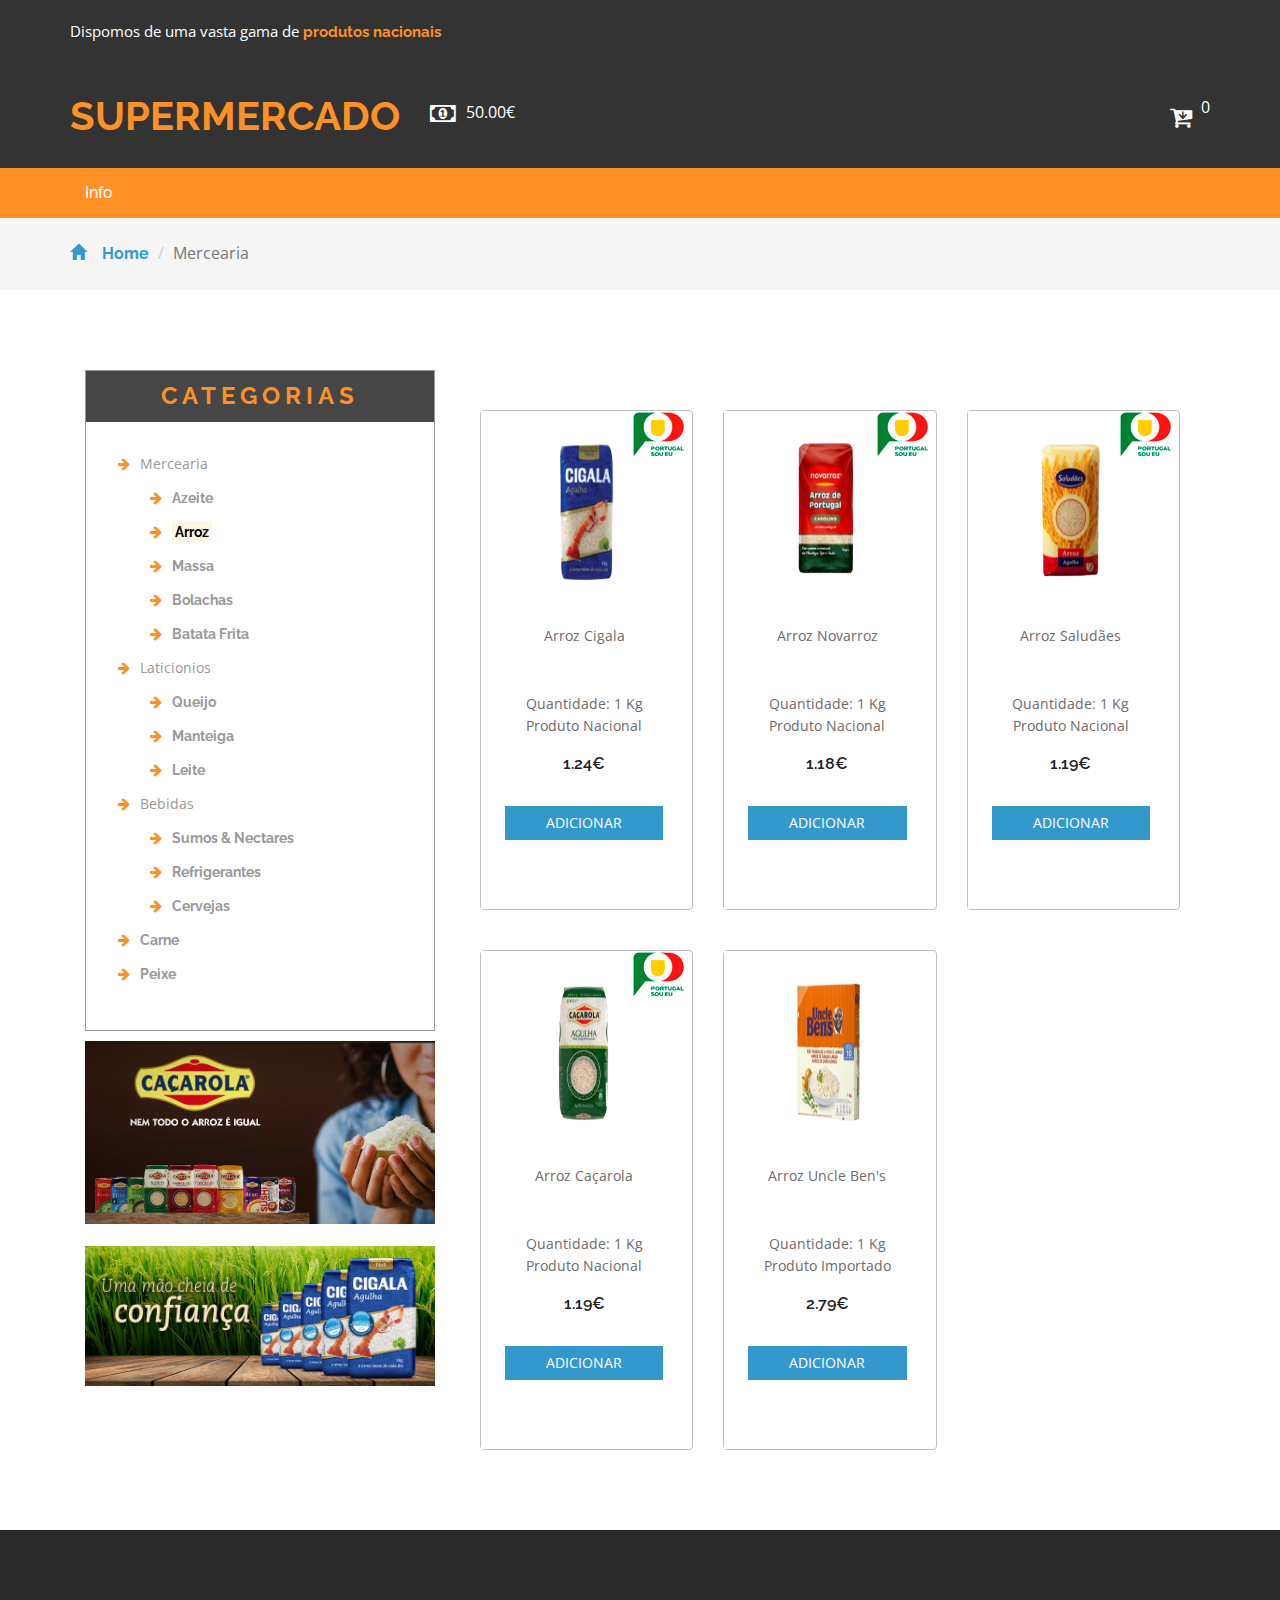
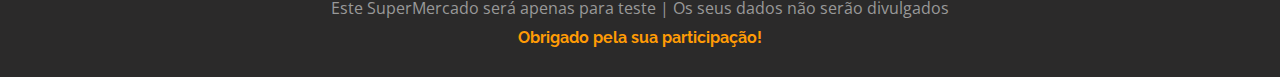
<file: arroz.html>
<!--
author: W3layouts
author URL: http://w3layouts.com
License: Creative Commons Attribution 3.0 Unported
License URL: http://creativecommons.org/licenses/by/3.0/
-->
<!DOCTYPE html>
<html>
<head>
<title>Super Mercado</title>
<!-- for-mobile-apps -->
<meta name="viewport" content="width=device-width, initial-scale=1">
<meta http-equiv="Content-Type" content="text/html; charset=utf-8" />
<meta name="keywords" content="Super Market Responsive web template, Bootstrap Web Templates, Flat Web Templates, Android Compatible web template, 
Smartphone Compatible web template, free webdesigns for Nokia, Samsung, LG, SonyEricsson, Motorola web design" />
<script type="application/x-javascript"> addEventListener("load", function() { setTimeout(hideURLbar, 0); }, false);
		function hideURLbar(){ window.scrollTo(0,1); } </script>
<!-- //for-mobile-apps -->
<link href="css/bootstrap.css" rel="stylesheet" type="text/css" media="all" />
<link href="css/style.css" rel="stylesheet" type="text/css" media="all" />
<!-- font-awesome icons -->

<link href="css/font-awesome.css" rel="stylesheet"> 
<!-- //font-awesome icons -->
<!-- js -->
<script src="js/jquery-1.11.1.min.js"></script>
<!-- //js -->
<link href='//fonts.googleapis.com/css?family=Raleway:400,100,100italic,200,200italic,300,400italic,500,500italic,600,600italic,700,700italic,800,800italic,900,900italic' rel='stylesheet' type='text/css'>
<link href='//fonts.googleapis.com/css?family=Open+Sans:400,300,300italic,400italic,600,600italic,700,700italic,800,800italic' rel='stylesheet' type='text/css'>
<!-- start-smoth-scrolling -->
<script type="text/javascript" src="js/move-top.js"></script>
<script type="text/javascript" src="js/easing.js"></script>
<script type="text/javascript">
	jQuery(document).ready(function($) {
		$(".scroll").click(function(event){		
			event.preventDefault();
			$('html,body').animate({scrollTop:$(this.hash).offset().top},1000);
		});
	});
</script>
<!-- start-smoth-scrolling -->
</head>
	
<body>
<!-- header -->
	<div class="agileits_header">
		<div class="container">
			<div class="w3l_offers">
				<p>Dispomos de uma vasta gama de <a href="Info.html"> produtos nacionais</a></p>
			</div>
	
			<div class="clearfix"> </div>
		</div>
	</div>
	<div class="logo_products">
        <div class="container">
            <div class="w3ls_logo_products_left">
                <h1><a href="index.html">SuperMercado</a></h1>
                <i class='fa fa-money' style='font-size:24px;color:white'></i>
                <span>50€</span>
            </div>
        <div class="product_list_header">
			<div class="notice-checkout">
				<i class="fa fa-arrow-right"style='font-size:48px;margin-left: 5px;'></i>
			</div>
                    <form action="#" method="post" class="last"> 
                        <input type="hidden" name="cmd" value="_cart">
                        <input type="hidden" name="display" value="1">
                        <button class="w3view-cart" type="submit" name="submit" value=""><i class="fa fa-cart-arrow-down" aria-hidden="true"></i></button>
                    </form>
                    <span id="number-goodies"></span>
            </div>

            <div class="clearfix"> </div>
        </div>
    </div>
	<div class="item-added">
        <span>Item adicionado com sucesso!</span>
    </div>

<!-- //header -->
<div class="navigation-agileits">
		<div class="container">
			<nav class="navbar navbar-default">
							<!-- Brand and toggle get grouped for better mobile display -->
							<div class="navbar-header nav_2">
								<button type="button" class="navbar-toggle collapsed navbar-toggle1" data-toggle="collapse" data-target="#bs-megadropdown-tabs">
									<span class="sr-only">Toggle navigation</span>
									<span class="icon-bar"></span>
									<span class="icon-bar"></span>
									<span class="icon-bar"></span>
								</button>
							</div> 
							<div class="collapse navbar-collapse" id="bs-megadropdown-tabs">
								<ul class="nav navbar-nav">
									<!-- Mega Menu -->
									<li><a href="Info.html">Info</a></li>
								</ul>
							</div>
							</nav>
			</div>
		</div>

<!-- breadcrumbs -->
	<div class="breadcrumbs">
		<div class="container">
			<ol class="breadcrumb breadcrumb1 animated wow slideInLeft" data-wow-delay=".5s">
				<li><a href="index.html"><span class="glyphicon glyphicon-home" aria-hidden="true"></span>Home</a></li>
				<li class="active">Mercearia</li>
			</ol>
		</div>
	</div>
<!-- //breadcrumbs -->
<!--- household -->
	<div class="products">
		<div class="container">
			<div class="col-md-4 products-left">
				<div class="categories">
					<h2>Categorias</h2>
					<ul class="cate">

                        <li><i class="fa fa-arrow-right" aria-hidden="true"></i>Mercearia</li>
						<ul>
							<li><a href="azeite.html"><i class="fa fa-arrow-right" aria-hidden="true"></i>Azeite</a></li>
                            <li><a href="arroz.html"><i class="fa fa-arrow-right" aria-hidden="true"></i><mark>Arroz</mark></a></li>
							<li><a href="Massa.html"><i class="fa fa-arrow-right" aria-hidden="true"></i>Massa</a></li>
							<li><a href="Bolachas.html"><i class="fa fa-arrow-right" aria-hidden="true"></i>Bolachas</a></li>
							<li><a href="batataFrita.html"><i class="fa fa-arrow-right" aria-hidden="true"></i>Batata Frita</a></li>
						</ul>
						<li><i class="fa fa-arrow-right" aria-hidden="true"></i>Laticionios</li>
						<ul>
							<li><a href="Queijo.html"><i class="fa fa-arrow-right" aria-hidden="true"></i>Queijo</li>
							<li><a href="Manteiga.html"><i class="fa fa-arrow-right" aria-hidden="true"></i>Manteiga </a></li>
							<li><a href="Leite.html"><i class="fa fa-arrow-right" aria-hidden="true"></i>Leite</a></li>
						</ul>
						
						
						<li><i class="fa fa-arrow-right" aria-hidden="true"></i>Bebidas</li>
						<ul>
							<li><a href="Sumos.html"><i class="fa fa-arrow-right" aria-hidden="true"></i>Sumos & Nectares</a></li>
							<li><a href="Refrigerantes.html"><i class="fa fa-arrow-right" aria-hidden="true"></i>Refrigerantes</a></li>
							<li><a href="Cervejas.html"><i class="fa fa-arrow-right" aria-hidden="true"></i>Cervejas</a></li>
						</ul>
						
						
						<li><a href="Carne.html"><i class="fa fa-arrow-right" aria-hidden="true"></i>Carne</a> </li>
						<li><a href="Peixe.html"><i class="fa fa-arrow-right" aria-hidden="true"></i>Peixe</a> </li>
					</ul>
				</div>	
				<div class="teste">
					<img src="images/caçarola.jpg" alt=""  class=""/>
					<br>
					<img src="images/cigala.png" alt=""  class=""/>
				</div>																																																							
			</div>
			<div class="col-md-8 products-right">
				
				<div class="agile_top_brands_grids">
					<div class="col-md-4 top_brand_left">
						<div class="hover14 column">
							<div class="agile_top_brand_left_grid">
								<div class="agile_top_brand_left_grid_pos">
									<img src="images/offer.png" alt=" " class="img-responsive">
								</div>
								<div class="agile_top_brand_left_grid1">
									<figure>
										<div class="snipcart-item block">
											<div class="snipcart-thumb">
												<a><img title=" " alt=" " width="80" height="100" src="images/arroz/cigala.png"></a>		
												<p>Arroz Cigala</p>
												<p>Quantidade: 1 Kg</p>
												<p>Produto Nacional</p>
												<h4>1.24€</h4>
											</div>
											<div class="snipcart-details top_brand_home_details">
												<form action="#" method="post">
													<fieldset>
														<input type="hidden" name="cmd" value="_cart">
														<input type="hidden" name="add" value="1">
														<input type="hidden" name="business" value=" ">
														<input type="hidden" name="item_name" value="Arroz Cigala">
														<input type="hidden" name="amount" value="1.24">
														<input type="hidden" name="origem" value="Nacional">
														<input type="hidden" name="discount_amount" value="0">
														<input type="hidden" name="currency_code" value="EUR">
														<input type="hidden" name="return" value=" ">
														<input type="hidden" name="cancel_return" value=" ">
														<input type="submit" name="submit" value="Add to cart" class="button">
													</fieldset>
												</form>
											</div>
										</div>
									</figure>
								</div>
							</div>
						</div>
					</div>
					<div class="col-md-4 top_brand_left">
						<div class="hover14 column">
							<div class="agile_top_brand_left_grid">
								<div class="agile_top_brand_left_grid_pos">
									<img src="images/offer.png" alt=" " class="img-responsive">
								</div>
								<div class="agile_top_brand_left_grid1">
									<figure>
										<div class="snipcart-item block">
											<div class="snipcart-thumb">
												<a><img title=" " alt=" " width="70" height="100" src="images/arroz/novarroz.png"></a>		
												<P>Arroz Novarroz</p>
												<p>Quantidade: 1 Kg</p>
												<p>Produto Nacional</p>
												<h4>1.18€</h4>
											</div>
											<div class="snipcart-details top_brand_home_details">
												<form action="#" method="post">
													<fieldset>
														<input type="hidden" name="cmd" value="_cart">
														<input type="hidden" name="add" value="1">
														<input type="hidden" name="business" value=" ">
														<input type="hidden" name="item_name" value="Arroz Novarroz">
                                                        <input type="hidden" name="amount" value="1.18">
                                                        <input type="hidden" name="origem" value="Nacional">
														<input type="hidden" name="discount_amount" value="0">
														<input type="hidden" name="currency_code" value="EUR">
														<input type="hidden" name="return" value=" ">
														<input type="hidden" name="cancel_return" value=" ">
														<input type="submit" name="submit" value="Add to cart" class="button">
													</fieldset>
												</form>
											</div>
										</div>
									</figure>
								</div>
							</div>
						</div>
					</div>
					<div class="col-md-4 top_brand_left">
						<div class="hover14 column">
							<div class="agile_top_brand_left_grid">
								<div class="agile_top_brand_left_grid_pos">
									<img src="images/offer.png" alt=" " class="img-responsive">
								</div>
								<div class="agile_top_brand_left_grid_pos">
									<img src="images/offer.png" alt=" " class="img-responsive">
								</div>
								<div class="agile_top_brand_left_grid1">
									<figure>
										<div class="snipcart-item block">
											<div class="snipcart-thumb">
												<a><img title=" " alt=" " width="80" height="100" src="images/arroz/saludoes.png"></a>
												<p>Arroz Saludães</p>
												<p>Quantidade: 1 Kg</p>
												<p>Produto Nacional</p>
												<h4>1.19€</h4>
											</div>
											<div class="snipcart-details top_brand_home_details">
												<form action="#" method="post">
													<fieldset>
														<input type="hidden" name="cmd" value="_cart">
														<input type="hidden" name="add" value="1">
														<input type="hidden" name="business" value=" ">
														<input type="hidden" name="item_name" value="Arroz Saludães">
														<input type="hidden" name="amount" value="1.19">
                                                        <input type="hidden" name="origem" value="Nacional">
														<input type="hidden" name="discount_amount" value="0">
														<input type="hidden" name="currency_code" value="EUR">
														<input type="hidden" name="return" value=" ">
														<input type="hidden" name="cancel_return" value=" ">
														<input type="submit" name="submit" value="Add to cart" class="button">
													</fieldset>
												</form>
											</div>
										</div>
									</figure>
								</div>
							</div>
						</div>
					</div>
						<div class="clearfix"> </div>
				</div>
				<div class="agile_top_brands_grids">
					<div class="col-md-4 top_brand_left">
						<div class="hover14 column">
							<div class="agile_top_brand_left_grid">
								<div class="agile_top_brand_left_grid_pos">
									<img src="images/offer.png" alt=" " class="img-responsive">
								</div>
								<div class="agile_top_brand_left_grid1">
									<figure>
										<div class="snipcart-item block">
											<div class="snipcart-thumb">
												<a><img title=" " alt=" " width="70" height="100" src="images/arroz/cacarola.png"></a>		
														<p>Arroz Caçarola</p>
														<p>Quantidade: 1 Kg</p>
                                                        <p>Produto Nacional</p>
                                                        <h4>1.19€</h4>
                                                    </div><br>
                                                    <div class="snipcart-details top_brand_home_details">
                                                        <form action="#" method="post">
                                                            <fieldset>
                                                            <input type="hidden" name="cmd" value="_cart">
                                                            <input type="hidden" name="add" value="1">
                                                            <input type="hidden" name="business" value=" ">
                                                            <input type="hidden" name="item_name" value="Arroz Caçarola">
                                                            <input type="hidden" name="amount" value="1.19">
                                                            <input type="hidden" name="origem" value="Nacional">
														    <input type="hidden" name="discount_amount" value="0">
														    <input type="hidden" name="currency_code" value="EUR">
														    <input type="hidden" name="return" value=" ">
														<input type="hidden" name="cancel_return" value=" ">
														<input type="submit" name="submit" value="Add to cart" class="button">
													</fieldset>
												</form>
											</div>
										</div>
									</figure>
								</div>
							</div>
						</div>
					</div>
					<div class="col-md-4 top_brand_left">
						<div class="hover14 column">
							<div class="agile_top_brand_left_grid">
								<div class="agile_top_brand_left_grid_pos">
									<img src="images/offer.png" alt=" " class="img-responsive">
								</div>
								<div class="agile_top_brand_left_grid1">
									<figure>
										<div class="snipcart-item block">
											<div class="snipcart-thumb">
												<a><img title=" " alt=" " width="80" height="100" src="images/arroz/uncle_bens.png"></a>		
												<p>Arroz Uncle Ben's</p>
												<p>Quantidade: 1 Kg</p>
												<p>Produto Importado</p>
												<h4>2.79€</h4>
											</div>
											<div class="snipcart-details top_brand_home_details">
												<form action="#" method="post">
													<fieldset>
														<input type="hidden" name="cmd" value="_cart">
														<input type="hidden" name="add" value="1">
														<input type="hidden" name="business" value=" ">
														<input type="hidden" name="item_name" value="Arroz Uncle Ben's">
                                                        <input type="hidden" name="amount" value="2.79">
                                                        <input type="hidden" name="origem" value="Importado">
														<input type="hidden" name="discount_amount" value="0">
														<input type="hidden" name="currency_code" value="EUR">
														<input type="hidden" name="return" value=" ">
														<input type="hidden" name="cancel_return" value=" ">
														<input type="submit" name="submit" value="Add to cart" class="button">
													</fieldset>
												</form>
											</div>
										</div>
									</figure>
								</div>
							</div>
						</div>
					</div>
						<div class="clearfix"> </div>
				</div>
				
			</div>
			<div class="clearfix"> </div>
		</div>
	</div>
<!--- household -->
<div class="footerB">

		
		<div class="footer-copy">
			
			<div class="container">
				<p>Este SuperMercado será apenas para  teste | Os seus dados não serão divulgados <br><a >Obrigado pela sua participação!</a></p>
			</div>
		</div>

	</div>	
<!-- Bootstrap Core JavaScript -->
<script src="js/bootstrap.min.js"></script>
<!-- top-header and slider -->
<!-- here stars scrolling icon -->
	<script type="text/javascript">
		$(document).ready(function() {
			/*
				var defaults = {
				containerID: 'toTop', // fading element id
				containerHoverID: 'toTopHover', // fading element hover id
				scrollSpeed: 1200,
				easingType: 'linear' 
				};
			*/
								
			$().UItoTop({ easingType: 'easeOutQuart' });
								
			});
	</script>
<!-- //here ends scrolling icon -->
<script src="js/minicart.min.js"></script>
<script>
	// Mini Cart
	paypal.minicart.render({
		action: '#'
	});

	if (~window.location.search.indexOf('reset=true')) {
		paypal.minicart.reset();
	}
	flagOnlyOnNational();
</script>
<!-- main slider-banner -->
<script src="js/skdslider.min.js"></script>
<link href="css/skdslider.css" rel="stylesheet">
<script type="text/javascript">
		jQuery(document).ready(function(){
			jQuery('#demo1').skdslider({'delay':5000, 'animationSpeed': 2000,'showNextPrev':true,'showPlayButton':true,'autoSlide':true,'animationType':'fading'});
						
			jQuery('#responsive').change(function(){
			  $('#responsive_wrapper').width(jQuery(this).val());
			});
			
		});
</script>	
<!-- //main slider-banner --> 

</body>
</html>
</file>
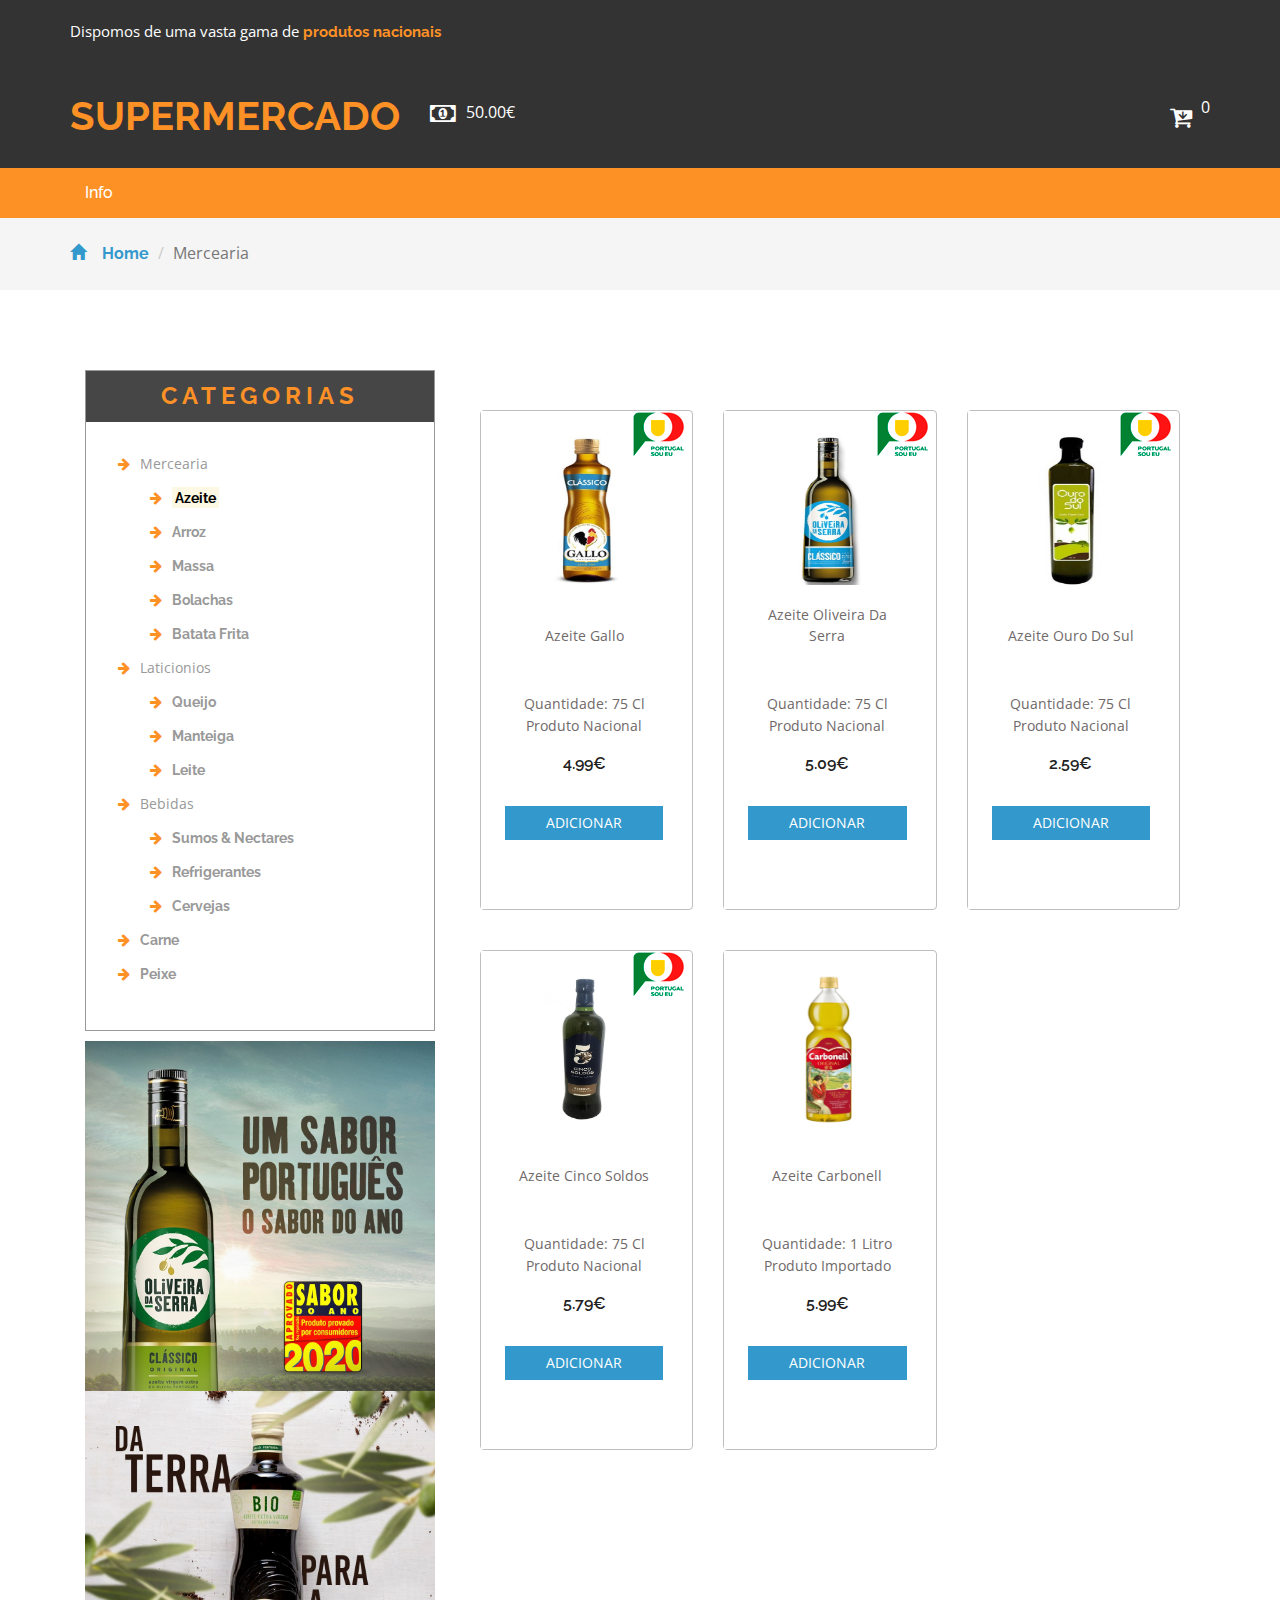
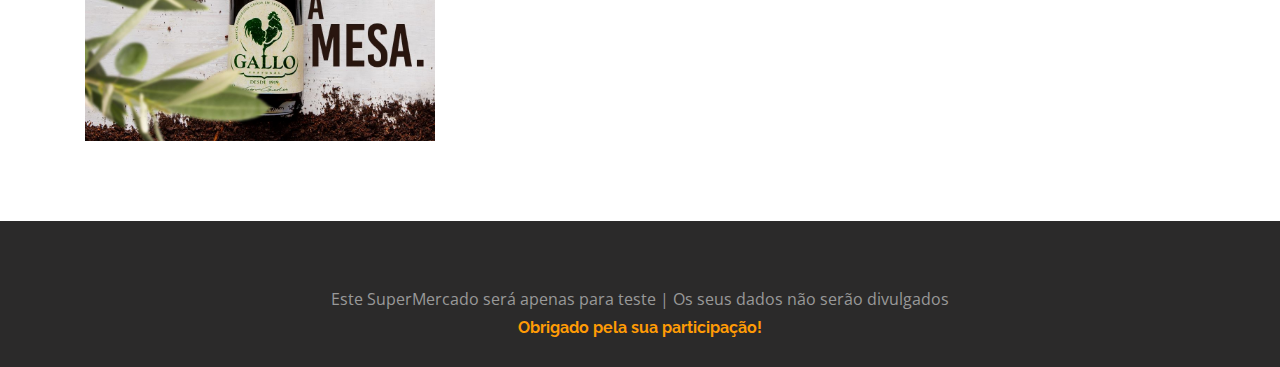
<file: azeite.html>
<!--
author: W3layouts
author URL: http://w3layouts.com
License: Creative Commons Attribution 3.0 Unported
License URL: http://creativecommons.org/licenses/by/3.0/
-->
<!DOCTYPE html>
<html>
<head>
<title>Super Mercado</title>
<!-- for-mobile-apps -->
<meta name="viewport" content="width=device-width, initial-scale=1">
<meta http-equiv="Content-Type" content="text/html; charset=utf-8" />
<meta name="keywords" content="Super Market Responsive web template, Bootstrap Web Templates, Flat Web Templates, Android Compatible web template, 
Smartphone Compatible web template, free webdesigns for Nokia, Samsung, LG, SonyEricsson, Motorola web design" />
<script type="application/x-javascript"> addEventListener("load", function() { setTimeout(hideURLbar, 0); }, false);
		function hideURLbar(){ window.scrollTo(0,1); } </script>
<!-- //for-mobile-apps -->
<link href="css/bootstrap.css" rel="stylesheet" type="text/css" media="all" />
<link href="css/style.css" rel="stylesheet" type="text/css" media="all" />
<!-- font-awesome icons -->

<link href="css/font-awesome.css" rel="stylesheet"> 
<!-- //font-awesome icons -->
<!-- js -->
<script src="js/jquery-1.11.1.min.js"></script>
<!-- //js -->
<link href='//fonts.googleapis.com/css?family=Raleway:400,100,100italic,200,200italic,300,400italic,500,500italic,600,600italic,700,700italic,800,800italic,900,900italic' rel='stylesheet' type='text/css'>
<link href='//fonts.googleapis.com/css?family=Open+Sans:400,300,300italic,400italic,600,600italic,700,700italic,800,800italic' rel='stylesheet' type='text/css'>
<!-- start-smoth-scrolling -->
<script type="text/javascript" src="js/move-top.js"></script>
<script type="text/javascript" src="js/easing.js"></script>
<script type="text/javascript">
	jQuery(document).ready(function($) {
		$(".scroll").click(function(event){		
			event.preventDefault();
			$('html,body').animate({scrollTop:$(this.hash).offset().top},1000);
		});
	});
</script>
<!-- start-smoth-scrolling -->
</head>
	
<body>
<!-- header -->
	<div class="agileits_header">
		<div class="container">
			<div class="w3l_offers">
				<p>Dispomos de uma vasta gama de <a href="Info.html"> produtos nacionais</a></p>
			</div>
	
			<div class="clearfix"> </div>
		</div>
	</div>
	<div class="logo_products">
        <div class="container">
            <div class="w3ls_logo_products_left">
                <h1><a href="index.html">SuperMercado</a></h1>
                <i class='fa fa-money' style='font-size:24px;color:white'></i>
                <span>50€</span>
            </div>
        <div class="product_list_header">
			<div class="notice-checkout">
				<i class="fa fa-arrow-right"style='font-size:48px;margin-left: 5px;'></i>
			</div>
                    <form action="#" method="post" class="last"> 
                        <input type="hidden" name="cmd" value="_cart">
                        <input type="hidden" name="display" value="1">
                        <button class="w3view-cart" type="submit" name="submit" value=""><i class="fa fa-cart-arrow-down" aria-hidden="true"></i></button>
                    </form>
                    <span id="number-goodies"></span>
            </div>

            <div class="clearfix"> </div>
        </div>
    </div>
	<div class="item-added">
        <span>Item adicionado com sucesso!</span>
    </div>

<!-- //header -->
<div class="navigation-agileits">
		<div class="container">
			<nav class="navbar navbar-default">
							<!-- Brand and toggle get grouped for better mobile display -->
							<div class="navbar-header nav_2">
								<button type="button" class="navbar-toggle collapsed navbar-toggle1" data-toggle="collapse" data-target="#bs-megadropdown-tabs">
									<span class="sr-only">Toggle navigation</span>
									<span class="icon-bar"></span>
									<span class="icon-bar"></span>
									<span class="icon-bar"></span>
								</button>
							</div> 
							<div class="collapse navbar-collapse" id="bs-megadropdown-tabs">
								<ul class="nav navbar-nav">
									<!-- Mega Menu -->
									<li><a href="Info.html">Info</a></li>
								</ul>
							</div>
							</nav>
			</div>
		</div>

<!-- breadcrumbs -->
	<div class="breadcrumbs">
		<div class="container">
			<ol class="breadcrumb breadcrumb1 animated wow slideInLeft" data-wow-delay=".5s">
				<li><a href="index.html"><span class="glyphicon glyphicon-home" aria-hidden="true"></span>Home</a></li>
				<li class="active">Mercearia</li>
			</ol>
		</div>
	</div>
<!-- //breadcrumbs -->
<!--- household -->
	<div class="products">
		<div class="container">
			<div class="col-md-4 products-left">
				<div class="categories">
					<h2>Categorias</h2>
					<ul class="cate">

                        <li><i class="fa fa-arrow-right" aria-hidden="true"></i>Mercearia</li>
						<ul>
                            <li><a href="azeite.html"><i class="fa fa-arrow-right" aria-hidden="true"></i><mark>Azeite</mark></a></li>
                            <li><a href="arroz.html"><i class="fa fa-arrow-right" aria-hidden="true"></i>Arroz</a></li>
							<li><a href="Massa.html"><i class="fa fa-arrow-right" aria-hidden="true"></i>Massa</a></li>
							<li><a href="Bolachas.html"><i class="fa fa-arrow-right" aria-hidden="true"></i>Bolachas</a></li>
							<li><a href="batataFrita.html"><i class="fa fa-arrow-right" aria-hidden="true"></i>Batata Frita</a></li>
						</ul>
						<li><i class="fa fa-arrow-right" aria-hidden="true"></i>Laticionios</li>
						<ul>
							<li><a href="Queijo.html"><i class="fa fa-arrow-right" aria-hidden="true"></i>Queijo</li>
							<li><a href="Manteiga.html"><i class="fa fa-arrow-right" aria-hidden="true"></i>Manteiga </a></li>
							<li><a href="Leite.html"><i class="fa fa-arrow-right" aria-hidden="true"></i>Leite</a></li>
						</ul>
						
						
						<li><i class="fa fa-arrow-right" aria-hidden="true"></i>Bebidas</li>
						<ul>
							<li><a href="Sumos.html"><i class="fa fa-arrow-right" aria-hidden="true"></i>Sumos & Nectares</a></li>
							<li><a href="Refrigerantes.html"><i class="fa fa-arrow-right" aria-hidden="true"></i>Refrigerantes</a></li>
							<li><a href="Cervejas.html"><i class="fa fa-arrow-right" aria-hidden="true"></i>Cervejas</a></li>
						</ul>
						
						
						<li><a href="Carne.html"><i class="fa fa-arrow-right" aria-hidden="true"></i>Carne</a> </li>
						<li><a href="Peixe.html"><i class="fa fa-arrow-right" aria-hidden="true"></i>Peixe</a> </li>
					</ul>
				</div>
				<div class="teste">
					<img src="images/oliveira.jpg" alt=""  class=""/>
					<img src="images/gallo.jpg" alt=""  class=""/>
				</div>																																																								
			</div>
			<div class="col-md-8 products-right">
				
				<div class="agile_top_brands_grids">
					<div class="col-md-4 top_brand_left">
						<div class="hover14 column">
							<div class="agile_top_brand_left_grid">
								<div class="agile_top_brand_left_grid_pos">
									<img src="images/offer.png" alt=" " class="img-responsive">
								</div>
								<div class="agile_top_brand_left_grid1">
									<figure>
										<div class="snipcart-item block">
											<div class="snipcart-thumb">
												<a><img title=" " alt=" " width="80" height="100" src="images/azeite/gallo.png"></a>		
												<p>Azeite Gallo</p>
												<p>Quantidade: 75 Cl</p>
												<p>Produto Nacional</p>
												<h4>4.99€</h4>
											</div>
											<div class="snipcart-details top_brand_home_details">
												<form action="#" method="post">
													<fieldset>
														<input type="hidden" name="cmd" value="_cart">
														<input type="hidden" name="add" value="1">
														<input type="hidden" name="business" value=" ">
														<input type="hidden" name="item_name" value="Azeite Gallo">
														<input type="hidden" name="amount" value="4.99">
														<input type="hidden" name="origem" value="Nacional">
														<input type="hidden" name="discount_amount" value="0">
														<input type="hidden" name="currency_code" value="EUR">
														<input type="hidden" name="return" value=" ">
														<input type="hidden" name="cancel_return" value=" ">
														<input type="submit" name="submit" value="Add to cart" class="button">
													</fieldset>
												</form>
											</div>
										</div>
									</figure>
								</div>
							</div>
						</div>
					</div>
					<div class="col-md-4 top_brand_left">
						<div class="hover14 column">
							<div class="agile_top_brand_left_grid">
								<div class="agile_top_brand_left_grid_pos">
									<img src="images/offer.png" alt=" " class="img-responsive">
								</div>
								<div class="agile_top_brand_left_grid1">
									<figure>
										<div class="snipcart-item block">
											<div class="snipcart-thumb">
												<a><img title=" " alt=" " width="80" height="100" src="images/azeite/oliveira_da_serra.png"></a>		
												<p>Azeite Oliveira da serra </p>
												<p>Quantidade: 75 Cl</p>
												<p>Produto Nacional</p>
												<h4>5.09€</h4>
											</div>
											<div class="snipcart-details top_brand_home_details">
												<form action="#" method="post">
													<fieldset>
														<input type="hidden" name="cmd" value="_cart">
														<input type="hidden" name="add" value="1">
														<input type="hidden" name="business" value=" ">
														<input type="hidden" name="item_name" value="Azeite Oliveira da serra">
														<input type="hidden" name="amount" value="4.99">
														<input type="hidden" name="origem" value="Nacional">
														<input type="hidden" name="discount_amount" value="0">
														<input type="hidden" name="currency_code" value="EUR">
														<input type="hidden" name="return" value=" ">
														<input type="hidden" name="cancel_return" value=" ">
														<input type="submit" name="submit" value="Add to cart" class="button">
													</fieldset>
												</form>
											</div>
										</div>
									</figure>
								</div>
							</div>
						</div>
					</div>
					<div class="col-md-4 top_brand_left">
						<div class="hover14 column">
							<div class="agile_top_brand_left_grid">
								<div class="agile_top_brand_left_grid_pos">
									<img src="images/offer.png" alt=" " class="img-responsive">
								</div>
								<div class="agile_top_brand_left_grid_pos">
									<img src="images/offer.png" alt=" " class="img-responsive">
								</div>
								<div class="agile_top_brand_left_grid1">
									<figure>
										<div class="snipcart-item block">
											<div class="snipcart-thumb">
												<a><img title=" " alt=" " width="80" height="100" src="images/azeite/ouro_do_sul.png"></a>		
												<p>Azeite Ouro Do sul </p>
												<p>Quantidade: 75 Cl</p>
												<p>Produto Nacional</p>
												<h4>2.59€</h4>
											</div>
											<div class="snipcart-details top_brand_home_details">
												<form action="#" method="post">
													<fieldset>
														<input type="hidden" name="cmd" value="_cart">
														<input type="hidden" name="add" value="1">
														<input type="hidden" name="business" value=" ">
														<input type="hidden" name="item_name" value="Azeite Ouro Do sul">
														<input type="hidden" name="amount" value="2.59">
														<input type="hidden" name="origem" value="Nacional">
														<input type="hidden" name="discount_amount" value="0">
														<input type="hidden" name="currency_code" value="EUR">
														<input type="hidden" name="return" value=" ">
														<input type="hidden" name="cancel_return" value=" ">
														<input type="submit" name="submit" value="Add to cart" class="button">
													</fieldset>
												</form>
											</div>
										</div>
									</figure>
								</div>
							</div>
						</div>
					</div>
						<div class="clearfix"> </div>
				</div>
				<div class="agile_top_brands_grids">
					<div class="col-md-4 top_brand_left">
						<div class="hover14 column">
							<div class="agile_top_brand_left_grid">
								<div class="agile_top_brand_left_grid_pos">
									<img src="images/offer.png" alt=" " class="img-responsive">
								</div>
								<div class="agile_top_brand_left_grid1">
									<figure>
										<div class="snipcart-item block">
											<div class="snipcart-thumb">
												<a><img title=" " alt=" " width="80" height="100" src="images/azeite/cinco_soldos.png"></a>		
												<p>Azeite Cinco Soldos </p>
												<p>Quantidade: 75 Cl</p>
												<p>Produto Nacional</p>
												<h4>5.79€</h4>
											</div>
											<div class="snipcart-details top_brand_home_details">
												<form action="#" method="post">
													<fieldset>
														<input type="hidden" name="cmd" value="_cart">
														<input type="hidden" name="add" value="1">
														<input type="hidden" name="business" value=" ">
														<input type="hidden" name="item_name" value="Azeite Cinco Soldos">
														<input type="hidden" name="amount" value="5.79">
														<input type="hidden" name="origem" value="Nacional">
														<input type="hidden" name="discount_amount" value="0">
														<input type="hidden" name="currency_code" value="EUR">
														<input type="hidden" name="return" value=" ">
														<input type="hidden" name="cancel_return" value=" ">
														<input type="submit" name="submit" value="Add to cart" class="button">
													</fieldset>
												</form>
											</div>
										</div>
									</figure>
								</div>
							</div>
						</div>
					</div>
					<div class="col-md-4 top_brand_left">
						<div class="hover14 column">
							<div class="agile_top_brand_left_grid">
								<div class="agile_top_brand_left_grid_pos">
									<img src="images/offer.png" alt=" " class="img-responsive">
								</div>
								<div class="agile_top_brand_left_grid1">
									<figure>
										<div class="snipcart-item block">
											<div class="snipcart-thumb">
												<a><img title=" " alt=" " width="80" height="100" src="images/azeite/carbonell.png"></a>		
												<p>Azeite Carbonell </p>
												<p>Quantidade: 1 Litro</p>
												<p>Produto Importado</p>
												<h4>5.99€</h4>
											</div>
											<div class="snipcart-details top_brand_home_details">
												<form action="#" method="post">
													<fieldset>
														<input type="hidden" name="cmd" value="_cart">
														<input type="hidden" name="add" value="1">
														<input type="hidden" name="business" value=" ">
														<input type="hidden" name="item_name" value="Azeite Azeite Carbonell">
														<input type="hidden" name="amount" value="5.99">
                                                        <input type="hidden" name="origem" value="Importado">
														<input type="hidden" name="discount_amount" value="0">
														<input type="hidden" name="currency_code" value="EUR">
														<input type="hidden" name="return" value=" ">
														<input type="hidden" name="cancel_return" value=" ">
														<input type="submit" name="submit" value="Add to cart" class="button">
													</fieldset>
												</form>
											</div>
										</div>
									</figure>
								</div>
							</div>
						</div>
					</div>
						<div class="clearfix"> </div>
				</div>
				
			</div>
			<div class="clearfix"> </div>
		</div>
	</div>
<!--- household -->
<div class="footerB">

		
		<div class="footer-copy">
			
			<div class="container">
				<p>Este SuperMercado será apenas para  teste | Os seus dados não serão divulgados <br><a >Obrigado pela sua participação!</a></p>
			</div>
		</div>

	</div>	
<!-- Bootstrap Core JavaScript -->
<script src="js/bootstrap.min.js"></script>
<!-- top-header and slider -->
<!-- here stars scrolling icon -->
	<script type="text/javascript">
		$(document).ready(function() {
			/*
				var defaults = {
				containerID: 'toTop', // fading element id
				containerHoverID: 'toTopHover', // fading element hover id
				scrollSpeed: 1200,
				easingType: 'linear' 
				};
			*/
								
			$().UItoTop({ easingType: 'easeOutQuart' });
								
			});
	</script>
<!-- //here ends scrolling icon -->
<script src="js/minicart.min.js"></script>
<script>
	// Mini Cart
	paypal.minicart.render({
		action: '#'
	});

	if (~window.location.search.indexOf('reset=true')) {
		paypal.minicart.reset();
	}
	flagOnlyOnNational();
</script>
<!-- main slider-banner -->
<script src="js/skdslider.min.js"></script>
<link href="css/skdslider.css" rel="stylesheet">
<script type="text/javascript">
		jQuery(document).ready(function(){
			jQuery('#demo1').skdslider({'delay':5000, 'animationSpeed': 2000,'showNextPrev':true,'showPlayButton':true,'autoSlide':true,'animationType':'fading'});
						
			jQuery('#responsive').change(function(){
			  $('#responsive_wrapper').width(jQuery(this).val());
			});
			
		});
</script>	
<!-- //main slider-banner --> 

</body>
</html>
</file>
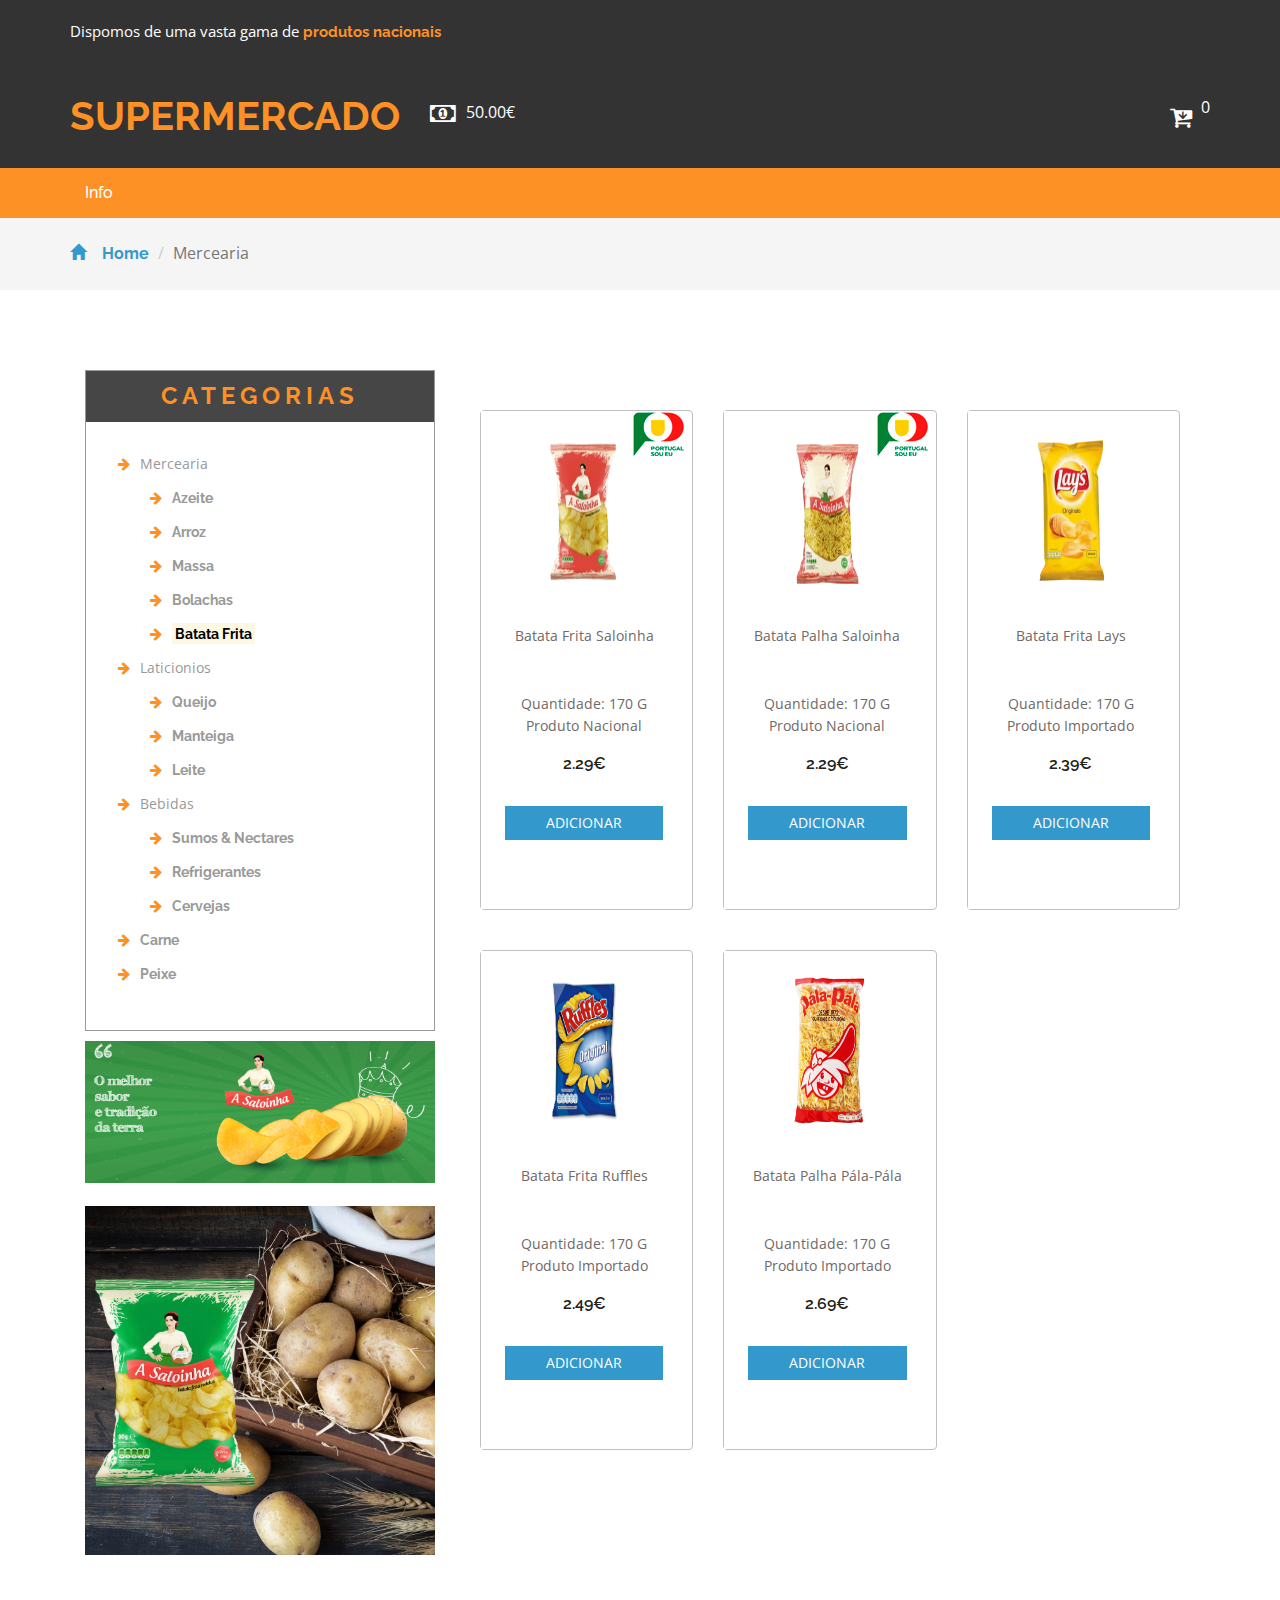
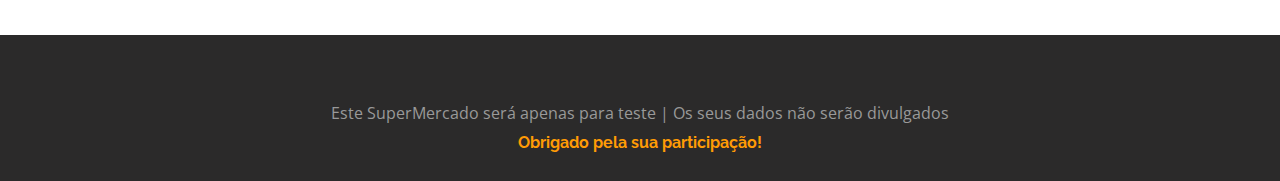
<file: batataFrita.html>
<!--
author: W3layouts
author URL: http://w3layouts.com
License: Creative Commons Attribution 3.0 Unported
License URL: http://creativecommons.org/licenses/by/3.0/
-->
<!DOCTYPE html>
<html>
<head>
<title>Super Mercado</title>
<!-- for-mobile-apps -->
<meta name="viewport" content="width=device-width, initial-scale=1">
<meta http-equiv="Content-Type" content="text/html; charset=utf-8" />
<meta name="keywords" content="Super Market Responsive web template, Bootstrap Web Templates, Flat Web Templates, Android Compatible web template, 
Smartphone Compatible web template, free webdesigns for Nokia, Samsung, LG, SonyEricsson, Motorola web design" />
<script type="application/x-javascript"> addEventListener("load", function() { setTimeout(hideURLbar, 0); }, false);
		function hideURLbar(){ window.scrollTo(0,1); } </script>
<!-- //for-mobile-apps -->
<link href="css/bootstrap.css" rel="stylesheet" type="text/css" media="all" />
<link href="css/style.css" rel="stylesheet" type="text/css" media="all" />
<!-- font-awesome icons -->
<link href="css/font-awesome.css" rel="stylesheet"> 
<!-- //font-awesome icons -->
<!-- js -->
<script src="js/jquery-1.11.1.min.js"></script>
<!-- //js -->
<link href='//fonts.googleapis.com/css?family=Raleway:400,100,100italic,200,200italic,300,400italic,500,500italic,600,600italic,700,700italic,800,800italic,900,900italic' rel='stylesheet' type='text/css'>
<link href='//fonts.googleapis.com/css?family=Open+Sans:400,300,300italic,400italic,600,600italic,700,700italic,800,800italic' rel='stylesheet' type='text/css'>
<!-- start-smoth-scrolling -->
<script type="text/javascript" src="js/move-top.js"></script>
<script type="text/javascript" src="js/easing.js"></script>
<script type="text/javascript">
	jQuery(document).ready(function($) {
		$(".scroll").click(function(event){		
			event.preventDefault();
			$('html,body').animate({scrollTop:$(this.hash).offset().top},1000);
		});
	});
</script>
<!-- start-smoth-scrolling -->
</head>
	
<body>
<!-- header -->
	<div class="agileits_header">
		<div class="container">
			<div class="w3l_offers">
				<p>Dispomos de uma vasta gama de <a href="Info.html"> produtos nacionais</a></p>
			</div>
	
			<div class="clearfix"> </div>
		</div>
	</div>
	<div class="logo_products">
        <div class="container">
            <div class="w3ls_logo_products_left">
                <h1><a href="index.html">SuperMercado</a></h1>
                <i class='fa fa-money' style='font-size:24px;color:white'></i>
                <span>50€</span>
            </div>
        <div class="product_list_header">
			<div class="notice-checkout">
				<i class="fa fa-arrow-right"style='font-size:48px;margin-left: 5px;'></i>
			</div>
                    <form action="#" method="post" class="last"> 
                        <input type="hidden" name="cmd" value="_cart">
                        <input type="hidden" name="display" value="1">
                        <button class="w3view-cart" type="submit" name="submit" value=""><i class="fa fa-cart-arrow-down" aria-hidden="true"></i></button>
                    </form>
                    <span id="number-goodies"></span>
            </div>

            <div class="clearfix"> </div>
        </div>
    </div>
	<div class="item-added">
        <span>Item adicionado com sucesso!</span>
    </div>

<!-- //header -->
<div class="navigation-agileits">
		<div class="container">
			<nav class="navbar navbar-default">
							<!-- Brand and toggle get grouped for better mobile display -->
							<div class="navbar-header nav_2">
								<button type="button" class="navbar-toggle collapsed navbar-toggle1" data-toggle="collapse" data-target="#bs-megadropdown-tabs">
									<span class="sr-only">Toggle navigation</span>
									<span class="icon-bar"></span>
									<span class="icon-bar"></span>
									<span class="icon-bar"></span>
								</button>
							</div> 
							<div class="collapse navbar-collapse" id="bs-megadropdown-tabs">
								<ul class="nav navbar-nav">
									<!-- Mega Menu -->
									<li><a href="Info.html">Info</a></li>
								</ul>
							</div>
							</nav>
			</div>
		</div>

<!-- breadcrumbs -->
	<div class="breadcrumbs">
		<div class="container">
			<ol class="breadcrumb breadcrumb1 animated wow slideInLeft" data-wow-delay=".5s">
				<li><a href="index.html"><span class="glyphicon glyphicon-home" aria-hidden="true"></span>Home</a></li>
				<li class="active">Mercearia</li>
			</ol>
		</div>
	</div>
<!-- //breadcrumbs -->
<!--- household -->
	<div class="products">
		<div class="container">
			<div class="col-md-4 products-left">
				<div class="categories">
					<h2>Categorias</h2>
					<ul class="cate">

                        <li><i class="fa fa-arrow-right" aria-hidden="true"></i>Mercearia</li>
						<ul>
							<li><a href="azeite.html"><i class="fa fa-arrow-right" aria-hidden="true"></i>Azeite</a></li>
                            <li><a href="arroz.html"><i class="fa fa-arrow-right" aria-hidden="true"></i>Arroz</a></li>
							<li><a href="Massa.html"><i class="fa fa-arrow-right" aria-hidden="true"></i>Massa</a></li>
							<li><a href="Bolachas.html"><i class="fa fa-arrow-right" aria-hidden="true"></i>Bolachas</a></li>
                            <li><a href="batataFrita.html"><i class="fa fa-arrow-right" aria-hidden="true"></i><mark>Batata Frita</mark></a></li>
						</ul>
						<li><i class="fa fa-arrow-right" aria-hidden="true"></i>Laticionios</li>
						<ul>
							<li><a href="Queijo.html"><i class="fa fa-arrow-right" aria-hidden="true"></i>Queijo</li>
							<li><a href="Manteiga.html"><i class="fa fa-arrow-right" aria-hidden="true"></i>Manteiga </a></li>
							<li><a href="Leite.html"><i class="fa fa-arrow-right" aria-hidden="true"></i>Leite</a></li>
						</ul>
						
						
						<li><i class="fa fa-arrow-right" aria-hidden="true"></i>Bebidas</li>
						<ul>
							<li><a href="Sumos.html"><i class="fa fa-arrow-right" aria-hidden="true"></i>Sumos & Nectares</a></li>
							<li><a href="Refrigerantes.html"><i class="fa fa-arrow-right" aria-hidden="true"></i>Refrigerantes</a></li>
							<li><a href="Cervejas.html"><i class="fa fa-arrow-right" aria-hidden="true"></i>Cervejas</a></li>
						</ul>
						
						
						<li><a href="Carne.html"><i class="fa fa-arrow-right" aria-hidden="true"></i>Carne</a> </li>
						<li><a href="Peixe.html"><i class="fa fa-arrow-right" aria-hidden="true"></i>Peixe</a> </li>
					</ul>
				</div>
				<div class="teste">
					<img src="images/saloinhas_photoshop.png" alt=""  class=""/>
					<br>
					<img src="images/saloia3.jpg" alt=""  class=""/>
				</div>																																													
			</div>
			<div class="col-md-8 products-right">
				
				<div class="agile_top_brands_grids">
					<div class="col-md-4 top_brand_left">
						<div class="hover14 column">
							<div class="agile_top_brand_left_grid">
								<div class="agile_top_brand_left_grid_pos">
									<img src="images/offer.png" alt=" " class="img-responsive">
								</div>
								<div class="agile_top_brand_left_grid1">
									<figure>
										<div class="snipcart-item block">
											<div class="snipcart-thumb">
												<a><img title=" " alt=" " width="80" height="100" src="images/batata_frita/saloinha.png"></a>		
												<p>Batata Frita Saloinha</p>
												<p>Quantidade: 170 g</p>
												<p>Produto Nacional</p>
												<h4>2.29€</h4>
											</div>
											<div class="snipcart-details top_brand_home_details">
												<form action="#" method="post">
													<fieldset>
														<input type="hidden" name="cmd" value="_cart">
														<input type="hidden" name="add" value="1">
														<input type="hidden" name="business" value=" ">
														<input type="hidden" name="item_name" value="Batata Frita Saloinha">
														<input type="hidden" name="amount" value="2.29">
														<input type="hidden" name="origem" value="Nacional">
														<input type="hidden" name="discount_amount" value="0">
														<input type="hidden" name="currency_code" value="EUR">
														<input type="hidden" name="return" value=" ">
														<input type="hidden" name="cancel_return" value=" ">
														<input type="submit" name="submit" value="Add to cart" class="button">
													</fieldset>
												</form>
											</div>
										</div>
									</figure>
								</div>
							</div>
						</div>
					</div>
					<div class="col-md-4 top_brand_left">
						<div class="hover14 column">
							<div class="agile_top_brand_left_grid">
								<div class="agile_top_brand_left_grid_pos">
									<img src="images/offer.png" alt=" " class="img-responsive">
								</div>
								<div class="agile_top_brand_left_grid1">
									<figure>
										<div class="snipcart-item block">
											<div class="snipcart-thumb">
												<a><img title=" " alt=" " width="80" height="100" src="images/batata_frita/saloinha_palha.png"></a>		
												<p>Batata Palha Saloinha</p>
												<p>Quantidade: 170 g</p>
												<p>Produto Nacional</p>
												<h4>2.29€</h4>
											</div>
											<div class="snipcart-details top_brand_home_details">
												<form action="#" method="post">
													<fieldset>
														<input type="hidden" name="cmd" value="_cart">
														<input type="hidden" name="add" value="1">
														<input type="hidden" name="business" value=" ">
														<input type="hidden" name="item_name" value="Batata Palha Saloinha">
                                                        <input type="hidden" name="amount" value="2.29">
                                                        <input type="hidden" name="origem" value="Nacional">
														<input type="hidden" name="discount_amount" value="0">
														<input type="hidden" name="currency_code" value="EUR">
														<input type="hidden" name="return" value=" ">
														<input type="hidden" name="cancel_return" value=" ">
														<input type="submit" name="submit" value="Add to cart" class="button">
													</fieldset>
												</form>
											</div>
										</div>
									</figure>
								</div>
							</div>
						</div>
					</div>
					<div class="col-md-4 top_brand_left">
						<div class="hover14 column">
							<div class="agile_top_brand_left_grid">
								<div class="agile_top_brand_left_grid_pos">
									<img src="images/offer.png" alt=" " class="img-responsive">
								</div>
								<div class="agile_top_brand_left_grid_pos">
									<img src="images/offer.png" alt=" " class="img-responsive">
								</div>
								<div class="agile_top_brand_left_grid1">
									<figure>
										<div class="snipcart-item block">
											<div class="snipcart-thumb">
												<a><img title=" " alt=" " width="80" height="100" src="images/batata_frita/lays.png"></a>
												<p>Batata Frita Lays</p>
												<p>Quantidade: 170 g</p>
												<p>Produto Importado</p>
												<h4>2.39€</h4>
											</div>
											<div class="snipcart-details top_brand_home_details">
												<form action="#" method="post">
													<fieldset>
														<input type="hidden" name="cmd" value="_cart">
														<input type="hidden" name="add" value="1">
														<input type="hidden" name="business" value=" ">
														<input type="hidden" name="item_name" value="Batata Frita Lays">
														<input type="hidden" name="amount" value="2.39">
                                                        <input type="hidden" name="origem" value="Importado">
														<input type="hidden" name="discount_amount" value="0">
														<input type="hidden" name="currency_code" value="EUR">
														<input type="hidden" name="return" value=" ">
														<input type="hidden" name="cancel_return" value=" ">
														<input type="submit" name="submit" value="Add to cart" class="button">
													</fieldset>
												</form>
											</div>
										</div>
									</figure>
								</div>
							</div>
						</div>
					</div>
						<div class="clearfix"> </div>
				</div>
				<div class="agile_top_brands_grids">
					<div class="col-md-4 top_brand_left">
						<div class="hover14 column">
							<div class="agile_top_brand_left_grid">
								<div class="agile_top_brand_left_grid_pos">
									<img src="images/offer.png" alt=" " class="img-responsive">
								</div>
								<div class="agile_top_brand_left_grid1">
									<figure>
										<div class="snipcart-item block">
											<div class="snipcart-thumb">
												<a><img title=" " alt=" " width="100" height="100" src="images/batata_frita/ruffles.png"></a>
												<p>Batata Frita Ruffles</p>
												<p>Quantidade: 170 g</p>
												<p>Produto Importado</p>
												<h4>2.49€</h4> <br>
                                                    </div>
                                                    <div class="snipcart-details top_brand_home_details">
                                                        <form action="#" method="post">
                                                            <fieldset>
                                                            <input type="hidden" name="cmd" value="_cart">
                                                            <input type="hidden" name="add" value="1">
                                                            <input type="hidden" name="business" value=" ">
                                                            <input type="hidden" name="item_name" value="Batata Frita Ruffles">
                                                            <input type="hidden" name="amount" value="2.49">
                                                            <input type="hidden" name="origem" value="Importado">
														    <input type="hidden" name="discount_amount" value="0">
														    <input type="hidden" name="currency_code" value="EUR">
														    <input type="hidden" name="return" value=" ">
														<input type="hidden" name="cancel_return" value=" ">
														<input type="submit" name="submit" value="Add to cart" class="button">
													</fieldset>
												</form>
											</div>
										</div>
									</figure>
								</div>
							</div>
						</div>
					</div>
					<div class="col-md-4 top_brand_left">
						<div class="hover14 column">
							<div class="agile_top_brand_left_grid">
								<div class="agile_top_brand_left_grid_pos">
									<img src="images/offer.png" alt=" " class="img-responsive">
								</div>
								<div class="agile_top_brand_left_grid1">
									<figure>
										<div class="snipcart-item block">
											<div class="snipcart-thumb">
												<a><img title=" " alt=" " width="80" height="100" src="images/batata_frita/palha_palapala.png"></a>		
												<p>Batata Palha Pála-Pála</p>
												<p>Quantidade: 170 g</p>
												<p>Produto Importado</p>
												<h4>2.69€</h4>
											</div>
											<div class="snipcart-details top_brand_home_details">
												<form action="#" method="post">
													<fieldset>
														<input type="hidden" name="cmd" value="_cart">
														<input type="hidden" name="add" value="1">
														<input type="hidden" name="business" value=" ">
														<input type="hidden" name="item_name" value="Batata Palha Pála-pála">
                                                        <input type="hidden" name="amount" value="2.69">
                                                        <input type="hidden" name="origem" value="Importado">
														<input type="hidden" name="discount_amount" value="0">
														<input type="hidden" name="currency_code" value="EUR">
														<input type="hidden" name="return" value=" ">
														<input type="hidden" name="cancel_return" value=" ">
														<input type="submit" name="submit" value="Add to cart" class="button">
													</fieldset>
												</form>
											</div>
										</div>
									</figure>
								</div>
							</div>
						</div>
					</div>
					
						<div class="clearfix"> </div>
				</div>
				
					</div>
			<div class="clearfix"> </div>
		</div>
	</div>
	<!--  Fim das jolas :( -->
<!--- beverages -->
<div class="footerB">

		
		<div class="footer-copy">
			
			<div class="container">
				<p>Este SuperMercado será apenas para  teste | Os seus dados não serão divulgados <br><a >Obrigado pela sua participação!</a></p>
			</div>
		</div>

	</div>	
<!-- Bootstrap Core JavaScript -->
<script src="js/bootstrap.min.js"></script>
<!-- top-header and slider -->
<!-- here stars scrolling icon -->
	<script type="text/javascript">
		$(document).ready(function() {
			/*
				var defaults = {
				containerID: 'toTop', // fading element id
				containerHoverID: 'toTopHover', // fading element hover id
				scrollSpeed: 1200,
				easingType: 'linear' 
				};
			*/
								
			$().UItoTop({ easingType: 'easeOutQuart' });
								
			});
	</script>
<!-- //here ends scrolling icon -->
<script src="js/minicart.min.js"></script>
<script>
	// Mini Cart
	paypal.minicart.render({
		action: '#'
	});

	if (~window.location.search.indexOf('reset=true')) {
		paypal.minicart.reset();
	}
	flagOnlyOnNational();
</script>
<!-- main slider-banner -->
<script src="js/skdslider.min.js"></script>
<link href="css/skdslider.css" rel="stylesheet">
<script type="text/javascript">
		jQuery(document).ready(function(){
			jQuery('#demo1').skdslider({'delay':5000, 'animationSpeed': 2000,'showNextPrev':true,'showPlayButton':true,'autoSlide':true,'animationType':'fading'});
						
			jQuery('#responsive').change(function(){
			  $('#responsive_wrapper').width(jQuery(this).val());
			});
			
		});
</script>	
<!-- //main slider-banner --> 

</body>
</html>
</file>
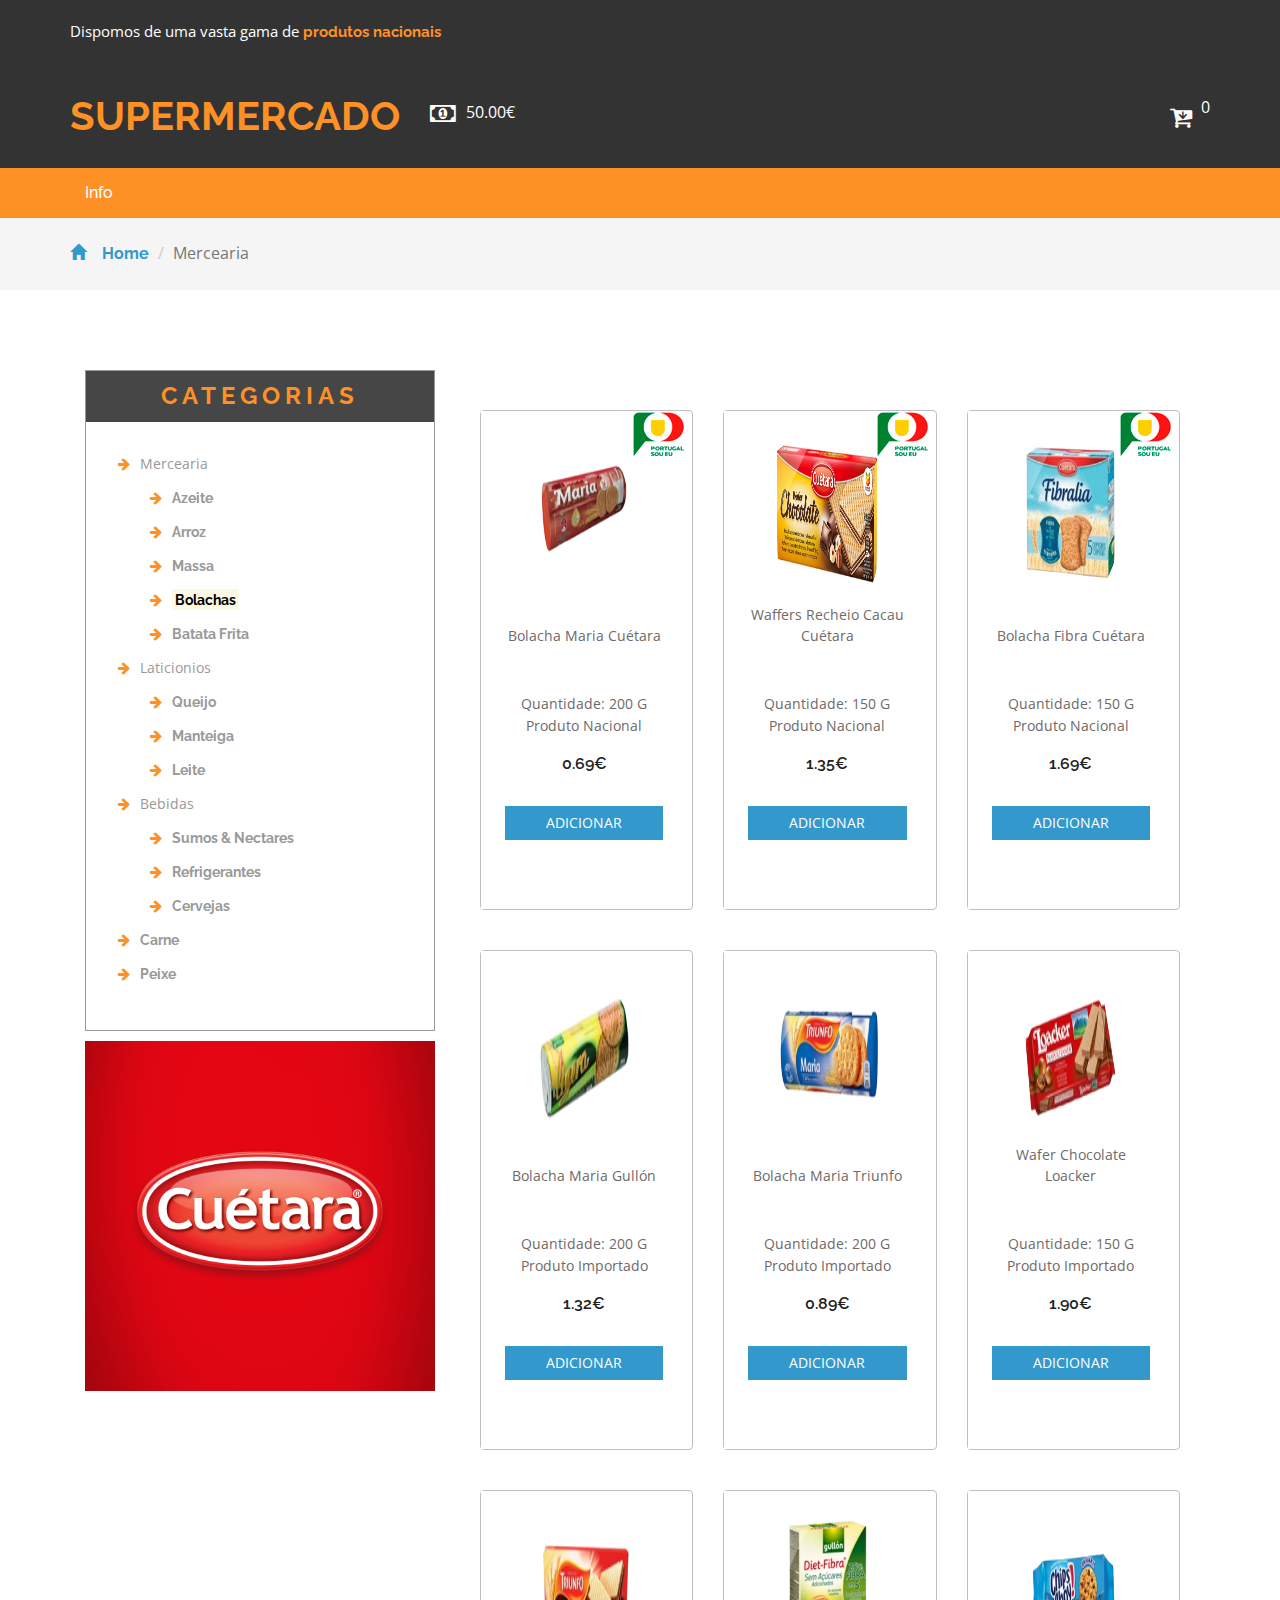
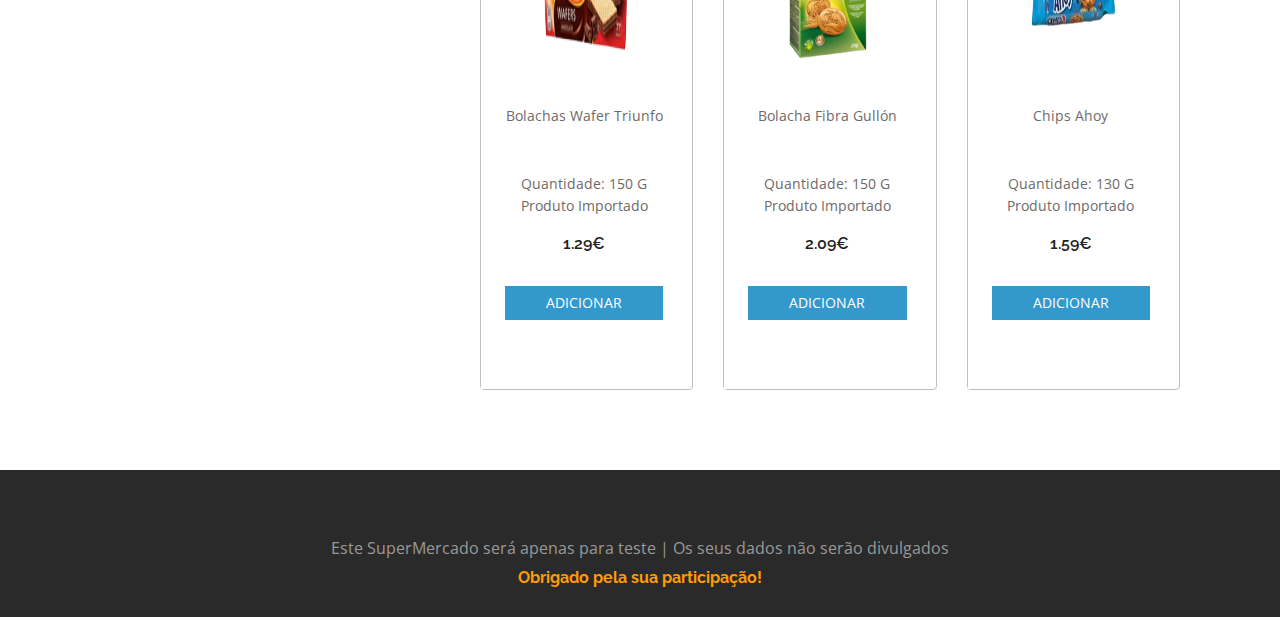
<file: Bolachas.html>
<!DOCTYPE html>
<html>
<head>
<title>Super Mercado</title>
<!-- for-mobile-apps -->
<meta name="viewport" content="width=device-width, initial-scale=1">
<meta http-equiv="Content-Type" content="text/html; charset=utf-8" />
<meta name="keywords" content="Super Market Responsive web template, Bootstrap Web Templates, Flat Web Templates, Android Compatible web template, 
Smartphone Compatible web template, free webdesigns for Nokia, Samsung, LG, SonyEricsson, Motorola web design" />
<script type="application/x-javascript"> addEventListener("load", function() { setTimeout(hideURLbar, 0); }, false);
		function hideURLbar(){ window.scrollTo(0,1); } </script>
<!-- //for-mobile-apps -->
<link href="css/bootstrap.css" rel="stylesheet" type="text/css" media="all" />
<link href="css/style.css" rel="stylesheet" type="text/css" media="all" />
<!-- font-awesome icons -->
<link href="css/font-awesome.css" rel="stylesheet"> 
<!-- //font-awesome icons -->
<!-- js -->
<script src="js/jquery-1.11.1.min.js"></script>
<!-- //js -->
<link href='//fonts.googleapis.com/css?family=Raleway:400,100,100italic,200,200italic,300,400italic,500,500italic,600,600italic,700,700italic,800,800italic,900,900italic' rel='stylesheet' type='text/css'>
<link href='//fonts.googleapis.com/css?family=Open+Sans:400,300,300italic,400italic,600,600italic,700,700italic,800,800italic' rel='stylesheet' type='text/css'>
<!-- start-smoth-scrolling -->
<script type="text/javascript" src="js/move-top.js"></script>
<script type="text/javascript" src="js/easing.js"></script>
<script type="text/javascript">
	jQuery(document).ready(function($) {
		$(".scroll").click(function(event){		
			event.preventDefault();
			$('html,body').animate({scrollTop:$(this.hash).offset().top},1000);
		});
	});
</script>
<!-- start-smoth-scrolling -->
</head>
	
<body>
<!-- header -->
	<div class="agileits_header">
		<div class="container">
			<div class="w3l_offers">
				<p>Dispomos de uma vasta gama de <a href="Info.html"> produtos nacionais</a></p>
			</div>
	
			<div class="clearfix"> </div>
		</div>
	</div>
	<div class="logo_products">
        <div class="container">
            <div class="w3ls_logo_products_left">
                <h1><a href="index.html">SuperMercado</a></h1>
                <i class='fa fa-money' style='font-size:24px;color:white'></i>
                <span>50€</span>
            </div>
        <div class="product_list_header">
			<div class="notice-checkout">
				<i class="fa fa-arrow-right"style='font-size:48px;margin-left: 5px;'></i>
			</div>
                    <form action="#" method="post" class="last"> 
                        <input type="hidden" name="cmd" value="_cart">
                        <input type="hidden" name="display" value="1">
                        <button class="w3view-cart" type="submit" name="submit" value=""><i class="fa fa-cart-arrow-down" aria-hidden="true"></i></button>
                    </form>
                    <span id="number-goodies"></span>
            </div>

            <div class="clearfix"> </div>
        </div>
    </div>
	<div class="item-added">
        <span>Item adicionado com sucesso!</span>
    </div>

<!-- //header -->
<div class="navigation-agileits">
		<div class="container">
			<nav class="navbar navbar-default">
							<!-- Brand and toggle get grouped for better mobile display -->
							<div class="navbar-header nav_2">
								<button type="button" class="navbar-toggle collapsed navbar-toggle1" data-toggle="collapse" data-target="#bs-megadropdown-tabs">
									<span class="sr-only">Toggle navigation</span>
									<span class="icon-bar"></span>
									<span class="icon-bar"></span>
									<span class="icon-bar"></span>
								</button>
							</div> 
							<div class="collapse navbar-collapse" id="bs-megadropdown-tabs">
								<ul class="nav navbar-nav">
									<!-- Mega Menu -->
									<li><a href="Info.html">Info</a></li>
								</ul>
							</div>
							</nav>
			</div>
		</div>

<!-- breadcrumbs -->
	<div class="breadcrumbs">
		<div class="container">
			<ol class="breadcrumb breadcrumb1 animated wow slideInLeft" data-wow-delay=".5s">
				<li><a href="index.html"><span class="glyphicon glyphicon-home" aria-hidden="true"></span>Home</a></li>
				<li class="active">Mercearia</li>
			</ol>
		</div>
	</div>
<!-- //breadcrumbs -->
<!--- household -->
	<div class="products">
		<div class="container">
			<div class="col-md-4 products-left">
				<div class="categories">
					<h2>Categorias</h2>
					<ul class="cate">

                        <li><i class="fa fa-arrow-right" aria-hidden="true"></i>Mercearia</li>
						<ul>
							<li><a href="azeite.html"><i class="fa fa-arrow-right" aria-hidden="true"></i>Azeite</a></li>
                            <li><a href="arroz.html"><i class="fa fa-arrow-right" aria-hidden="true"></i>Arroz</a></li>
                            <li><a href="Massa.html"><i class="fa fa-arrow-right" aria-hidden="true"></i>Massa</a></li>
                            <li><a href="Bolachas.html"><i class="fa fa-arrow-right" aria-hidden="true"></i><mark>Bolachas</mark></a></li>
							<li><a href="batataFrita.html"><i class="fa fa-arrow-right" aria-hidden="true"></i>Batata Frita</a></li>	
						</ul>
						<li><i class="fa fa-arrow-right" aria-hidden="true"></i>Laticionios</li>
						<ul>
							<li><a href="Queijo.html"><i class="fa fa-arrow-right" aria-hidden="true"></i>Queijo</li>
							<li><a href="Manteiga.html"><i class="fa fa-arrow-right" aria-hidden="true"></i>Manteiga </a></li>
							<li><a href="Leite.html"><i class="fa fa-arrow-right" aria-hidden="true"></i>Leite</a></li>
						</ul>
						
						
						<li><i class="fa fa-arrow-right" aria-hidden="true"></i>Bebidas</li>
						<ul>
							<li><a href="Sumos.html"><i class="fa fa-arrow-right" aria-hidden="true"></i>Sumos & Nectares</a></li>
							<li><a href="Refrigerantes.html"><i class="fa fa-arrow-right" aria-hidden="true"></i>Refrigerantes</a></li>
							<li><a href="Cervejas.html"><i class="fa fa-arrow-right" aria-hidden="true"></i>Cervejas</a></li>
						</ul>
						
						
						<li><a href="Carne.html"><i class="fa fa-arrow-right" aria-hidden="true"></i>Carne</a> </li>
						<li><a href="Peixe.html"><i class="fa fa-arrow-right" aria-hidden="true"></i>Peixe</a> </li>
					</ul>
				</div>
				<div class="teste">
					<img src="images/cuetara.png" alt=""  class=""/>
				</div>																																												
			</div>
			<div class="col-md-8 products-right">
				
				<div class="agile_top_brands_grids">
					<div class="col-md-4 top_brand_left">
						<div class="hover14 column">
							<div class="agile_top_brand_left_grid">
								<div class="agile_top_brand_left_grid_pos">
									<img src="images/offer.png" alt=" " class="img-responsive">
								</div>
								<div class="agile_top_brand_left_grid1">
									<figure>
										<div class="snipcart-item block">
											<div class="snipcart-thumb">
												<a><img title=" " alt=" " width="100" height="100" src="images/bolacha/maria_cuetara.png"></a>		
												<p>Bolacha maria Cuétara</p>
												<p>Quantidade: 200 g</p>
												<p>Produto Nacional</p>
												<h4>0.69€</h4>
											</div>
											<div class="snipcart-details top_brand_home_details">
												<form action="#" method="post">
													<fieldset>
														<input type="hidden" name="cmd" value="_cart">
														<input type="hidden" name="add" value="1">
														<input type="hidden" name="business" value=" ">
														<input type="hidden" name="item_name" value="Bolacha maria cuétara ">
														<input type="hidden" name="amount" value="0.69">
														<input type="hidden" name="origem" value="Nacional">
														<input type="hidden" name="discount_amount" value="0">
														<input type="hidden" name="currency_code" value="EUR">
														<input type="hidden" name="return" value=" ">
														<input type="hidden" name="cancel_return" value=" ">
														<input type="submit" name="submit" value="Adicionar" class="button">
													</fieldset>
												</form>
											</div>
										</div>
									</figure>
								</div>
							</div>
						</div>
					</div>
					<div class="col-md-4 top_brand_left">
						<div class="hover14 column">
							<div class="agile_top_brand_left_grid">
								<div class="agile_top_brand_left_grid_pos">
									<img src="images/offer.png" alt=" " class="img-responsive">
								</div>
								<div class="agile_top_brand_left_grid1">
									<figure>
										<div class="snipcart-item block">
											<div class="snipcart-thumb">
												<a><img title=" " alt=" " width="100" height="80" src="images/bolacha/wafer_cuetara.png"></a>		
												<P>Waffers Recheio Cacau Cuétara</p>
												<p>Quantidade: 150 g</p>
												<p>Produto Nacional</p>
												<h4>1.35€</h4>
											</div>
											<div class="snipcart-details top_brand_home_details">
												<form action="#" method="post">
													<fieldset>
														<input type="hidden" name="cmd" value="_cart">
														<input type="hidden" name="add" value="1">
														<input type="hidden" name="business" value=" ">
														<input type="hidden" name="item_name" value="Waffers Recheio Cacau Cuétara">
                                                        <input type="hidden" name="amount" value="1.35">
                                                        <input type="hidden" name="origem" value="Nacional">
														<input type="hidden" name="discount_amount" value="0">
														<input type="hidden" name="currency_code" value="EUR">
														<input type="hidden" name="return" value=" ">
														<input type="hidden" name="cancel_return" value=" ">
														<input type="submit" name="submit" value="Adicionar" class="button">
													</fieldset>
												</form>
											</div>
										</div>
									</figure>
								</div>
							</div>
						</div>
					</div>
					<div class="col-md-4 top_brand_left">
						<div class="hover14 column">
							<div class="agile_top_brand_left_grid">
								<div class="agile_top_brand_left_grid_pos">
									<img src="images/offer.png" alt=" " class="img-responsive">
								</div>
								<div class="agile_top_brand_left_grid_pos">
									<img src="images/offer.png" alt=" " class="img-responsive">
								</div>
								<div class="agile_top_brand_left_grid1">
									<figure>
										<div class="snipcart-item block">
											<div class="snipcart-thumb">
												<a><img title=" " alt=" " width="100" height="80" src="images/bolacha/fibra_cuetara.png"></a>
												<p>Bolacha Fibra Cuétara</p>
												<p>Quantidade: 150 g</p>
												<p>Produto Nacional</p>
												<h4>1.69€</h4>
											</div>
											<div class="snipcart-details top_brand_home_details">
												<form action="#" method="post">
													<fieldset>
														<input type="hidden" name="cmd" value="_cart">
														<input type="hidden" name="add" value="1">
														<input type="hidden" name="business" value=" ">
														<input type="hidden" name="item_name" value="Bolacha Fibra Cuétara">
                                                        <input type="hidden" name="amount" value="1.69">
                                                        <input type="hidden" name="origem" value="Nacional">
														<input type="hidden" name="discount_amount" value="0">
														<input type="hidden" name="currency_code" value="EUR">
														<input type="hidden" name="return" value=" ">
														<input type="hidden" name="cancel_return" value=" ">
														<input type="submit" name="submit" value="Adicionar" class="button">
													</fieldset>
												</form>
											</div>
										</div>
									</figure>
								</div>
							</div>
						</div>
					</div>
						<div class="clearfix"> </div>
				</div>
				<div class="agile_top_brands_grids">
					<div class="col-md-4 top_brand_left">
						<div class="hover14 column">
							<div class="agile_top_brand_left_grid">
								<div class="agile_top_brand_left_grid_pos">
									<img src="images/offer.png" alt=" " class="img-responsive">
								</div>
								<div class="agile_top_brand_left_grid1">
									<figure>
										<div class="snipcart-item block">
											<div class="snipcart-thumb">
												<a><img title=" " alt=" " width="100" height="100" src="images/bolacha/maria_gullon.png"></a>		
												<p>Bolacha Maria Gullón</p>
												<p>Quantidade: 200 g</p>
												<p>Produto Importado</p>
												<h4>1.32€</h4>
											</div>
											<div class="snipcart-details top_brand_home_details">
												<form action="#" method="post">
													<fieldset>
														<input type="hidden" name="cmd" value="_cart">
														<input type="hidden" name="add" value="1">
														<input type="hidden" name="business" value=" ">
														<input type="hidden" name="item_name" value="Bolacha Maria Gullón">
														<input type="hidden" name="amount" value="1.32">
														<input type="hidden" name="origem" value="Importado">
														<input type="hidden" name="discount_amount" value="0">
														<input type="hidden" name="currency_code" value="EUR">
														<input type="hidden" name="return" value=" ">
														<input type="hidden" name="cancel_return" value=" ">
														<input type="submit" name="submit" value="Adicionar" class="button">
													</fieldset>
												</form>
											</div>
										</div>
									</figure>
								</div>
							</div>
						</div>
					</div>
					<div class="col-md-4 top_brand_left">
						<div class="hover14 column">
							<div class="agile_top_brand_left_grid">
								<div class="agile_top_brand_left_grid_pos">
									<img src="images/offer.png" alt=" " class="img-responsive">
								</div>
								<div class="agile_top_brand_left_grid1">
									<figure>
										<div class="snipcart-item block">
											<div class="snipcart-thumb">
												<a><img title=" " alt=" " width="120" height="100" src="images/bolacha/maria_triunfo.png"></a>		
												<p>Bolacha Maria Triunfo</p>
												<p>Quantidade: 200 g</p>
												<p>Produto Importado</p>
												<h4>0.89€</h4>
											</div>
											<div class="snipcart-details top_brand_home_details">
												<form action="#" method="post">
													<fieldset>
														<input type="hidden" name="cmd" value="_cart">
														<input type="hidden" name="add" value="1">
														<input type="hidden" name="business" value=" ">
														<input type="hidden" name="item_name" value="Bolacha Maria Triunfo">
                                                        <input type="hidden" name="amount" value="0.89">
                                                        <input type="hidden" name="origem" value="Importado">
														<input type="hidden" name="discount_amount" value="0">
														<input type="hidden" name="currency_code" value="EUR">
														<input type="hidden" name="return" value=" ">
														<input type="hidden" name="cancel_return" value=" ">
														<input type="submit" name="submit" value="Adicionar" class="button">
													</fieldset>
												</form>
											</div>
										</div>
									</figure>
								</div>
							</div>
						</div>
					</div>
					<div class="col-md-4 top_brand_left">
						<div class="hover14 column">
							<div class="agile_top_brand_left_grid">
								<div class="agile_top_brand_left_grid_pos">
									<img src="images/offer.png" alt=" " class="img-responsive">
								</div>
								<div class="agile_top_brand_left_grid_pos">
									<img src="images/offer.png" alt=" " class="img-responsive">
								</div>
								<div class="agile_top_brand_left_grid1">
									<figure>
										<div class="snipcart-item block">
											<div class="snipcart-thumb">
												<a><img title=" " alt=" " width="100" height="100" src="images/bolacha/wafer_loacker.png"></a>
												<p>Wafer Chocolate Loacker</p>
												<p>Quantidade: 150 g</p>
												<p>Produto Importado</p>
												<h4>1.90€</h4>
											</div>
											<div class="snipcart-details top_brand_home_details">
												<form action="#" method="post">
													<fieldset>
														<input type="hidden" name="cmd" value="_cart">
														<input type="hidden" name="add" value="1">
														<input type="hidden" name="business" value=" ">
														<input type="hidden" name="item_name" value="Wafer Chocolate Loacker">
                                                        <input type="hidden" name="amount" value="1.90">
                                                        <input type="hidden" name="origem" value="Importado">
														<input type="hidden" name="discount_amount" value="0">
														<input type="hidden" name="currency_code" value="EUR">
														<input type="hidden" name="return" value=" ">
														<input type="hidden" name="cancel_return" value=" ">
														<input type="submit" name="submit" value="Adicionar" class="button">
													</fieldset>
												</form>
											</div>
										</div>
									</figure>
								</div>
							</div>
						</div>
					</div>
						<div class="clearfix"> </div>
				</div>
				<div class="agile_top_brands_grids">
					<div class="col-md-4 top_brand_left">
						<div class="hover14 column">
							<div class="agile_top_brand_left_grid">
								<div class="agile_top_brand_left_grid_pos">
									<img src="images/offer.png" alt=" " class="img-responsive">
								</div>
								<div class="agile_top_brand_left_grid1">
									<figure>
										<div class="snipcart-item block">
											<div class="snipcart-thumb">
												<a><img title=" " alt=" " width="100" height="100" src="images/bolacha/wafer_triunfo.png"></a>		
												<p>Bolachas Wafer Triunfo</p>
												<p>Quantidade: 150 g</p>
												<p>Produto Importado</p>
												<h4>1.29€</h4>
											</div>
											<div class="snipcart-details top_brand_home_details">
												<form action="#" method="post">
													<fieldset>
														<input type="hidden" name="cmd" value="_cart">
														<input type="hidden" name="add" value="1">
														<input type="hidden" name="business" value=" ">
														<input type="hidden" name="item_name" value="Bolachas Wafer Triunfo">
                                                        <input type="hidden" name="amount" value="1.29">
                                                        <input type="hidden" name="origem" value="Importado">
														<input type="hidden" name="discount_amount" value="0">
														<input type="hidden" name="currency_code" value="EUR">
														<input type="hidden" name="return" value=" ">
														<input type="hidden" name="cancel_return" value=" ">
														<input type="submit" name="submit" value="Adicionar" class="button">
													</fieldset>
												</form>
											</div>
										</div>
									</figure>
								</div>
							</div>
						</div>
					</div>
					<div class="col-md-4 top_brand_left">
						<div class="hover14 column">
							<div class="agile_top_brand_left_grid">
								<div class="agile_top_brand_left_grid_pos">
									<img src="images/offer.png" alt=" " class="img-responsive">
								</div>
								<div class="agile_top_brand_left_grid1">
									<figure>
										<div class="snipcart-item block">
											<div class="snipcart-thumb">
												<a><img title=" " alt=" " width="90" height="100" src="images/bolacha/fibra_gullon.png"></a>		
												<p>Bolacha Fibra Gullón</p>
												<p>Quantidade: 150 g</p>
												<p>Produto Importado</p>
												<h4>2.09€</h4>
											</div>
											<div class="snipcart-details top_brand_home_details">
												<form action="#" method="post">
													<fieldset>
														<input type="hidden" name="cmd" value="_cart">
														<input type="hidden" name="add" value="1">
														<input type="hidden" name="business" value=" ">
														<input type="hidden" name="item_name" value="Bolacha Fibra Gullón">
                                                        <input type="hidden" name="amount" value="2.09">
                                                        <input type="hidden" name="origem" value="Importado">
														<input type="hidden" name="discount_amount" value="0">
														<input type="hidden" name="currency_code" value="EUR">
														<input type="hidden" name="return" value=" ">
														<input type="hidden" name="cancel_return" value=" ">
														<input type="submit" name="submit" value="Adicionar" class="button">
													</fieldset>
												</form>
											</div>
										</div>
									</figure>
								</div>
							</div>
						</div>
					</div>
					<div class="col-md-4 top_brand_left">
						<div class="hover14 column">
							<div class="agile_top_brand_left_grid">
								<div class="agile_top_brand_left_grid_pos">
									<img src="images/offer.png" alt=" " class="img-responsive">
								</div>
								<div class="agile_top_brand_left_grid_pos">
									<img src="images/offer.png" alt=" " class="img-responsive">
								</div>
								<div class="agile_top_brand_left_grid1">
									<figure>
										<div class="snipcart-item block">
											<div class="snipcart-thumb">
												<a><img title=" " alt=" " width="100" height="100" src="images/bolacha/chips_ahoy.png"></a>
												<p>Chips Ahoy</p>
												<p>Quantidade: 130 g</p>
												<p>Produto Importado</p>
												<h4>1.59€</h4>
											</div>
											<div class="snipcart-details top_brand_home_details">
												<form action="#" method="post">
													<fieldset>
														<input type="hidden" name="cmd" value="_cart">
														<input type="hidden" name="add" value="1">
														<input type="hidden" name="business" value=" ">
														<input type="hidden" name="item_name" value="chips ahoy">
														<input type="hidden" name="amount" value="1.59">
														<input type="hidden" name="origem" value="Importado">
														<input type="hidden" name="discount_amount" value="0">
														<input type="hidden" name="currency_code" value="EUR">
														<input type="hidden" name="return" value=" ">
														<input type="hidden" name="cancel_return" value=" ">
														<input type="submit" name="submit" value="Adicionar" class="button">
													</fieldset>
												</form>
											</div>
										</div>
									</figure>
								</div>
							</div>
						</div>
					</div>
					</div>
					</div>
						<div class="clearfix"> </div>
				</div>
				
			</div>
		</div>
	</div>
<!--- household -->
<div class="footerB">

		
		<div class="footer-copy">
			
			<div class="container">
				<p>Este SuperMercado será apenas para  teste | Os seus dados não serão divulgados <br><a >Obrigado pela sua participação!</a></p>
			</div>
		</div>

	</div>	
<!-- Bootstrap Core JavaScript -->
<script src="js/bootstrap.min.js"></script>
<!-- top-header and slider -->
<!-- here stars scrolling icon -->
	<script type="text/javascript">
		$(document).ready(function() {
			/*
				var defaults = {
				containerID: 'toTop', // fading element id
				containerHoverID: 'toTopHover', // fading element hover id
				scrollSpeed: 1200,
				easingType: 'linear' 
				};
			*/
								
			$().UItoTop({ easingType: 'easeOutQuart' });
								
			});
	</script>
<!-- //here ends scrolling icon -->
<script src="js/minicart.min.js"></script>
<script>
	// Mini Cart
	paypal.minicart.render({
		action: '#'
	});

	if (~window.location.search.indexOf('reset=true')) {
		paypal.minicart.reset();
	}
	flagOnlyOnNational();
</script>
<!-- main slider-banner -->
<script src="js/skdslider.min.js"></script>
<link href="css/skdslider.css" rel="stylesheet">
<script type="text/javascript">
		jQuery(document).ready(function(){
			jQuery('#demo1').skdslider({'delay':5000, 'animationSpeed': 2000,'showNextPrev':true,'showPlayButton':true,'autoSlide':true,'animationType':'fading'});
						
			jQuery('#responsive').change(function(){
			  $('#responsive_wrapper').width(jQuery(this).val());
			});
			
		});
</script>	
<!-- //main slider-banner --> 

</body>
</html>
</file>
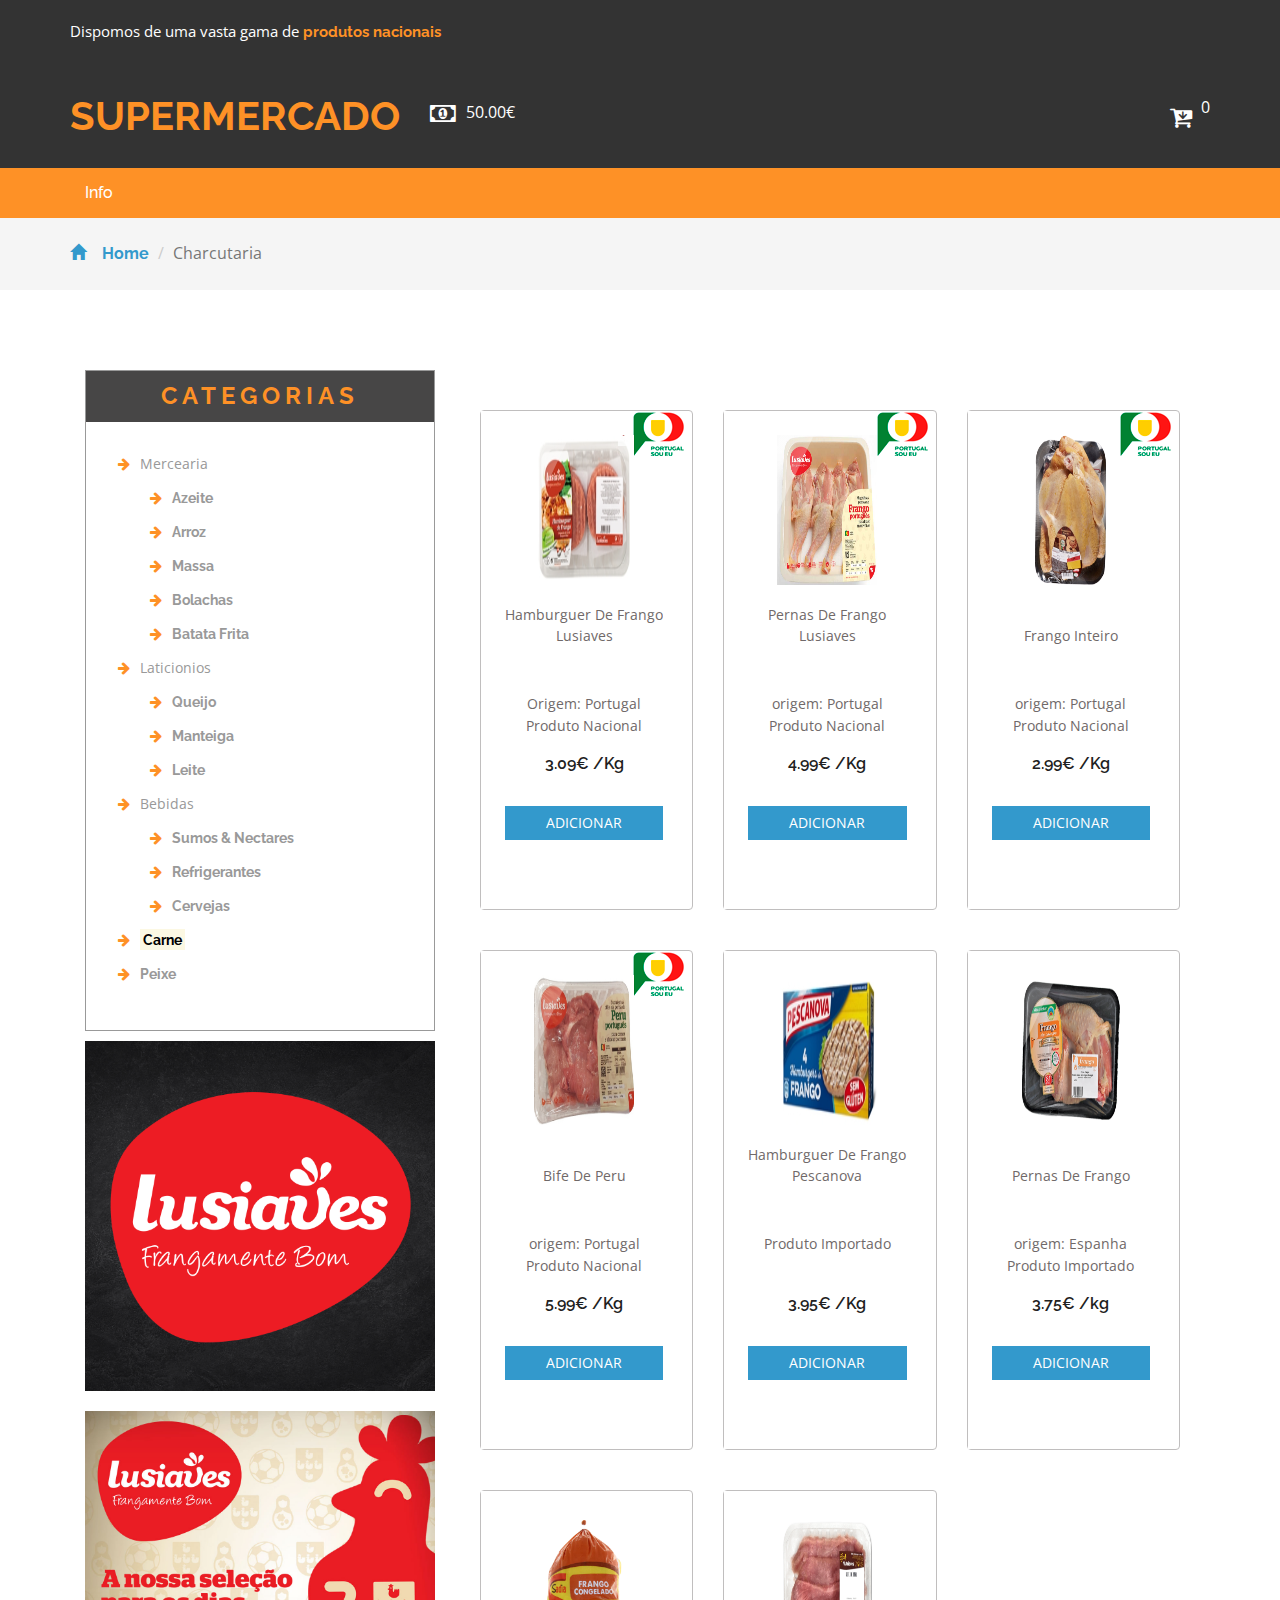
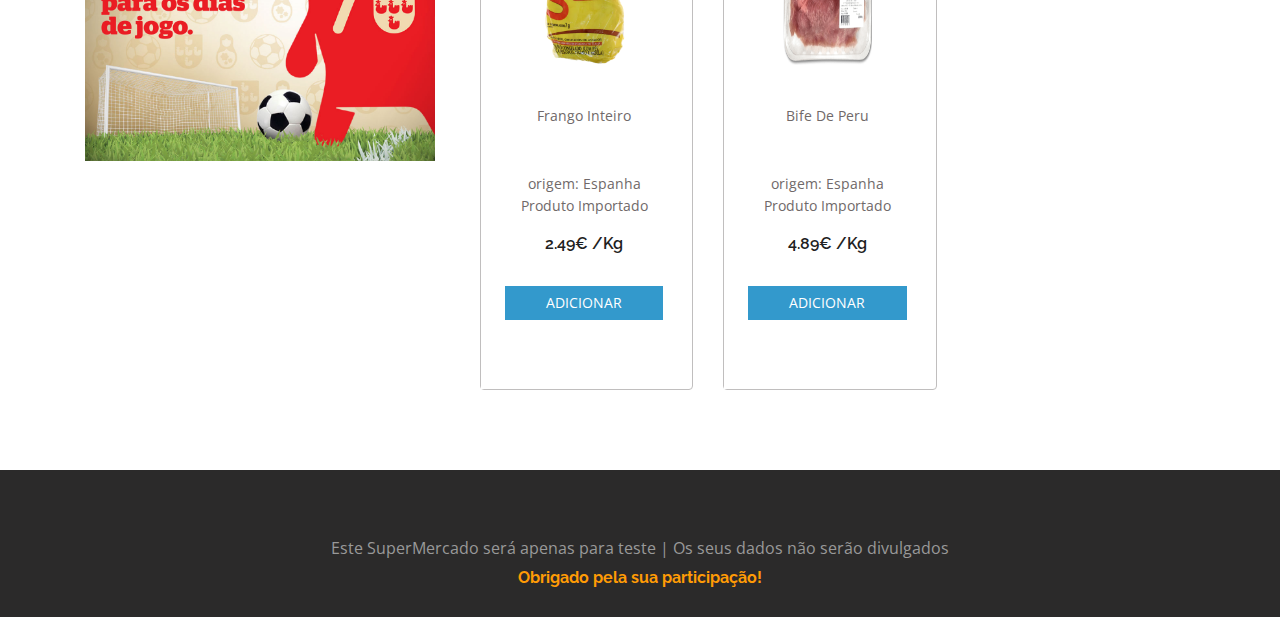
<file: Carne.html>
<!--
author: W3layouts
author URL: http://w3layouts.com
License: Creative Commons Attribution 3.0 Unported
License URL: http://creativecommons.org/licenses/by/3.0/
-->
<!DOCTYPE html>
<html>
<head>
<title>Super Mercado</title>
<!-- for-mobile-apps -->
<meta name="viewport" content="width=device-width, initial-scale=1">
<meta http-equiv="Content-Type" content="text/html; charset=utf-8" />
<meta name="keywords" content="Super Market Responsive web template, Bootstrap Web Templates, Flat Web Templates, Android Compatible web template, 
Smartphone Compatible web template, free webdesigns for Nokia, Samsung, LG, SonyEricsson, Motorola web design" />
<script type="application/x-javascript"> addEventListener("load", function() { setTimeout(hideURLbar, 0); }, false);
		function hideURLbar(){ window.scrollTo(0,1); } </script>
<!-- //for-mobile-apps -->
<link href="css/bootstrap.css" rel="stylesheet" type="text/css" media="all" />
<link href="css/style.css" rel="stylesheet" type="text/css" media="all" />
<!-- font-awesome icons -->
<link href="css/font-awesome.css" rel="stylesheet"> 
<!-- //font-awesome icons -->
<!-- js -->
<script src="js/jquery-1.11.1.min.js"></script>
<!-- //js -->
<link href='//fonts.googleapis.com/css?family=Raleway:400,100,100italic,200,200italic,300,400italic,500,500italic,600,600italic,700,700italic,800,800italic,900,900italic' rel='stylesheet' type='text/css'>
<link href='//fonts.googleapis.com/css?family=Open+Sans:400,300,300italic,400italic,600,600italic,700,700italic,800,800italic' rel='stylesheet' type='text/css'>
<!-- start-smoth-scrolling -->
<script type="text/javascript" src="js/move-top.js"></script>
<script type="text/javascript" src="js/easing.js"></script>
<script type="text/javascript">
	jQuery(document).ready(function($) {
		$(".scroll").click(function(event){		
			event.preventDefault();
			$('html,body').animate({scrollTop:$(this.hash).offset().top},1000);
		});
	});
</script>
<!-- start-smoth-scrolling -->
</head>
	
<body>
<!-- header -->
	<div class="agileits_header">
		<div class="container">
			<div class="w3l_offers">
				<p>Dispomos de uma vasta gama de <a href="Info.html"> produtos nacionais</a></p>
			</div>
	
			<div class="clearfix"> </div>
		</div>
	</div>
	<div class="logo_products">
        <div class="container">
            <div class="w3ls_logo_products_left">
                <h1><a href="index.html">SuperMercado</a></h1>
                <i class='fa fa-money' style='font-size:24px;color:white'></i>
                <span>50€</span>
            </div>
        <div class="product_list_header">
			<div class="notice-checkout">
				<i class="fa fa-arrow-right"style='font-size:48px;margin-left: 5px;'></i>
			</div>
                    <form action="#" method="post" class="last"> 
                        <input type="hidden" name="cmd" value="_cart">
                        <input type="hidden" name="display" value="1">
                        <button class="w3view-cart" type="submit" name="submit" value=""><i class="fa fa-cart-arrow-down" aria-hidden="true"></i></button>
                    </form>
                    <span id="number-goodies"></span>
            </div>

            <div class="clearfix"> </div>
        </div>
    </div>
	<div class="item-added">
        <span>Item adicionado com sucesso!</span>
    </div>

<!-- //header -->
<div class="navigation-agileits">
		<div class="container">
			<nav class="navbar navbar-default">
							<!-- Brand and toggle get grouped for better mobile display -->
							<div class="navbar-header nav_2">
								<button type="button" class="navbar-toggle collapsed navbar-toggle1" data-toggle="collapse" data-target="#bs-megadropdown-tabs">
									<span class="sr-only">Toggle navigation</span>
									<span class="icon-bar"></span>
									<span class="icon-bar"></span>
									<span class="icon-bar"></span>
								</button>
							</div> 
							<div class="collapse navbar-collapse" id="bs-megadropdown-tabs">
								<ul class="nav navbar-nav">
									<!-- Mega Menu -->
									<li><a href="Info.html">Info</a></li>
								</ul>
							</div>
							</nav>
			</div>
		</div>

<!-- breadcrumbs -->
	<div class="breadcrumbs">
		<div class="container">
			<ol class="breadcrumb breadcrumb1 animated wow slideInLeft" data-wow-delay=".5s">
				<li><a href="index.html"><span class="glyphicon glyphicon-home" aria-hidden="true"></span>Home</a></li>
				<li class="active">Charcutaria</li>
			</ol>
		</div>
	</div>
<!-- //breadcrumbs -->
<!--- personalcare -->
	<div class="products">
		<div class="container">
		<div class="col-md-4 products-left">
				<div class="categories">
					<h2>Categorias</h2>
					<ul class="cate">
							<li><i class="fa fa-arrow-right" aria-hidden="true"></i>Mercearia</li>
							<ul>
								<li><a href="azeite.html"><i class="fa fa-arrow-right" aria-hidden="true"></i>Azeite</a></li>
								<li><a href="arroz.html"><i class="fa fa-arrow-right" aria-hidden="true"></i>Arroz</a></li>
								<li><a href="Massa.html"><i class="fa fa-arrow-right" aria-hidden="true"></i>Massa</a></li>
								<li><a href="Bolachas.html"><i class="fa fa-arrow-right" aria-hidden="true"></i>Bolachas</a></li>
								<li><a href="batataFrita.html"><i class="fa fa-arrow-right" aria-hidden="true"></i>Batata Frita</a></li>
							</ul>

							<li><i class="fa fa-arrow-right" aria-hidden="true"></i>Laticionios</li>
							<ul>
								<li><a href="Queijo.html"><i class="fa fa-arrow-right" aria-hidden="true"></i>Queijo</a></li>
								<li><a href="Manteiga.html"><i class="fa fa-arrow-right" aria-hidden="true"></i>Manteiga </a></li>
								<li><a href="Leite.html"><i class="fa fa-arrow-right" aria-hidden="true"></i>Leite</a></li>
							</ul>
	
							<li><i class="fa fa-arrow-right" aria-hidden="true"></i>Bebidas</li>
							<ul>
								<li><a href="Sumos.html"><i class="fa fa-arrow-right" aria-hidden="true"></i>Sumos & Nectares</a></li>
								<li><a href="Refrigerantes.html"><i class="fa fa-arrow-right" aria-hidden="true"></i>Refrigerantes</a></li>
								<li><a href="Cervejas.html"><i class="fa fa-arrow-right" aria-hidden="true"></i>Cervejas</a></li>
							</ul>
							<li><a href="Carne.html"><i class="fa fa-arrow-right" aria-hidden="true"></i><mark>Carne</mark></a> </li>
							<li><a href="Peixe.html"><i class="fa fa-arrow-right" aria-hidden="true"></i>Peixe</a> </li>
					</ul>
				</div>
				<div class="banners-peixe">
					<img src="images/lusi.png" alt=""  class=""/>
					<img src="images/lusiCR7.png" alt=""  class=""/>
				</div>																																													
			</div>
			<div class="col-md-8 products-right">
				<div class="agile_top_brands_grids">
					<div class="col-md-4 top_brand_left">
						<div class="hover14 column">
							<div class="agile_top_brand_left_grid">
								<div class="agile_top_brand_left_grid_pos">
									<img src="images/offer.png" alt=" " class="img-responsive">
								</div>
								<div class="agile_top_brand_left_grid1">
									<figure>
										<div class="snipcart-item block">
											<div class="snipcart-thumb">
												<a><img title=" " alt=" " width="100" height="100" src="images/carne/hamburguer_pt_lusialves.png"></a>		
												<P>Hamburguer de Frango Lusiaves</p>
											    <p>Origem: Portugal</p>
												<p>Produto Nacional</p>
												<h4>3.09€ /Kg</h4><br>
											</div>
											<div class="snipcart-details top_brand_home_details">
												<form action="#" method="post">
													<fieldset>
														<input type="hidden" name="cmd" value="_cart">
														<input type="hidden" name="add" value="1">
														<input type="hidden" name="business" value=" ">
														<input type="hidden" name="item_name" value="Hamburguer de Frango Lusiaves">
                                                        <input type="hidden" name="amount" value="3.09">
                                                        <input type="hidden" name="origem" value="Nacional">
														<input type="hidden" name="discount_amount" value="0">
														<input type="hidden" name="currency_code" value="EUR">
														<input type="hidden" name="return" value=" ">
														<input type="hidden" name="cancel_return" value=" ">
														<input type="submit" name="submit" value="Adicionar" class="button">
													</fieldset>
												</form>
											</div>
										</div>
									</figure>
								</div>
							</div>
						</div>
					</div> 

					<div class="col-md-4 top_brand_left">
						<div class="hover14 column">
							<div class="agile_top_brand_left_grid">
								<div class="agile_top_brand_left_grid_pos">
									<img src="images/offer.png" alt=" " class="img-responsive">
								</div>
								<div class="agile_top_brand_left_grid1">
									<figure>
										<div class="snipcart-item block">
											<div class="snipcart-thumb">
												<a><img title=" " alt=" " width="100" height="100" src="images/carne/pernas_frango_pt.png"></a>		
												<br><p>Pernas de Frango Lusiaves</p>
												<p>origem: Portugal</p>
												<p>Produto Nacional</p>
												<h4>4.99€ /Kg</h4>
											</div>
											<div class="snipcart-details top_brand_home_details">
												<form action="#" method="post">
													<fieldset>
														<input type="hidden" name="cmd" value="_cart">
														<input type="hidden" name="add" value="1">
														<input type="hidden" name="business" value=" ">
														<input type="hidden" name="item_name" value="Pernas de Frango Lusiaves">
                                                        <input type="hidden" name="amount" value="4.99">
                                                        <input type="hidden" name="origem" value="Nacional">
														<input type="hidden" name="discount_amount" value="0">
														<input type="hidden" name="currency_code" value="EUR">
														<input type="hidden" name="return" value=" ">
														<input type="hidden" name="cancel_return" value=" ">
														<input type="submit" name="submit" value="Adicionar" class="button">
													</fieldset>
												</form>
											</div>
										</div>
									</figure>
								</div>
							</div>
						</div>
					</div>
					<div class="col-md-4 top_brand_left">
						<div class="hover14 column">
							<div class="agile_top_brand_left_grid">
								<div class="agile_top_brand_left_grid_pos">
									<img src="images/offer.png" alt=" " class="img-responsive">
								</div>
								<div class="agile_top_brand_left_grid_pos">
									<img src="images/offer.png" alt=" " class="img-responsive">
								</div>
								<div class="agile_top_brand_left_grid1">
									<figure>
										<div class="snipcart-item block">
											<div class="snipcart-thumb">
												<a><img title=" " alt=" " width="80" height="100" src="images/carne/frango_pt.png"></a>
												<p>Frango Inteiro</p>
												<p>origem: Portugal</p>
												<p>Produto Nacional</p>
												<h4>2.99€ /Kg</h4>
											</div>
											<div class="snipcart-details top_brand_home_details">
												<form action="#" method="post">
													<fieldset>
														<input type="hidden" name="cmd" value="_cart">
														<input type="hidden" name="add" value="1">
														<input type="hidden" name="business" value=" ">
														<input type="hidden" name="item_name" value="Frango Inteiro">
                                                        <input type="hidden" name="amount" value="2.99">
                                                        <input type="hidden" name="origem" value="Nacional">
														<input type="hidden" name="discount_amount" value="0">
														<input type="hidden" name="currency_code" value="EUR">
														<input type="hidden" name="return" value=" ">
														<input type="hidden" name="cancel_return" value=" ">
														<input type="submit" name="submit" value="Adicionar" class="button">
													</fieldset>
												</form>
											</div>
										</div>
									</figure>
								</div>
							</div>
						</div>
					</div>
						<div class="clearfix"> </div>
				</div>

				<div class="agile_top_brands_grids">
					<div class="col-md-4 top_brand_left">
						<div class="hover14 column">
							<div class="agile_top_brand_left_grid">
								<div class="agile_top_brand_left_grid_pos">
									<img src="images/offer.png" alt=" " class="img-responsive">
								</div>
								<div class="agile_top_brand_left_grid1">
									<figure>
										<div class="snipcart-item block">
											<div class="snipcart-thumb">
												<a><img title=" " alt=" " width="100" height="100" src="images/carne/peru_pt.png"></a>		
												<p>Bife de Peru</p>
												<p>origem: Portugal</p>
												<p>Produto Nacional</p>
												<h4>5.99€ /Kg</h4>
											</div>
											<div class="snipcart-details top_brand_home_details">
												<form action="#" method="post">
													<fieldset>
														<input type="hidden" name="cmd" value="_cart">
														<input type="hidden" name="add" value="1">
														<input type="hidden" name="business" value=" ">
														<input type="hidden" name="item_name" value="Bife de Peru">
														<input type="hidden" name="amount" value="5.99">
														<input type="hidden" name="origem" value="Nacional">
														<input type="hidden" name="discount_amount" value="0">
														<input type="hidden" name="currency_code" value="EUR">
														<input type="hidden" name="return" value=" ">
														<input type="hidden" name="cancel_return" value=" ">
														<input type="submit" name="submit" value="Adicionar" class="button">
													</fieldset>
												</form>
											</div>
										</div>
									</figure>
								</div>
							</div>
						</div>
					</div>
					<div class="col-md-4 top_brand_left">
						<div class="hover14 column">
							<div class="agile_top_brand_left_grid">
								<div class="agile_top_brand_left_grid_pos">
									<img src="images/offer.png" alt=" " class="img-responsive">
								</div>
								<div class="agile_top_brand_left_grid1">
									<figure>
										<div class="snipcart-item block">
											<div class="snipcart-thumb" >
												<a><img title=" " alt=" " width="100" height="90" src="images/carne/hamburguer_pescanova.png"></a>		
												<p>Hamburguer de Frango Pescanova</p>
												<p>Produto Importado</p>
												<h4>3.95€ /Kg</h4><br>
											</div>
											<div class="snipcart-details top_brand_home_details">
												<form action="#" method="post">
													<fieldset>
														<input type="hidden" name="cmd" value="_cart">
														<input type="hidden" name="add" value="1">
														<input type="hidden" name="business" value=" ">
														<input type="hidden" name="item_name" value="Hamburguer de Frango Pescanova">
                                                        <input type="hidden" name="amount" value="3.95">
                                                        <input type="hidden" name="origem" value="Importado">
														<input type="hidden" name="discount_amount" value="0">
														<input type="hidden" name="currency_code" value="EUR">
														<input type="hidden" name="return" value=" ">
														<input type="hidden" name="cancel_return" value=" ">
														<input type="submit" name="submit" value="Adicionar" class="button">
													</fieldset>
												</form>
											</div>
										</div>
									</figure>
								</div>
							</div>
						</div>
					</div>
					<div class="col-md-4 top_brand_left">
						<div class="hover14 column">
							<div class="agile_top_brand_left_grid">
								<div class="agile_top_brand_left_grid_pos">
									<img src="images/offer.png" alt=" " class="img-responsive">
								</div>
								<div class="agile_top_brand_left_grid_pos">
									<img src="images/offer.png" alt=" " class="img-responsive">
								</div>
								<div class="agile_top_brand_left_grid1">
									<figure>
										<div class="snipcart-item block">
											<div class="snipcart-thumb">
												<a><img title=" " alt=" " width="100" height="100" src="images/carne/pernas_import.png"></a>
												<p>Pernas de Frango</p>
												<p>origem: Espanha</p>
												<p>Produto Importado</p>
												<h4>3.75€ /kg</h4><br>
											</div>
											<div class="snipcart-details top_brand_home_details">
												<form action="#" method="post">
													<fieldset>
														<input type="hidden" name="cmd" value="_cart">
														<input type="hidden" name="add" value="1">
														<input type="hidden" name="business" value=" ">
														<input type="hidden" name="item_name" value="Pernas de frango">
                                                        <input type="hidden" name="amount" value="3.75">
                                                        <input type="hidden" name="origem" value="Importado">
														<input type="hidden" name="discount_amount" value="0">
														<input type="hidden" name="currency_code" value="EUR">
														<input type="hidden" name="return" value=" ">
														<input type="hidden" name="cancel_return" value=" ">
														<input type="submit" name="submit" value="Adicionar" class="button">
													</fieldset>
												</form>
											</div>
										</div>
									</figure>
								</div>
							</div>
						</div>
					</div>
						<div class="clearfix"> </div>

				</div>
				<div class="agile_top_brands_grids">
					<div class="col-md-4 top_brand_left">
						<div class="hover14 column">
							<div class="agile_top_brand_left_grid">
								<div class="agile_top_brand_left_grid_pos">
									<img src="images/offer.png" alt=" " class="img-responsive">
								</div>
								<div class="agile_top_brand_left_grid1">
									<figure>
										<div class="snipcart-item block">
											<div class="snipcart-thumb">
												<a><img title=" " alt=" " width="100" height="100" src="images/carne/frango_import.png"></a>	
												<p>Frango Inteiro</p>
												<p>origem: Espanha</p>
												<p>Produto Importado</p>
												<h4>2.49€  /Kg</h4>
											</div>
											<div class="snipcart-details top_brand_home_details">
												<form action="#" method="post">
													<fieldset>
														<input type="hidden" name="cmd" value="_cart">
														<input type="hidden" name="add" value="1">
														<input type="hidden" name="business" value=" ">
														<input type="hidden" name="item_name" value="Frango Inteiro">
                                                        <input type="hidden" name="amount" value="2.49">
                                                        <input type="hidden" name="origem" value="Importado">
														<input type="hidden" name="discount_amount" value="0">
														<input type="hidden" name="currency_code" value="EUR">
														<input type="hidden" name="return" value=" ">
														<input type="hidden" name="cancel_return" value=" ">
														<input type="submit" name="submit" value="Adicionar" class="button">
													</fieldset>
												</form>
											</div>
										</div>
									</figure>
								</div>
							</div>
						</div>
					</div>
					<div class="col-md-4 top_brand_left">
						<div class="hover14 column">
							<div class="agile_top_brand_left_grid">
								<div class="agile_top_brand_left_grid_pos">
									<img src="images/offer.png" alt=" " class="img-responsive">
								</div>
								<div class="agile_top_brand_left_grid1">
									<figure>
										<div class="snipcart-item block">
											<div class="snipcart-thumb">
												<a><img title=" " alt=" " width="90" height="90" src="images/carne/peru_import.png"></a>		
												<p>Bife de Peru</p>
												<p>origem: Espanha</p>
												<p>Produto Importado</p>
												<h4>4.89€  /Kg</h4>
											</div>
											<div class="snipcart-details top_brand_home_details">
												<form action="#" method="post">
													<fieldset>
														<input type="hidden" name="cmd" value="_cart">
														<input type="hidden" name="add" value="1">
														<input type="hidden" name="business" value=" ">
														<input type="hidden" name="item_name" value="Bife de Peru">
														<input type="hidden" name="amount" value="4.89">
														<input type="hidden" name="origem" value="Importado">
														<input type="hidden" name="discount_amount" value="0">
														<input type="hidden" name="currency_code" value="EUR">
														<input type="hidden" name="return" value=" ">
														<input type="hidden" name="cancel_return" value=" ">
														<input type="submit" name="submit" value="Adicionar" class="button">
													</fieldset>
												</form>
											</div>
										</div>
									</figure>
								</div>
							</div>
						</div>
					</div>
					<div class="col-md-4 top_brand_left">
						<!--<div class="hover14 column">
							<div class="agile_top_brand_left_grid">
								<div class="agile_top_brand_left_grid_pos">
									<img src="images/offer.png" alt=" " class="img-responsive">
								</div>
								<div class="agile_top_brand_left_grid_pos">
									<img src="images/offer.png" alt=" " class="img-responsive">
								</div>
								<div class="agile_top_brand_left_grid1">
									<figure>
										<div class="snipcart-item block">
											<div class="snipcart-thumb">
												<a><img src="images/bv1.png" alt=" " class="img-responsive"></a>
												<p>Bife de Peru</p>
												<p>origem: Espanha</p>
												<p>Produto Importado</p>
												<h4>4.89€</h4>
											</div>
											<div class="snipcart-details top_brand_home_details">
												<form action="#" method="post">
													<fieldset>
														<input type="hidden" name="cmd" value="_cart">
														<input type="hidden" name="add" value="1">
														<input type="hidden" name="business" value=" ">
														<input type="hidden" name="item_name" value="Artiach">
														<input type="hidden" name="amount" value="4.89">
														<input type="hidden" name="origem" value="Importado">
														<input type="hidden" name="discount_amount" value="0">
														<input type="hidden" name="currency_code" value="EUR">
														<input type="hidden" name="return" value=" ">
														<input type="hidden" name="cancel_return" value=" ">
														<input type="submit" name="submit" value="Adicionar" class="button">
													</fieldset>
												</form>
											</div>
										</div>
									</figure>
								</div>
							</div>
						</div>-->
					</div>
					</div>
					</div>
						<div class="clearfix"> </div>
				</div>
				
			</div>
		</div>
	</div>
<!--- personalcare -->
<div class="footerB">

		
		<div class="footer-copy">
			
			<div class="container">
				<p>Este SuperMercado será apenas para  teste | Os seus dados não serão divulgados <br><a >Obrigado pela sua participação!</a></p>
			</div>
		</div>

	</div>	
<!-- Bootstrap Core JavaScript -->
<script src="js/bootstrap.min.js"></script>
<!-- top-header and slider -->
<!-- here stars scrolling icon -->
	<script type="text/javascript">
		$(document).ready(function() {
			/*
				var defaults = {
				containerID: 'toTop', // fading element id
				containerHoverID: 'toTopHover', // fading element hover id
				scrollSpeed: 1200,
				easingType: 'linear' 
				};
			*/
								
			$().UItoTop({ easingType: 'easeOutQuart' });
								
			});
	</script>
<!-- //here ends scrolling icon -->
<script src="js/minicart.min.js"></script>
<script>
	// Mini Cart
	paypal.minicart.render({
		action: '#'
	});

	if (~window.location.search.indexOf('reset=true')) {
		paypal.minicart.reset();
	}
	flagOnlyOnNational();
</script>
<!-- main slider-banner -->
<script src="js/skdslider.min.js"></script>
<link href="css/skdslider.css" rel="stylesheet">
<script type="text/javascript">
		jQuery(document).ready(function(){
			jQuery('#demo1').skdslider({'delay':5000, 'animationSpeed': 2000,'showNextPrev':true,'showPlayButton':true,'autoSlide':true,'animationType':'fading'});
						
			jQuery('#responsive').change(function(){
			  $('#responsive_wrapper').width(jQuery(this).val());
			});
			
		});
</script>	
<!-- //main slider-banner --> 

</body>
</html>
</file>
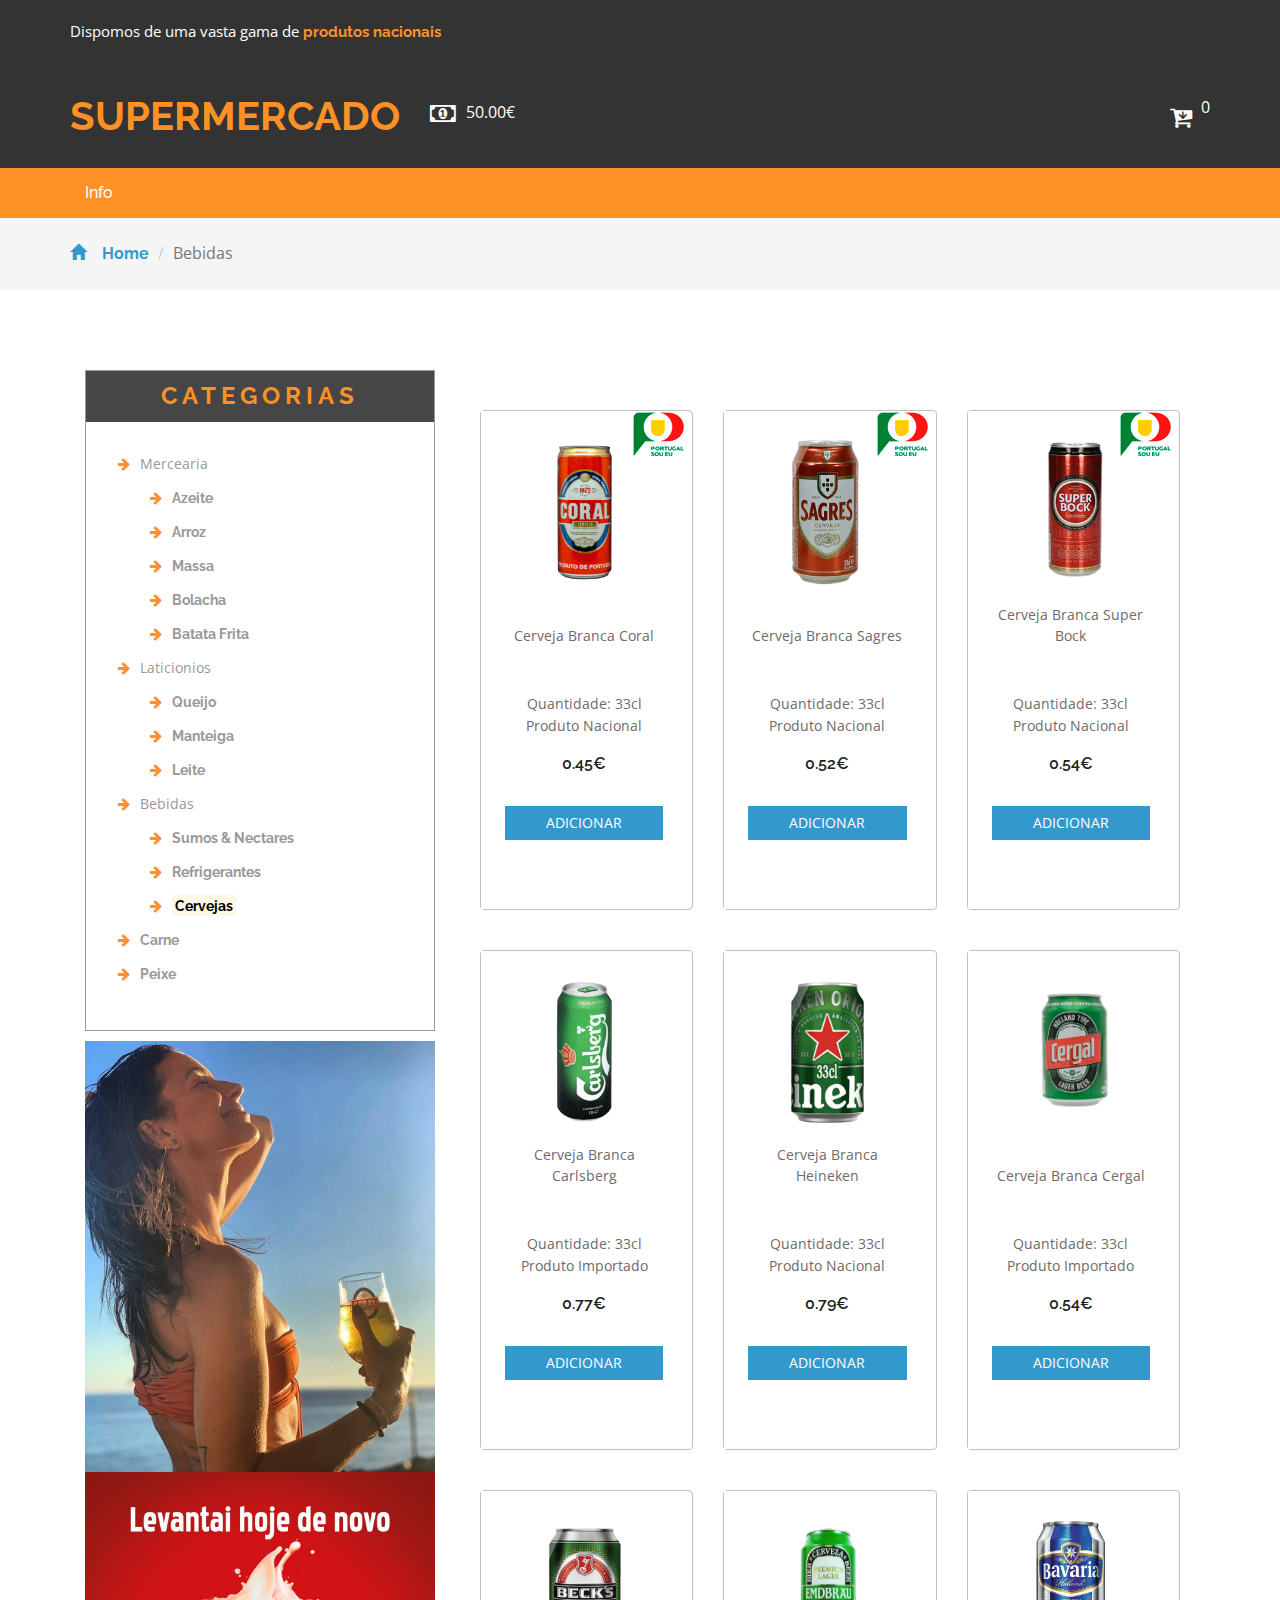
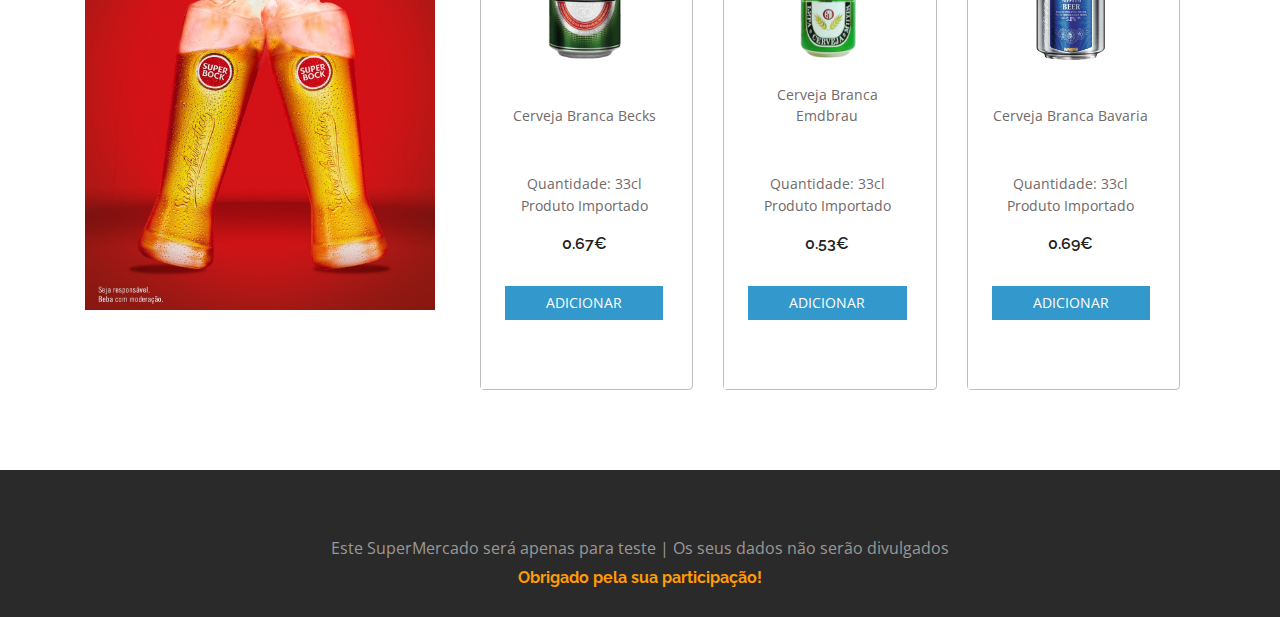
<file: Cervejas.html>
<!--
author: W3layouts
author URL: http://w3layouts.com
License: Creative Commons Attribution 3.0 Unported
License URL: http://creativecommons.org/licenses/by/3.0/
-->
<!DOCTYPE html>
<html>
<head>
<title>Super Mercado</title>
<!-- for-mobile-apps -->
<meta name="viewport" content="width=device-width, initial-scale=1">
<meta http-equiv="Content-Type" content="text/html; charset=utf-8" />
<meta name="keywords" content="Super Market Responsive web template, Bootstrap Web Templates, Flat Web Templates, Android Compatible web template, 
Smartphone Compatible web template, free webdesigns for Nokia, Samsung, LG, SonyEricsson, Motorola web design" />
<script type="application/x-javascript"> addEventListener("load", function() { setTimeout(hideURLbar, 0); }, false);
		function hideURLbar(){ window.scrollTo(0,1); } </script>
<!-- //for-mobile-apps -->
<link href="css/bootstrap.css" rel="stylesheet" type="text/css" media="all" />
<link href="css/style.css" rel="stylesheet" type="text/css" media="all" />
<!-- font-awesome icons -->
<link href="css/font-awesome.css" rel="stylesheet"> 
<!-- //font-awesome icons -->
<!-- js -->
<script src="js/jquery-1.11.1.min.js"></script>
<!-- //js -->
<link href='//fonts.googleapis.com/css?family=Raleway:400,100,100italic,200,200italic,300,400italic,500,500italic,600,600italic,700,700italic,800,800italic,900,900italic' rel='stylesheet' type='text/css'>
<link href='//fonts.googleapis.com/css?family=Open+Sans:400,300,300italic,400italic,600,600italic,700,700italic,800,800italic' rel='stylesheet' type='text/css'>
<!-- start-smoth-scrolling -->
<script type="text/javascript" src="js/move-top.js"></script>
<script type="text/javascript" src="js/easing.js"></script>
<script type="text/javascript">
	jQuery(document).ready(function($) {
		$(".scroll").click(function(event){		
			event.preventDefault();
			$('html,body').animate({scrollTop:$(this.hash).offset().top},1000);
		});
	});
</script>
<!-- start-smoth-scrolling -->
</head>
	
<body>
<!-- header -->
	<div class="agileits_header">
		<div class="container">
			<div class="w3l_offers">
				<p>Dispomos de uma vasta gama de <a href="Info.html"> produtos nacionais</a></p>
			</div>
	
			<div class="clearfix"> </div>
		</div>
	</div>
	<div class="logo_products">
        <div class="container">
            <div class="w3ls_logo_products_left">
                <h1><a href="index.html">SuperMercado</a></h1>
                <i class='fa fa-money' style='font-size:24px;color:white'></i>
                <span>50€</span>
            </div>
        <div class="product_list_header">
			<div class="notice-checkout">
				<i class="fa fa-arrow-right"style='font-size:48px;margin-left: 5px;'></i>
			</div>
                    <form action="#" method="post" class="last"> 
                        <input type="hidden" name="cmd" value="_cart">
                        <input type="hidden" name="display" value="1">
                        <button class="w3view-cart" type="submit" name="submit" value=""><i class="fa fa-cart-arrow-down" aria-hidden="true"></i></button>
                    </form>
                    <span id="number-goodies"></span>
            </div>

            <div class="clearfix"> </div>
        </div>
    </div>
	<div class="item-added">
        <span>Item adicionado com sucesso!</span>
    </div>

<!-- //header -->

<div class="navigation-agileits">
		<div class="container">
			<nav class="navbar navbar-default">
							<!-- Brand and toggle get grouped for better mobile display -->
							<div class="navbar-header nav_2">
								<button type="button" class="navbar-toggle collapsed navbar-toggle1" data-toggle="collapse" data-target="#bs-megadropdown-tabs">
									<span class="sr-only">Toggle navigation</span>
									<span class="icon-bar"></span>
									<span class="icon-bar"></span>
									<span class="icon-bar"></span>
								</button>
							</div> 
							<div class="collapse navbar-collapse" id="bs-megadropdown-tabs">
								<ul class="nav navbar-nav">
									<!-- Mega Menu -->
									<li><a href="Info.html">Info</a></li>
								</ul>
							</div>
							</nav>
			</div>
		</div>

<!-- breadcrumbs -->
	<div class="breadcrumbs">
		<div class="container">
			<ol class="breadcrumb breadcrumb1 animated wow slideInLeft" data-wow-delay=".5s">
				<li><a href="index.html"><span class="glyphicon glyphicon-home" aria-hidden="true"></span>Home</a></li>
				<li class="active">Bebidas</li>
			</ol>
		</div>
	</div>
<!-- //breadcrumbs -->
<!--- groceries -->
	<div class="products">
		<div class="container">
			<div class="col-md-4 products-left">
				<div class="categories">
					<h2>Categorias</h2>
					<ul class="cate">
                            <li><i class="fa fa-arrow-right" aria-hidden="true"></i>Mercearia</li>
							<ul>
								<li><a href="azeite.html"><i class="fa fa-arrow-right" aria-hidden="true"></i>Azeite</a></li>
								<li><a href="arroz.html"><i class="fa fa-arrow-right" aria-hidden="true"></i>Arroz</a></li>
								<li><a href="Massa.html"><i class="fa fa-arrow-right" aria-hidden="true"></i>Massa</a></li>
								<li><a href="Bolachas.html"><i class="fa fa-arrow-right" aria-hidden="true"></i>Bolacha</a></li>
								<li><a href="batataFrita.html"><i class="fa fa-arrow-right" aria-hidden="true"></i>Batata Frita</a></li>
							</ul>
							<li><i class="fa fa-arrow-right" aria-hidden="true"></i>Laticionios</li>
							<ul>
								<li><a href="Queijo.html"><i class="fa fa-arrow-right" aria-hidden="true"></i>Queijo</a></li>
								<li><a href="Manteiga.html"><i class="fa fa-arrow-right" aria-hidden="true"></i>Manteiga </a></li>
								<li><a href="Leite.html"><i class="fa fa-arrow-right" aria-hidden="true"></i>Leite</a></li>
							</ul>
							
							<li><i class="fa fa-arrow-right" aria-hidden="true"></i>Bebidas</li>
							<ul>
                                
								<li><a href="Sumos.html"><i class="fa fa-arrow-right" aria-hidden="true"></i>Sumos & Nectares</a></li>
								<li><a href="Refrigerantes.html"><i class="fa fa-arrow-right" aria-hidden="true"></i>Refrigerantes</a></li>	
								<li><a href="Cervejas.html"><i class="fa fa-arrow-right" aria-hidden="true"></i><mark>Cervejas</mark></a></li>
							</ul>
							
							
							<li><a href="Carne.html"><i class="fa fa-arrow-right" aria-hidden="true"></i>Carne</a> </li>
							<li><a href="Peixe.html"><i class="fa fa-arrow-right" aria-hidden="true"></i>Peixe</a> </li>
					</ul>
				</div>
				<div class="teste">
					<img src="images/meninaCoral.jpg" alt=""  class=""/>
					<img src="images/superBock.jpg" alt=""  class=""/>
				</div>																																												
			</div>
				<div class="col-md-8 products-right">	
					<div class="agile_top_brands_grids">
						<div class="col-md-4 top_brand_left">
							<div class="hover14 column">
								<div class="agile_top_brand_left_grid">
									<div class="agile_top_brand_left_grid_pos">
										<img src="images/offer.png" alt=" " class="img-responsive">
									</div>
									<div class="agile_top_brand_left_grid1">
										<figure>
											<div class="snipcart-item block">
												<div class="snipcart-thumb">
													<a><img title=" " alt=" " width="80" height="150" src="images/cerveja/cerveja_coral.png"></a>		
													<p>Cerveja Branca Coral</p>
													<p>Quantidade: 33cl</p>
													<p>Produto Nacional</p>
													<h4>0.45€</h4>
												</div>
												<div class="snipcart-details top_brand_home_details">
													<form action="#" method="post">
														<fieldset>
															<input type="hidden" name="cmd" value="_cart">
															<input type="hidden" name="add" value="1">
															<input type="hidden" name="business" value=" ">
															<input type="hidden" name="item_name" value="Cerveja Coral">
															<input type="hidden" name="amount" value="0.45">
															<input type="hidden" name="origem" value="Nacional">
															<input type="hidden" name="discount_amount" value="0">
															<input type="hidden" name="currency_code" value="EUR">
															<input type="hidden" name="return" value=" ">
															<input type="hidden" name="cancel_return" value=" ">
															<input type="submit" name="submit" value="Adicionar" class="button">
														</fieldset>
													</form>
												</div>
											</div>
										</figure>
									</div>
								</div>
							</div>
						</div>
						<div class="col-md-4 top_brand_left">
							<div class="hover14 column">
								<div class="agile_top_brand_left_grid">
									<div class="agile_top_brand_left_grid_pos">
										<img src="images/offer.png" alt=" " class="img-responsive">
									</div>
									<div class="agile_top_brand_left_grid1">
										<figure>
											<div class="snipcart-item block">
												<div class="snipcart-thumb">
													<a><img title=" " alt=" " width="90" height="150" src="images/cerveja/cerveja_sagres.png"></a>		
													<P>Cerveja Branca Sagres</p>
													<p>Quantidade: 33cl</p>
													<p>Produto Nacional</p>
													<h4>0.52€</h4>
												</div>
												<div class="snipcart-details top_brand_home_details">
													<form action="#" method="post">
														<fieldset>
															<input type="hidden" name="cmd" value="_cart">
															<input type="hidden" name="add" value="1">
															<input type="hidden" name="business" value=" ">
															<input type="hidden" name="item_name" value="Cerveja branca Sagres">
															<input type="hidden" name="amount" value="0.52">
															<input type="hidden" name="origem" value="Nacional">
															<input type="hidden" name="discount_amount" value="0">
															<input type="hidden" name="currency_code" value="EUR">
															<input type="hidden" name="return" value=" ">
															<input type="hidden" name="cancel_return" value=" ">
															<input type="submit" name="submit" value="Adicionar" class="button">
														</fieldset>
													</form>
												</div>
											</div>
										</figure>
									</div>
								</div>
							</div>
						</div>
						<div class="col-md-4 top_brand_left">
							<div class="hover14 column">
								<div class="agile_top_brand_left_grid">
									<div class="agile_top_brand_left_grid_pos">
										<img src="images/offer.png" alt=" " class="img-responsive">
									</div>
									<div class="agile_top_brand_left_grid_pos">
										<img src="images/offer.png" alt=" " class="img-responsive">
									</div>
									<div class="agile_top_brand_left_grid1">
										<figure>
											<div class="snipcart-item block">
												<div class="snipcart-thumb">
													<a><img title=" " alt=" " width="110" height="150" src="images/cerveja/cerveja_superbock.png"></a>
													<p>Cerveja Branca Super Bock</p>
													<p>Quantidade: 33cl</p>
													<p>Produto Nacional</p>
													<h4>0.54€</h4>
												</div>
												<div class="snipcart-details top_brand_home_details">
													<form action="#" method="post">
														<fieldset>
															<input type="hidden" name="cmd" value="_cart">
															<input type="hidden" name="add" value="1">
															<input type="hidden" name="business" value=" ">
															<input type="hidden" name="item_name" value="Cerveja Branca Super Bock">
															<input type="hidden" name="amount" value="0.54">
															<input type="hidden" name="origem" value="Nacional">
															<input type="hidden" name="discount_amount" value="0">
															<input type="hidden" name="currency_code" value="EUR">
															<input type="hidden" name="return" value=" ">
															<input type="hidden" name="cancel_return" value=" ">
															<input type="submit" name="submit" value="Adicionar" class="button">
														</fieldset>
													</form>
												</div>
											</div>
										</figure>
									</div>
								</div>
							</div>
						</div>
							<div class="clearfix"> </div>
					</div>
					<div class="agile_top_brands_grids">
						<div class="col-md-4 top_brand_left">
							<div class="hover14 column">
								<div class="agile_top_brand_left_grid">
									<div class="agile_top_brand_left_grid_pos">
										<img src="images/offer.png" alt=" " class="img-responsive">
									</div>
									<div class="agile_top_brand_left_grid1">
										<figure>
											<div class="snipcart-item block">
												<div class="snipcart-thumb">
													<a><img title=" " alt=" " width="100" height="150" src="images/cerveja/cerveja_calsberg.png"></a>		
													<p>Cerveja Branca Carlsberg</p>
													<p>Quantidade: 33cl</p>
													<p>Produto Importado</p>
													<h4>0.77€</h4>
												</div>
												<div class="snipcart-details top_brand_home_details">
													<form action="#" method="post">
														<fieldset>
															<input type="hidden" name="cmd" value="_cart">
															<input type="hidden" name="add" value="1">
															<input type="hidden" name="business" value=" ">
															<input type="hidden" name="item_name" value="Cerveja Branca Carlsberg">
															<input type="hidden" name="amount" value="0.77">
															<input type="hidden" name="origem" value="Importado">
															<input type="hidden" name="discount_amount" value="0">
															<input type="hidden" name="currency_code" value="EUR">
															<input type="hidden" name="return" value=" ">
															<input type="hidden" name="cancel_return" value=" ">
															<input type="submit" name="submit" value="Adicionar" class="button">
														</fieldset>
													</form>
												</div>
											</div>
										</figure>
									</div>
								</div>
							</div>
						</div>
						<div class="col-md-4 top_brand_left">
							<div class="hover14 column">
								<div class="agile_top_brand_left_grid">
									<div class="agile_top_brand_left_grid_pos">
										<img src="images/offer.png" alt=" " class="img-responsive">
									</div>
									<div class="agile_top_brand_left_grid1">
										<figure>
											<div class="snipcart-item block">
												<div class="snipcart-thumb">
													<a><img title=" " alt=" " width="100" height="150" src="images/cerveja/cerveja_heineken.png"></a>		
													<p>Cerveja Branca Heineken</p>
													<p>Quantidade: 33cl</p>
													<p>Produto Nacional</p>
													<h4>0.79€</h4><br>
												</div>
												<div class="snipcart-details top_brand_home_details">
													<form action="#" method="post">
														<fieldset>
															<input type="hidden" name="cmd" value="_cart">
															<input type="hidden" name="add" value="1">
															<input type="hidden" name="business" value=" ">
															<input type="hidden" name="item_name" value="Cerveja Branca Heineken">
															<input type="hidden" name="amount" value="0.79">
															<input type="hidden" name="origem" value="Importado">
															<input type="hidden" name="discount_amount" value="0">
															<input type="hidden" name="currency_code" value="EUR">
															<input type="hidden" name="return" value=" ">
															<input type="hidden" name="cancel_return" value=" ">
															<input type="submit" name="submit" value="Adicionar" class="button">
														</fieldset>
													</form>
												</div>
											</div>
										</figure>
									</div>
								</div>
							</div>
						</div>
						<div class="col-md-4 top_brand_left">
							<div class="hover14 column">
								<div class="agile_top_brand_left_grid">
									<div class="agile_top_brand_left_grid_pos">
										<img src="images/offer.png" alt=" " class="img-responsive">
									</div>
									<div class="agile_top_brand_left_grid_pos">
										<img src="images/offer.png" alt=" " class="img-responsive">
									</div>
									<div class="agile_top_brand_left_grid1">
										<figure>
											<div class="snipcart-item block">
												<div class="snipcart-thumb">
													<a><img title=" " alt=" " width="120" height="150" src="images/cerveja/cerveja_cergal.png"></a>
													<p>Cerveja Branca Cergal</p>
													<p>Quantidade: 33cl</p>
													<p>Produto Importado</p>
													<h4>0.54€</h4>
												</div>
												<div class="snipcart-details top_brand_home_details">
													<form action="#" method="post">
														<fieldset>
															<input type="hidden" name="cmd" value="_cart">
															<input type="hidden" name="add" value="1">
															<input type="hidden" name="business" value=" ">
															<input type="hidden" name="item_name" value="Cerveja Branca Cergal">
															<input type="hidden" name="amount" value="0.54">
															<input type="hidden" name="origem" value="Importado">
															<input type="hidden" name="discount_amount" value="0">
															<input type="hidden" name="currency_code" value="EUR">
															<input type="hidden" name="return" value=" ">
															<input type="hidden" name="cancel_return" value=" ">
															<input type="submit" name="submit" value="Adicionar" class="button">
														</fieldset>
													</form>
												</div>
											</div>
										</figure>
									</div>
								</div>
							</div>
						</div>
							<div class="clearfix"> </div>
					</div>
					<div class="agile_top_brands_grids">
						<div class="col-md-4 top_brand_left">
							<div class="hover14 column">
								<div class="agile_top_brand_left_grid">
									<div class="agile_top_brand_left_grid_pos">
										<img src="images/offer.png" alt=" " class="img-responsive">
									</div>
									<div class="agile_top_brand_left_grid1">
										<figure>
											<div class="snipcart-item block">
												<div class="snipcart-thumb">
													<a><img title=" " alt=" " width="100" height="150" src="images/cerveja/cerveja_becks.png"></a>		
													<p>Cerveja Branca Becks</p>
													<p>Quantidade: 33cl</p>
													<p>Produto Importado</p>
													<h4>0.67€</h4>
												</div>
												<div class="snipcart-details top_brand_home_details">
													<form action="#" method="post">
														<fieldset>
															<input type="hidden" name="cmd" value="_cart">
															<input type="hidden" name="add" value="1">
															<input type="hidden" name="business" value=" ">
															<input type="hidden" name="item_name" value="Cerveja Branca Becks">
															<input type="hidden" name="amount" value="0.67">
															<input type="hidden" name="origem" value="Importado">
															<input type="hidden" name="discount_amount" value="0">
															<input type="hidden" name="currency_code" value="EUR">
															<input type="hidden" name="return" value=" ">
															<input type="hidden" name="cancel_return" value=" ">
															<input type="submit" name="submit" value="Adicionar" class="button">
														</fieldset>
													</form>
												</div>
											</div>
										</figure>
									</div>
								</div>
							</div>
						</div>
						<div class="col-md-4 top_brand_left">
							<div class="hover14 column">
								<div class="agile_top_brand_left_grid">
									<div class="agile_top_brand_left_grid_pos">
										<img src="images/offer.png" alt=" " class="img-responsive">
									</div>
									<div class="agile_top_brand_left_grid1">
										<figure>
											<div class="snipcart-item block">
												<div class="snipcart-thumb">
													<a><img title=" " alt=" " width="100" height="150" src="images/cerveja/cerveja_emdbrau.png"></a>		
													<p>Cerveja Branca Emdbrau</p>
													<p>Quantidade: 33cl</p>
													<p>Produto Importado</p>
													<h4>0.53€</h4>
												</div>
												<div class="snipcart-details top_brand_home_details">
													<form action="#" method="post">
														<fieldset>
															<input type="hidden" name="cmd" value="_cart">
															<input type="hidden" name="add" value="1">
															<input type="hidden" name="business" value=" ">
															<input type="hidden" name="item_name" value="Cerveja Branca Emdbrau">
															<input type="hidden" name="amount" value="0.53">
															<input type="hidden" name="origem" value="Importado">
															<input type="hidden" name="discount_amount" value="0">
															<input type="hidden" name="currency_code" value="EUR">
															<input type="hidden" name="return" value=" ">
															<input type="hidden" name="cancel_return" value=" ">
															<input type="submit" name="submit" value="Adicionar" class="button">
														</fieldset>
													</form>
												</div>
											</div>
										</figure>
									</div>
								</div>
							</div>
						</div>
						<div class="col-md-4 top_brand_left">
							<div class="hover14 column">
								<div class="agile_top_brand_left_grid">
									<div class="agile_top_brand_left_grid_pos">
										<img src="images/offer.png" alt=" " class="img-responsive">
									</div>
									<div class="agile_top_brand_left_grid_pos">
										<img src="images/offer.png" alt=" " class="img-responsive">
									</div>
									<div class="agile_top_brand_left_grid1">
										<figure>
											<div class="snipcart-item block">
												<div class="snipcart-thumb">
													<a><img title=" " alt=" " width="100" height="150" src="images/cerveja/cerveja_bavaria.png"></a>
													<p>Cerveja Branca Bavaria</p>
													<p>Quantidade: 33cl</p>
													<p>Produto Importado</p>
													<h4>0.69€</h4>
												</div>
												<div class="snipcart-details top_brand_home_details">
													<form action="#" method="post">
														<fieldset>
															<input type="hidden" name="cmd" value="_cart">
															<input type="hidden" name="add" value="1">
															<input type="hidden" name="business" value=" ">
															<input type="hidden" name="item_name" value="Cerveja Branca Bavaria">
															<input type="hidden" name="amount" value="0.69">
															<input type="hidden" name="origem" value="Importado">
															<input type="hidden" name="discount_amount" value="0">
															<input type="hidden" name="currency_code" value="EUR">
															<input type="hidden" name="return" value=" ">
															<input type="hidden" name="cancel_return" value=" ">
															<input type="submit" name="submit" value="Adicionar" class="button">
														</fieldset>
													</form>
												</div>
											</div>
										</figure>
									</div>
								</div>
							</div>
						</div>
					</div>
				</div>

				
				<div class="clearfix"> </div>
			</div>
			<div class="clearfix"> </div>

		</div>
	</div>
<div class="footerB">

		
		<div class="footer-copy">
			
			<div class="container">
				<p>Este SuperMercado será apenas para  teste | Os seus dados não serão divulgados <br><a >Obrigado pela sua participação!</a></p>
			</div>
		</div>

	</div>	
<!-- Bootstrap Core JavaScript -->
<script src="js/bootstrap.min.js"></script>
<!-- top-header and slider -->
<!-- here stars scrolling icon -->
	<script type="text/javascript">
		$(document).ready(function() {
			/*
				var defaults = {
				containerID: 'toTop', // fading element id
				containerHoverID: 'toTopHover', // fading element hover id
				scrollSpeed: 1200,
				easingType: 'linear' 
				};
			*/
								
			$().UItoTop({ easingType: 'easeOutQuart' });
								
			});
	</script>
<!-- //here ends scrolling icon -->
<script src="js/minicart.min.js"></script>
<script>
	// Mini Cart
	paypal.minicart.render({
		action: '#'
	});

	if (~window.location.search.indexOf('reset=true')) {
		paypal.minicart.reset();
	}
	flagOnlyOnNational();
</script>
<!-- main slider-banner -->
<script src="js/skdslider.min.js"></script>
<link href="css/skdslider.css" rel="stylesheet">
<script type="text/javascript">
		jQuery(document).ready(function(){
			jQuery('#demo1').skdslider({'delay':5000, 'animationSpeed': 2000,'showNextPrev':true,'showPlayButton':true,'autoSlide':true,'animationType':'fading'});
						
			jQuery('#responsive').change(function(){
			  $('#responsive_wrapper').width(jQuery(this).val());
			});
			
		});
</script>	
<!-- //main slider-banner --> 

</body>
</html>
</file>
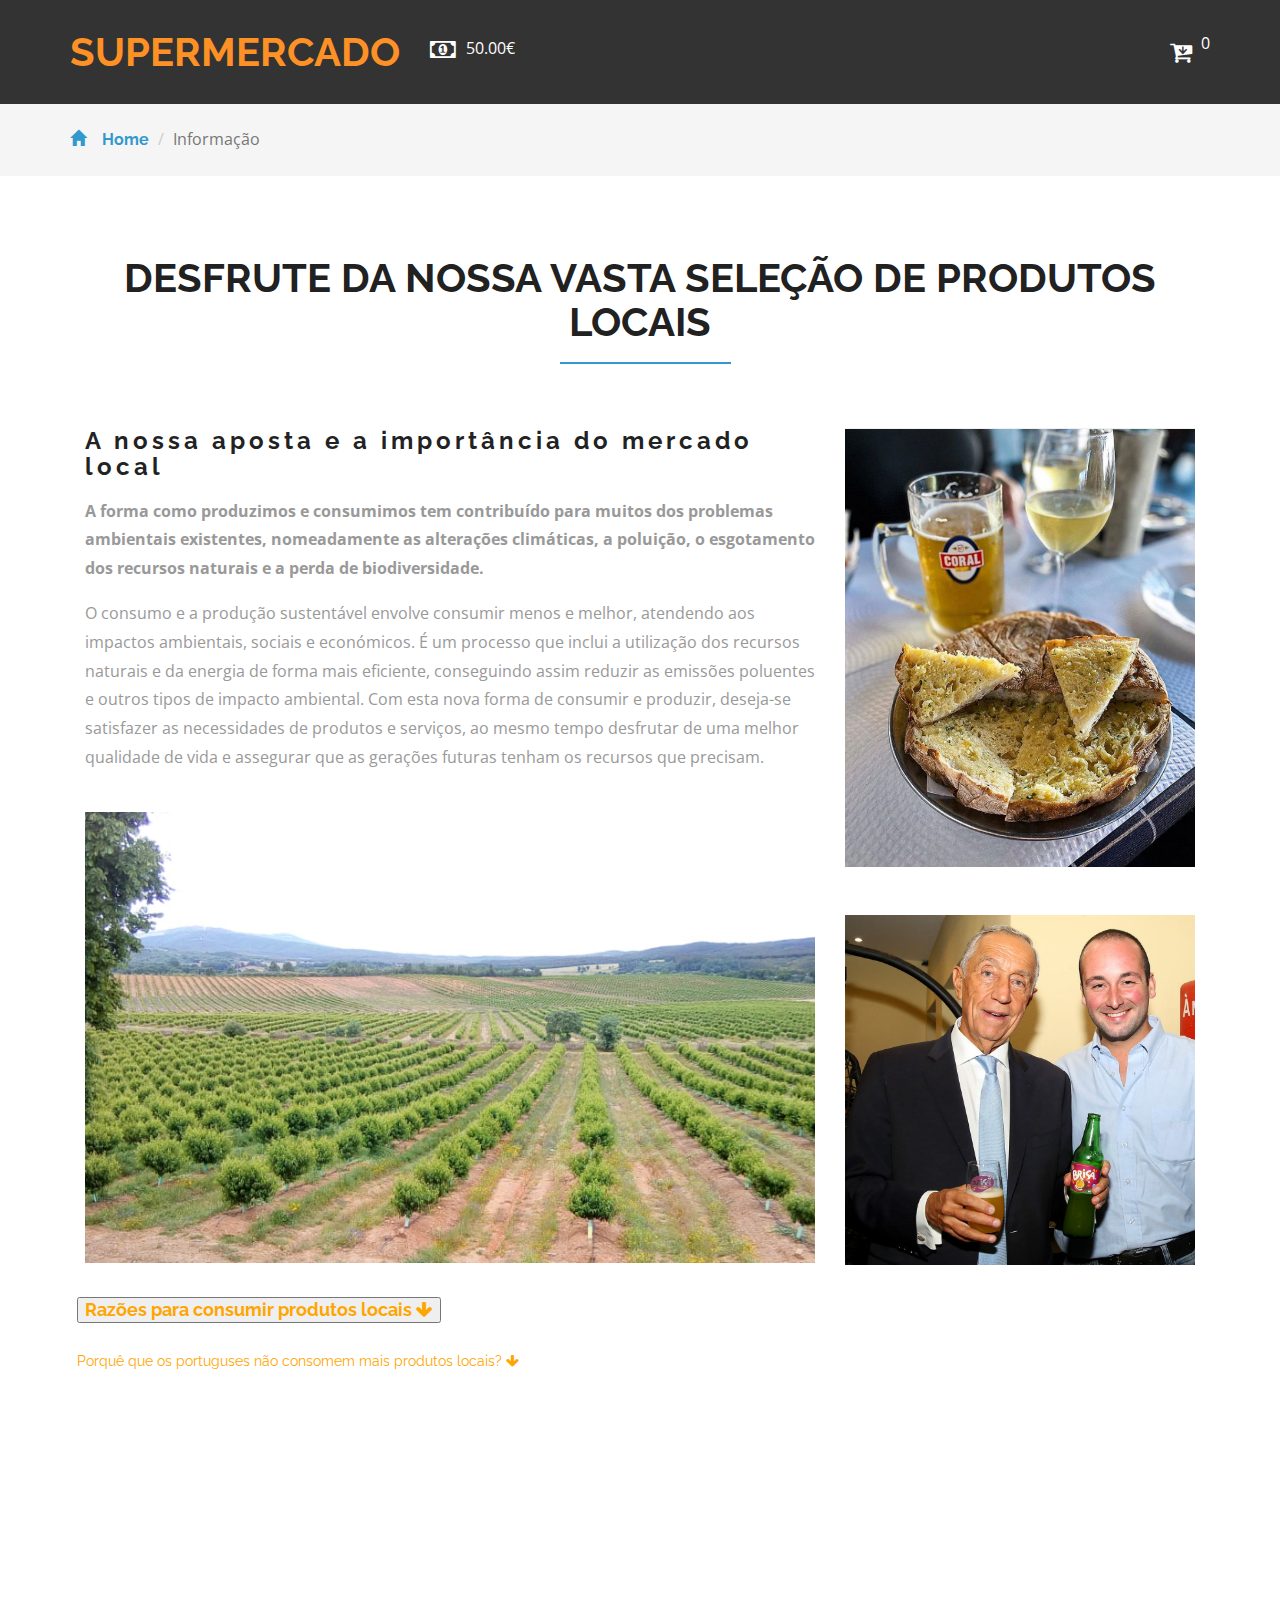
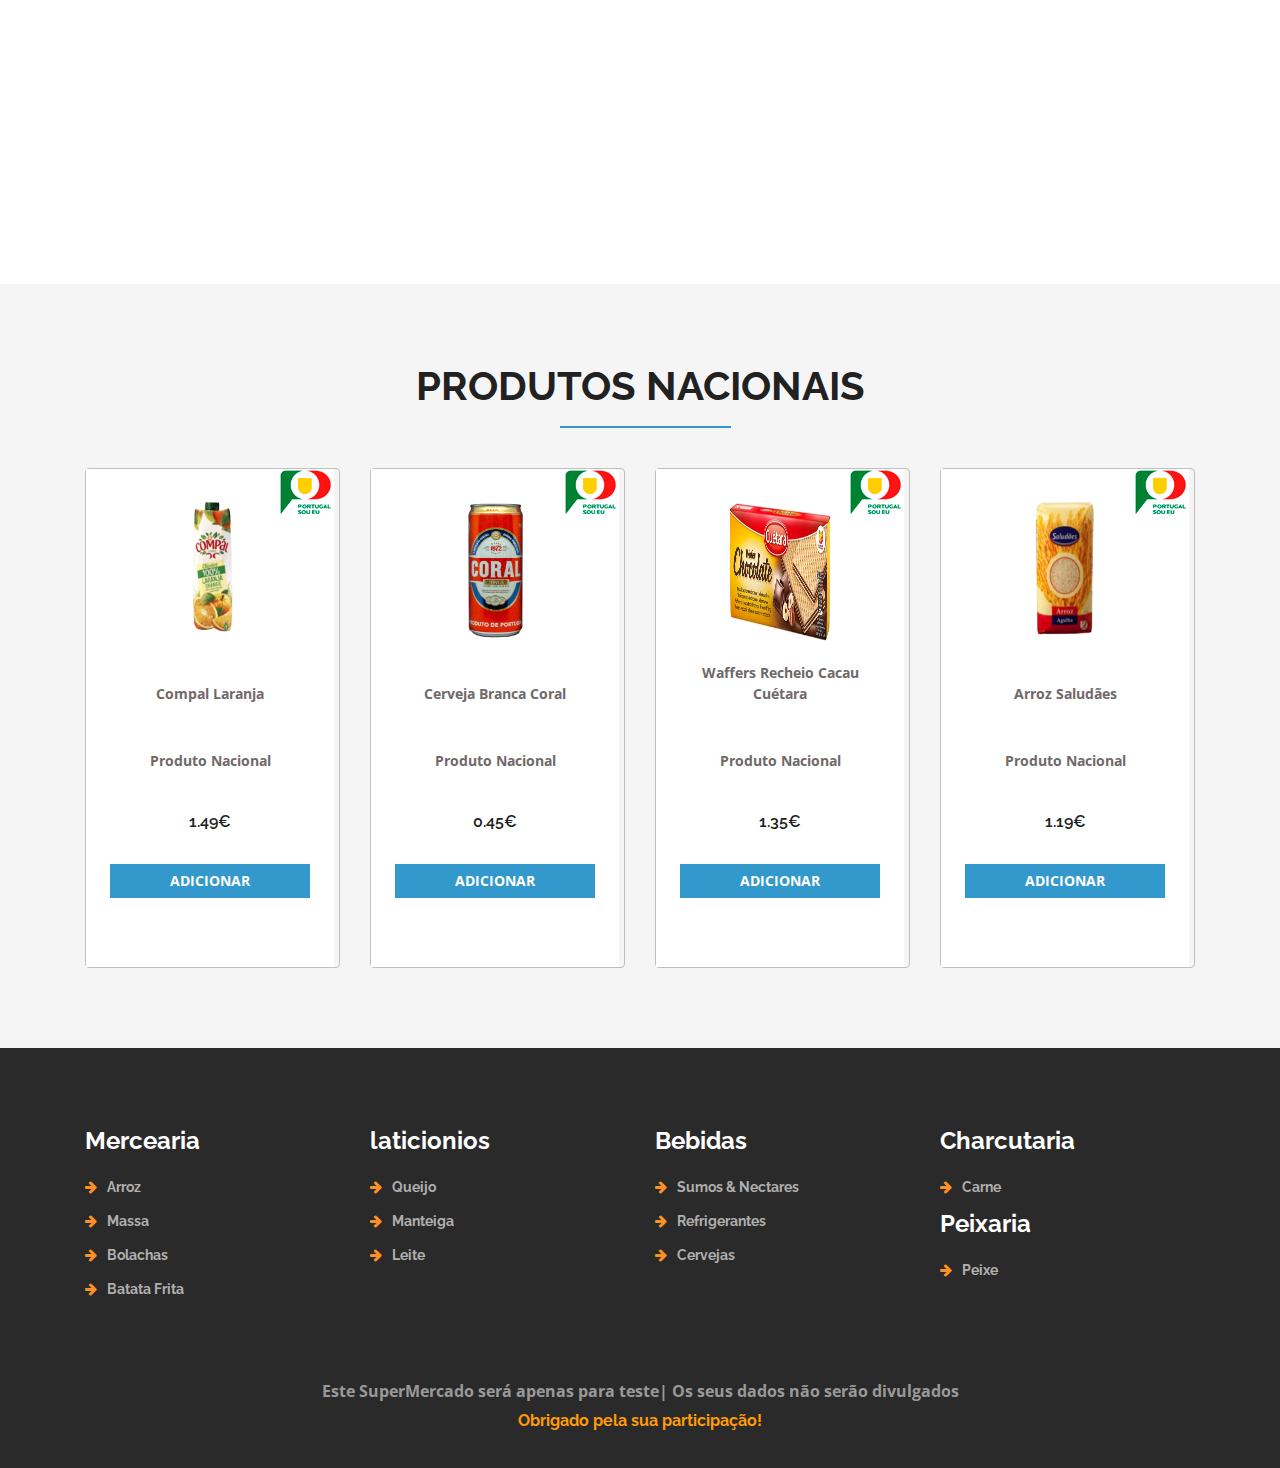
<file: Info.html>
<!--
author: W3layouts
author URL: http://w3layouts.com
License: Creative Commons Attribution 3.0 Unported
License URL: http://creativecommons.org/licenses/by/3.0/
-->
<!DOCTYPE html>
<html>
<head>
<title>Super Mercado</title>
<!-- for-mobile-apps -->
<meta name="viewport" content="width=device-width, initial-scale=1">
<meta http-equiv="Content-Type" content="text/html; charset=utf-8" />
<meta name="keywords" content="Super Market Responsive web template, Bootstrap Web Templates, Flat Web Templates, Android Compatible web template, 
Smartphone Compatible web template, free webdesigns for Nokia, Samsung, LG, SonyEricsson, Motorola web design" />
<script type="application/x-javascript"> addEventListener("load", function() { setTimeout(hideURLbar, 0); }, false);
		function hideURLbar(){ window.scrollTo(0,1); } </script>
<!-- //for-mobile-apps -->
<link href="css/bootstrap.css" rel="stylesheet" type="text/css" media="all" />
<link href="css/style.css" rel="stylesheet" type="text/css" media="all" />
<!-- font-awesome icons -->
<link href="css/font-awesome.css" rel="stylesheet"> 
<!-- //font-awesome icons -->
<!-- js -->
<script src="js/jquery-1.11.1.min.js"></script>
<!-- //js -->
<link href='//fonts.googleapis.com/css?family=Raleway:400,100,100italic,200,200italic,300,400italic,500,500italic,600,600italic,700,700italic,800,800italic,900,900italic' rel='stylesheet' type='text/css'>
<link href='//fonts.googleapis.com/css?family=Open+Sans:400,300,300italic,400italic,600,600italic,700,700italic,800,800italic' rel='stylesheet' type='text/css'>
<!-- start-smoth-scrolling -->
<script type="text/javascript" src="js/move-top.js"></script>
<script type="text/javascript" src="js/easing.js"></script>
<script type="text/javascript">
	jQuery(document).ready(function($) {
		$(".scroll").click(function(event){		
			event.preventDefault();
			$('html,body').animate({scrollTop:$(this.hash).offset().top},1000);
		});
	});
</script>
<!-- start-smoth-scrolling -->
</head>
<body>

	<div class="logo_products">
        <div class="container">
            <div class="w3ls_logo_products_left">
                <h1><a href="index.html">SuperMercado</a></h1>
                <i class='fa fa-money' style='font-size:24px;color:white'></i>
                <span>50€</span>
            </div>
        <div class="product_list_header">
			<div class="notice-checkout">
				<i class="fa fa-arrow-right"style='font-size:48px;margin-left: 5px;'></i>
			</div>
                    <form action="#" method="post" class="last"> 
                        <input type="hidden" name="cmd" value="_cart">
                        <input type="hidden" name="display" value="1">
                        <button class="w3view-cart" type="submit" name="submit" value=""><i class="fa fa-cart-arrow-down" aria-hidden="true"></i></button>
                    </form>
                    <span id="number-goodies"></span>
            </div>

            <div class="clearfix"> </div>
        </div>
    </div>
<div class="item-added">
        <span>Item adicionado com sucesso!</span>
    </div>

<!-- breadcrumbs -->
	<div class="breadcrumbs">
		<div class="container">
			<ol class="breadcrumb breadcrumb1 animated wow slideInLeft" data-wow-delay=".5s">
				<li><a href="index.html"><span class="glyphicon glyphicon-home" aria-hidden="true"></span>Home</a></li>
				<li class="active">Informação</li>
			</ol>
		</div>
	</div>
<!-- //breadcrumbs -->
<!-- about -->
	<div class="about">
		<div class="container">
			<h3 class="w3_agile_header">Desfrute da nossa vasta seleção de produtos locais</h3>
			<div class="about-agileinfo w3layouts">
				<div class="col-md-8 about-wthree-grids grid-top">
					<h4>A nossa aposta e a importância do mercado local</h4>
					<p class="top"><strong>A forma como produzimos e consumimos tem contribuído para muitos dos problemas ambientais existentes, nomeadamente as alterações climáticas, a poluição, o esgotamento dos recursos naturais e a perda de biodiversidade. </strong></p>
					<p>O consumo e a produção sustentável envolve consumir menos e melhor, atendendo aos impactos ambientais, sociais e económicos. É um processo que inclui a utilização dos recursos naturais e da energia de forma mais eficiente, conseguindo assim reduzir as emissões poluentes e outros tipos de impacto ambiental. Com esta nova forma de consumir e produzir, deseja-se satisfazer as necessidades de produtos e serviços, ao mesmo tempo desfrutar de uma melhor qualidade de vida e assegurar que as gerações futuras tenham os recursos que precisam.</p>		
					<div class="about-w3agilerow">
						<img src="images/plantacaos.jpg" alt=""  class="img-responsive zoom-img"/>
						<div class="clearfix"> </div>
						
					</div>
					<!-- help-page -->
					
	
					
				</div>
				
				<div class="col-md-4 about-wthree-grids">
					<div class="offic-time">
						<img src="images/bolodocaco.png" alt=""  class="img-responsive zoom-img"/>
					</div>
					<div class="testi">
						<!--//End-slider-script -->
						<script src="js/responsiveslides.min.js"></script>
						 <script>
							// You can also use "$(window).load(function() {"
							$(function () {
							  // Slideshow 5
							  $("#slider5").responsiveSlides({
								auto: true,
								pager: false,
								nav: true,
								speed: 500,
								namespace: "callbacks",
								before: function () {
								  $('.events').append("<li>before event fired.</li>");
								},
								after: function () {
								  $('.events').append("<li>after event fired.</li>");
								}
							  });
						
							});
						  </script>
						<div  id="top" class="callbacks_container">
							<img src="images/marcelo.jpg" alt=""  class="img-responsive zoom-img"/>
						</div>
					</div>
				</div>	
				<div class="clearfix"> </div>
			</div>
		</div>
	</div>
	<div class="faq-w3agile">
		<div class="container"> 
			<ul class="faq">
				<li ><a href="#" title="Clique para mais informações" ><h4 style="color: orange;"><button > Razões para consumir produtos locais <i class="fa fa-arrow-down"></i></button></h4></a>
					<ul>
						<li class="subitem1">
							<li><i class="fa fa-arrow-right" aria-hidden="true"></i>Produtos mais frescos e saudáveis;</li>
							<li><i class="fa fa-arrow-right" aria-hidden="true"></i>Menos lixo, desperdícios e poluição;</li>
							<li><i class="fa fa-arrow-right" aria-hidden="true"></i>Preservação dos espaços rurais;</li>
							<li><i class="fa fa-arrow-right" aria-hidden="true"></i>Sendo pouco ou nada industrializados, a sua produção gera mais emprego;</li>
							<li><i class="fa fa-arrow-right" aria-hidden="true"></i>Tendo em conta que não precisam de transporte de longo curso, evitam custos ambientais.</li>
							
							
						</li>										
					</ul>
				</li>

				<li><a href="#" title="Clique para mais informações"><p style="color: orange">Porquê que os portuguses não consomem mais produtos locais? <i class="fa fa-arrow-down"></i></p></i></a>
					<ul>
						<li class="subitem1"><p>O preço é o maior obstáculo para o consumo sustentável. Os mercados ainda não se sentem preparados para fazer a mudança total porque este tipo de produtos é mais caro. De acordo com os nossos dados, a principal razão pela qual os portugueses não compram produtos de origem local prende-se exatamente com esse fator, apesar de estes produtos transmitirem confiança.</p>
						<br><p style="text-align:center">Deseja obter mais informações sobre este tema? Clique <a href="http://europedirect.adral.pt/attachments/article/160/Produzir%20_Local_Consumir_Local.pdf" title="Abrir PDF"><strong style="color: orange">aqui<strong></a></p>										
					</ul>
				</li>
				<li >
					
				</li>
				
				
			</ul> 
			<!-- script for tabs -->
			<script type="text/javascript">
				$(function() {
				
					var menu_ul = $('.faq > li > ul'),
						   menu_a  = $('.faq > li > a');
					
					menu_ul.hide();
				
					menu_a.click(function(e) {
						e.preventDefault();
						if(!$(this).hasClass('active')) {
							menu_a.removeClass('active');
							menu_ul.filter(':visible').slideUp('normal');
							$(this).addClass('active').next().stop(true,true).slideDown('normal');
						} else {
							$(this).removeClass('active');
							$(this).next().stop(true,true).slideUp('normal');
						}
					});
				
				});
			</script>
			<!-- script for tabs -->   
		</div>
	</div>
	<!-- //about -->
	<!-- about-slid -->
	<div class="about-slid agileits-w3layouts"> 
		<div class="container">
			<div class="about-slid-info"> 
				<h2>O QUE É A PRODUÇÃO LOCAL?</h2>
				<p>Produzir localmente é fornecer ao consumidor alimentos frescos, de qualidade e autênticos, com o devido respeito pelos ciclos naturais de crescimento.</p>
			</div>
		</div>
	</div>
	<!-- //about-slid -->

	<div class="newproducts-w3agile">
		<div class="container">
			<h3>Produtos Nacionais</h3>
				<div class="agile_top_brands_grids">
					<div class="col-md-3 top_brand_left-1">
						<div class="hover14 column">
							<div class="agile_top_brand_left_grid">
								<div class="agile_top_brand_left_grid_pos">
									<img src="images/offer.png" alt=" " class="img-responsive">
								</div>
								<div class="agile_top_brand_left_grid1">
									<figure>
										<div class="snipcart-item block">
											<div class="snipcart-thumb">
												<a><img title=" " alt=" " width="80" height="120" src="images/sumo/campal_laranja.png"></a>		
												<P>Compal Laranja</p>
												<p>Produto Nacional</p>
												<h4>1.49€</h4>
											</div>
											<div class="snipcart-details top_brand_home_details">
												<form action="#" method="post">
													<fieldset>
														<input type="hidden" name="cmd" value="_cart">
														<input type="hidden" name="add" value="1">
														<input type="hidden" name="business" value=" ">
														<input type="hidden" name="item_name" value="Compal Laranja">
                                                        <input type="hidden" name="amount" value="1.49">
                                                        <input type="hidden" name="origem" value="Nacional">
														<input type="hidden" name="discount_amount" value="0">
														<input type="hidden" name="currency_code" value="USD">
														<input type="hidden" name="return" value=" ">
														<input type="hidden" name="cancel_return" value=" ">
														<input type="submit" name="submit" value="Add to cart" class="button">
													</fieldset>
												</form>
											</div>
										</div>
									</figure>
								</div>
							</div>
						</div>
					</div>
					<div class="col-md-3 top_brand_left-1">
						<div class="hover14 column">
							<div class="agile_top_brand_left_grid">
								<div class="agile_top_brand_left_grid_pos">
									<img src="images/offer.png" alt=" " class="img-responsive">
								</div>
								<div class="agile_top_brand_left_grid1">
									<figure>
										<div class="snipcart-item block">
											<div class="snipcart-thumb">
												<a><img title=" " alt=" " width="80" height="150" src="images/cerveja/cerveja_coral.png"></a>		
												<p>Cerveja Branca Coral</p>
												<p>Produto Nacional</p>
												<h4>0.45€</h4>
											</div>
											<div class="snipcart-details top_brand_home_details">
												<form action="#" method="post">
													<fieldset>
														<input type="hidden" name="cmd" value="_cart">
														<input type="hidden" name="add" value="1">
														<input type="hidden" name="business" value=" ">
														<input type="hidden" name="item_name" value="Cerveja Coral">
														<input type="hidden" name="amount" value="0.45">
														<input type="hidden" name="origem" value="Nacional">
														<input type="hidden" name="discount_amount" value="0">
															<input type="hidden" name="currency_code" value="USD">
															<input type="hidden" name="return" value=" ">
															<input type="hidden" name="cancel_return" value=" ">
															<input type="submit" name="submit" value="Add to cart" class="button">
													</fieldset>
												</form>
											</div>
										</div>
									</figure>
								</div>
							</div>
						</div>
					</div>
					<div class="col-md-3 top_brand_left-1">
						<div class="hover14 column">
							<div class="agile_top_brand_left_grid">
								<div class="agile_top_brand_left_grid_pos">
									<img src="images/offer.png" alt=" " class="img-responsive">
								</div>
								<div class="agile_top_brand_left_grid_pos">
									<img src="images/offer.png" alt=" " class="img-responsive">
								</div>
								<div class="agile_top_brand_left_grid1">
									<figure>
										<div class="snipcart-item block">
											<div class="snipcart-thumb">
												<a><img title=" " alt=" " width="100" height="60" src="images/bolacha/wafer_cuetara.png"></a>		
												<P>Waffers Recheio Cacau Cuétara</p>
												<p>Produto Nacional</p>
												
												<h4>1.35€</h4>
											</div>
											<div class="snipcart-details top_brand_home_details">
												<form action="#" method="post">
													<fieldset>
														<input type="hidden" name="cmd" value="_cart">
														<input type="hidden" name="add" value="1">
														<input type="hidden" name="business" value=" ">
														<input type="hidden" name="item_name" value="Waffers Recheio Cacau Cuétara">
                                                        <input type="hidden" name="amount" value="1.35">
                                                        <input type="hidden" name="origem" value="Nacional">
														<input type="hidden" name="discount_amount" value="0">
														<input type="hidden" name="currency_code" value="USD">
														<input type="hidden" name="return" value=" ">
														<input type="hidden" name="cancel_return" value=" ">
														<input type="submit" name="submit" value="Add to cart" class="button">
													</fieldset>
												</form>
											</div>
										</div>
									</figure>
								</div>
							</div>
						</div>
					</div>
					<div class="col-md-3 top_brand_left-1">
						<div class="hover14 column">
							<div class="agile_top_brand_left_grid">
								<div class="agile_top_brand_left_grid_pos">
									<img src="images/offer.png" alt=" " class="img-responsive">
								</div>
								<div class="agile_top_brand_left_grid1">
									<figure>
										<div class="snipcart-item block">
											<div class="snipcart-thumb">
												<a><img title=" " alt=" " width="80" height="100" src="images/arroz/saludoes.png"></a>
                                                <p>Arroz Saludães</p>
												<p>Produto Nacional</p>
												<h4>1.19€</h4>
											</div>
											<div class="snipcart-details top_brand_home_details">
												<form action="#" method="post">
													<fieldset>
														<input type="hidden" name="cmd" value="_cart">
														<input type="hidden" name="add" value="1">
														<input type="hidden" name="business" value=" ">
														<input type="hidden" name="item_name" value="Arroz Saludães">
														<input type="hidden" name="amount" value="1.19">
                                                        <input type="hidden" name="origem" value="Nacional">
														<input type="hidden" name="currency_code" value="USD">
														<input type="hidden" name="return" value=" ">
														<input type="hidden" name="cancel_return" value=" ">
														<input type="submit" name="submit" value="Add to cart" class="button">
													</fieldset>
												</form>
											</div>
										</div>
									</figure>
								</div>
							</div>
						</div>
					</div>
						<div class="clearfix"> </div>
				</div>
		</div>
	</div>
	

<div class="footer">
		<div class="container">
			<div class="w3_footer_grids">
				<div class="col-md-3 w3_footer_grid">
					<h3 style="Color:white;">Mercearia</h3><br>
					<ul class="info"> 
						<li><i class="fa fa-arrow-right" aria-hidden="true"></i><a href="arroz.html">Arroz</a></li>
						<li><i class="fa fa-arrow-right" aria-hidden="true"></i><a href="Massa.html">Massa</a></li>
						<li><i class="fa fa-arrow-right" aria-hidden="true"></i><a href="Bolachas.html">Bolachas</a></li>
						<li><i class="fa fa-arrow-right" aria-hidden="true"></i><a href="batataFrita.html">Batata Frita</a></li>
					</ul>
				</div>
				<div class="col-md-3 w3_footer_grid">
					<h3 style="Color:white;">laticionios</h3><br>
					<ul class="info"> 
						<li><i class="fa fa-arrow-right" aria-hidden="true"></i><a href="Queijo.html">Queijo</a></li>
						<li><i class="fa fa-arrow-right" aria-hidden="true"></i><a href="Manteiga.html">Manteiga</a></li>
						<li><i class="fa fa-arrow-right" aria-hidden="true"></i><a href="Leite.html">Leite</a></li>
					</ul>
				</div>
				<div class="col-md-3 w3_footer_grid">
					<h3 style="Color:white;">Bebidas</h3><br>
					<ul class="info"> 
						<li><i class="fa fa-arrow-right" aria-hidden="true"></i><a href="Sumos.html">Sumos & Nectares</a></li>
						<li><i class="fa fa-arrow-right" aria-hidden="true"></i><a href="Refrigerantes.html">Refrigerantes</a></li>
						<li><i class="fa fa-arrow-right" aria-hidden="true"></i><a href="Cervejas.html">Cervejas</a></li>
					</ul>
				</div>
				<div class="col-md-3 w3_footer_grid">
					<h3 style="Color:white;">Charcutaria</h3><br>
					<ul class="info"> 
						<li><i class="fa fa-arrow-right" aria-hidden="true"></i><a href="Carne.html">Carne</a></li>
					</ul>
				</div>
				<div class="col-md-3 w3_footer_grid">
					<h3 style="Color:white;">Peixaria</h3><br>
					<ul class="info"> 
						<li><i class="fa fa-arrow-right" aria-hidden="true"></i><a href="Peixe.html">Peixe</a></li>
					</ul>
				</div>
				<div class="clearfix"> </div>
			</div>
		</div>
		
		<div class="footer-copy">
			
			<div class="container">
				<p>Este SuperMercado será apenas para  teste| Os seus dados não serão divulgados <br><a >Obrigado pela sua participação!</a></p>
			</div>
		</div>
		
	</div>	
		
<!-- //footer -->	
<!-- Bootstrap Core JavaScript -->
<script src="js/bootstrap.min.js"></script>
<!-- top-header and slider -->
<!-- here stars scrolling icon -->
	<script type="text/javascript">
		$(document).ready(function() {
			/*
				var defaults = {
				containerID: 'toTop', // fading element id
				containerHoverID: 'toTopHover', // fading element hover id
				scrollSpeed: 1200,
				easingType: 'linear' 
				};
			*/
								
			$().UItoTop({ easingType: 'easeOutQuart' });
								
			});
	</script>
<!-- //here ends scrolling icon -->
<script src="js/minicart.min.js"></script>
<script>
	// Mini Cart
	paypal.minicart.render({
		action: '#'
	});

	if (~window.location.search.indexOf('reset=true')) {
		paypal.minicart.reset();
	}
	flagOnlyOnNational();
</script>
<!-- main slider-banner -->
<script src="js/skdslider.min.js"></script>
<link href="css/skdslider.css" rel="stylesheet">
<script type="text/javascript">
		jQuery(document).ready(function(){
			jQuery('#demo1').skdslider({'delay':5000, 'animationSpeed': 2000,'showNextPrev':true,'showPlayButton':true,'autoSlide':true,'animationType':'fading'});
						
			jQuery('#responsive').change(function(){
			  $('#responsive_wrapper').width(jQuery(this).val());
			});
			
		});
</script>	
<!-- //main slider-banner --> 
</body>
</html>
</file>
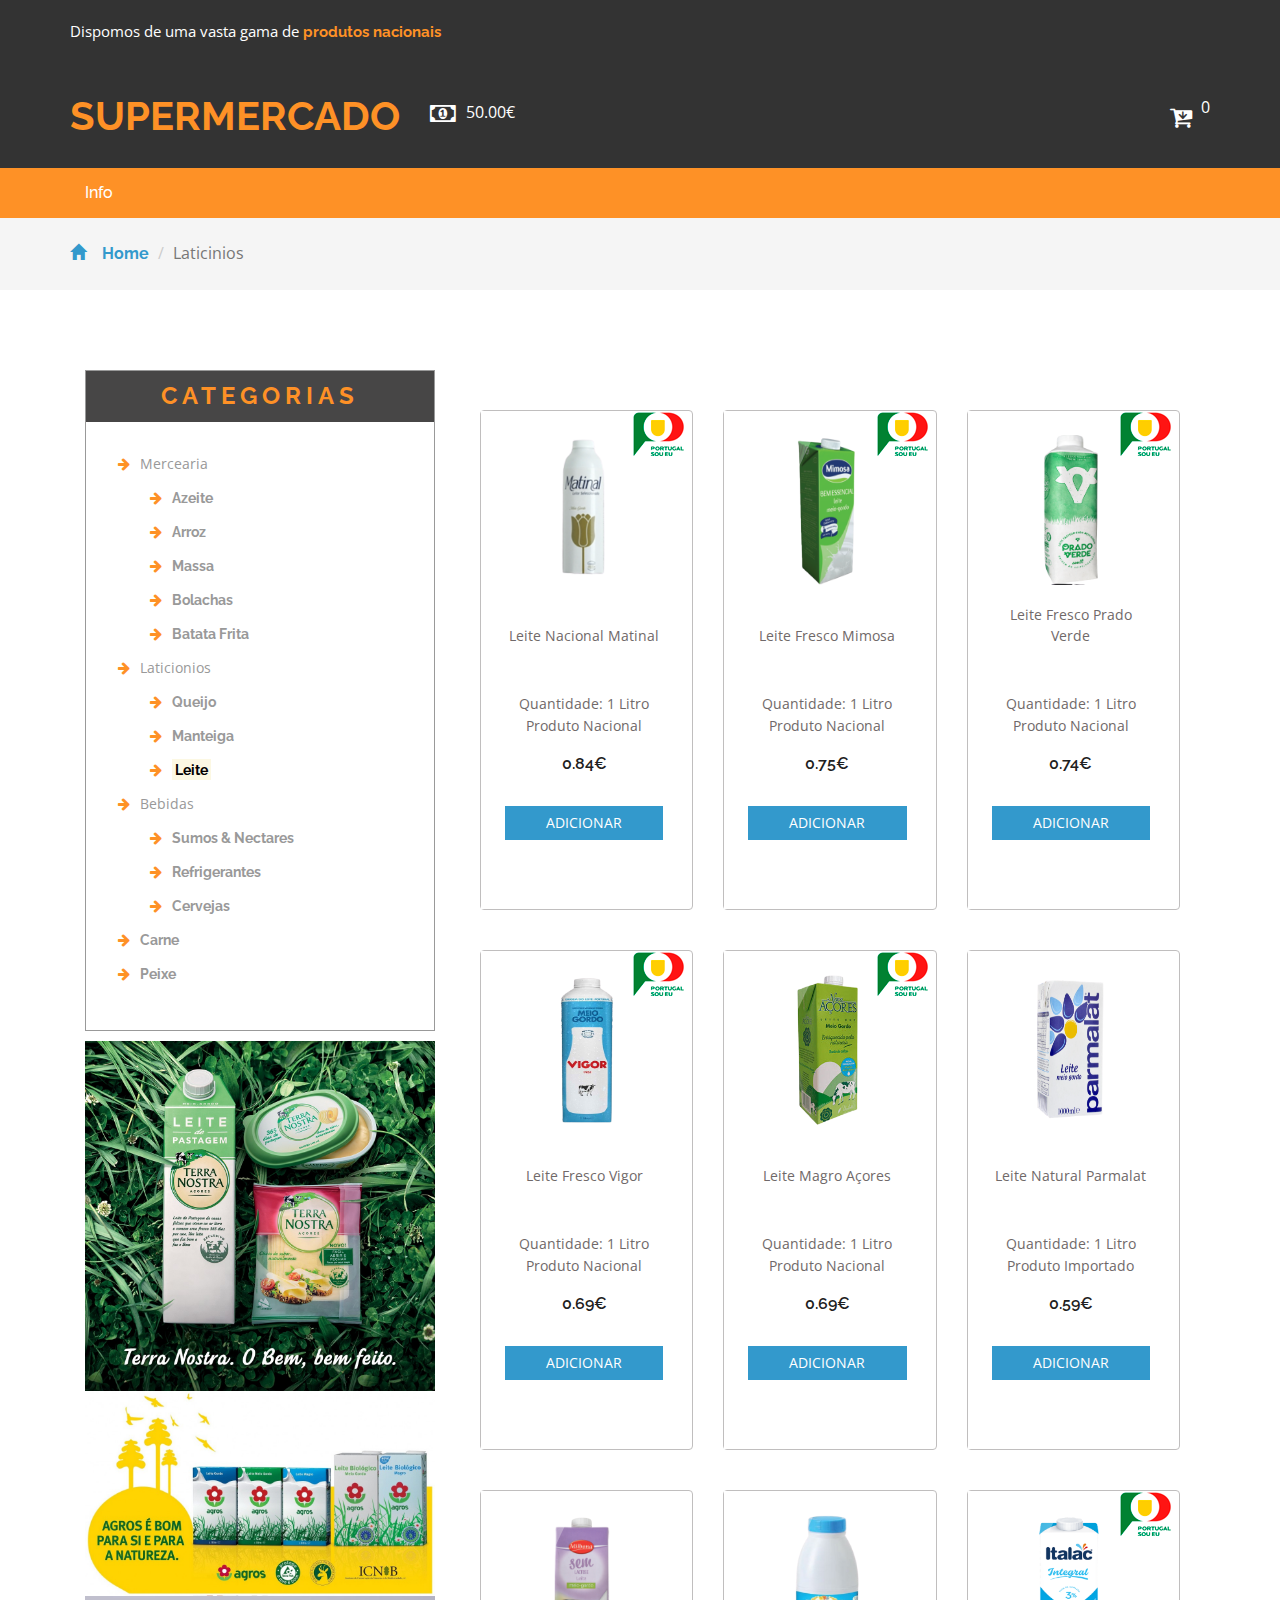
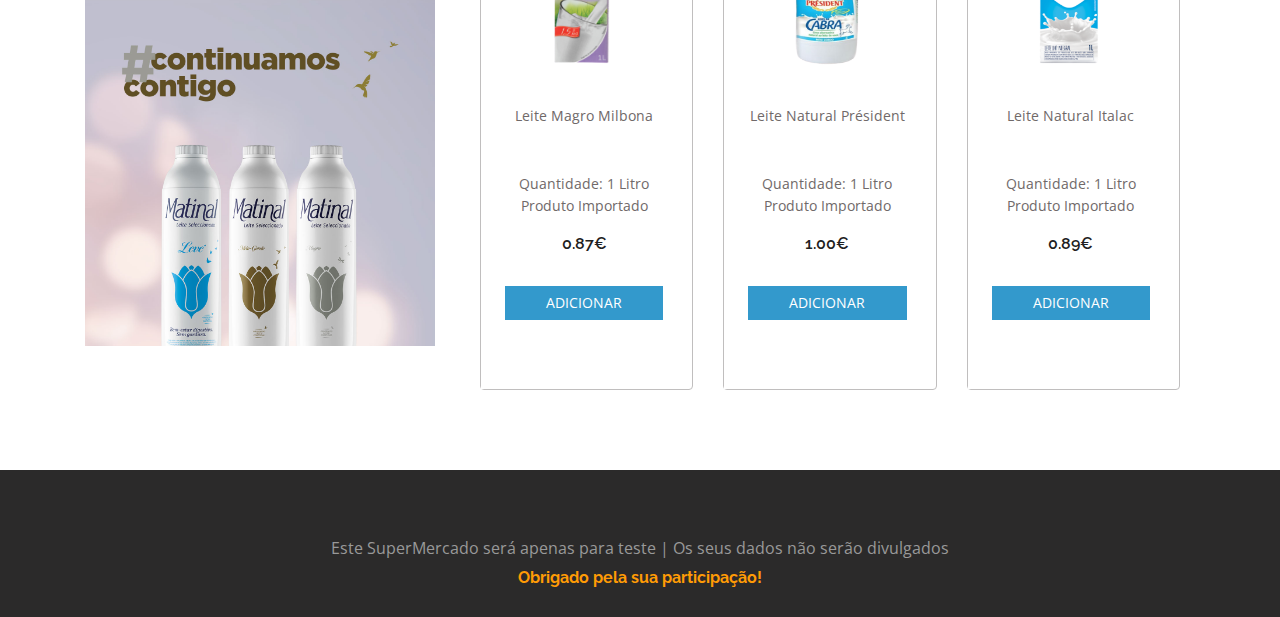
<file: Leite.html>
<!--
author: W3layouts
author URL: http://w3layouts.com
License: Creative Commons Attribution 3.0 Unported
License URL: http://creativecommons.org/licenses/by/3.0/
-->
<!DOCTYPE html>
<html>
<head>
<title>Super Mercado</title>
<!-- for-mobile-apps -->
<meta name="viewport" content="width=device-width, initial-scale=1">
<meta http-equiv="Content-Type" content="text/html; charset=utf-8" />
<meta name="keywords" content="Super Market Responsive web template, Bootstrap Web Templates, Flat Web Templates, Android Compatible web template, 
Smartphone Compatible web template, free webdesigns for Nokia, Samsung, LG, SonyEricsson, Motorola web design" />
<script type="application/x-javascript"> addEventListener("load", function() { setTimeout(hideURLbar, 0); }, false);
		function hideURLbar(){ window.scrollTo(0,1); } </script>
<!-- //for-mobile-apps -->
<link href="css/bootstrap.css" rel="stylesheet" type="text/css" media="all" />
<link href="css/style.css" rel="stylesheet" type="text/css" media="all" />
<!-- font-awesome icons -->
<link href="css/font-awesome.css" rel="stylesheet"> 
<!-- //font-awesome icons -->
<!-- js -->
<script src="js/jquery-1.11.1.min.js"></script>
<!-- //js -->
<link href='//fonts.googleapis.com/css?family=Raleway:400,100,100italic,200,200italic,300,400italic,500,500italic,600,600italic,700,700italic,800,800italic,900,900italic' rel='stylesheet' type='text/css'>
<link href='//fonts.googleapis.com/css?family=Open+Sans:400,300,300italic,400italic,600,600italic,700,700italic,800,800italic' rel='stylesheet' type='text/css'>
<!-- start-smoth-scrolling -->
<script type="text/javascript" src="js/move-top.js"></script>
<script type="text/javascript" src="js/easing.js"></script>
<script type="text/javascript">
	jQuery(document).ready(function($) {
		$(".scroll").click(function(event){		
			event.preventDefault();
			$('html,body').animate({scrollTop:$(this.hash).offset().top},1000);
		});
	});
</script>
<!-- start-smoth-scrolling -->
</head>
	
<body>
<!-- header -->
	<div class="agileits_header">
		<div class="container">
			<div class="w3l_offers">
				<p>Dispomos de uma vasta gama de <a href="Info.html"> produtos nacionais</a></p>
			</div>
	
			<div class="clearfix"> </div>
		</div>
	</div>
	<div class="logo_products">
        <div class="container">
            <div class="w3ls_logo_products_left">
                <h1><a href="index.html">SuperMercado</a></h1>
                <i class='fa fa-money' style='font-size:24px;color:white'></i>
                <span>50€</span>
            </div>
        <div class="product_list_header">
			<div class="notice-checkout">
				<i class="fa fa-arrow-right"style='font-size:48px;margin-left: 5px;'></i>
			</div>
                    <form action="#" method="post" class="last"> 
                        <input type="hidden" name="cmd" value="_cart">
                        <input type="hidden" name="display" value="1">
                        <button class="w3view-cart" type="submit" name="submit" value=""><i class="fa fa-cart-arrow-down" aria-hidden="true"></i></button>
                    </form>
                    <span id="number-goodies"></span>
            </div>

            <div class="clearfix"> </div>
        </div>
    </div>
	<div class="item-added">
        <span>Item adicionado com sucesso!</span>
    </div>

<!-- //header -->
<div class="navigation-agileits">
		<div class="container">
			<nav class="navbar navbar-default">
							<!-- Brand and toggle get grouped for better mobile display -->
							<div class="navbar-header nav_2">
								<button type="button" class="navbar-toggle collapsed navbar-toggle1" data-toggle="collapse" data-target="#bs-megadropdown-tabs">
									<span class="sr-only">Toggle navigation</span>
									<span class="icon-bar"></span>
									<span class="icon-bar"></span>
									<span class="icon-bar"></span>
								</button>
							</div> 
							<div class="collapse navbar-collapse" id="bs-megadropdown-tabs">
								<ul class="nav navbar-nav">
									<!-- Mega Menu -->
									<li><a href="Info.html">Info</a></li>
								</ul>
							</div>
							</nav>
			</div>
		</div>

<!-- breadcrumbs -->
	<div class="breadcrumbs">
		<div class="container">
			<ol class="breadcrumb breadcrumb1 animated wow slideInLeft" data-wow-delay=".5s">
				<li><a href="index.html"><span class="glyphicon glyphicon-home" aria-hidden="true"></span>Home</a></li>
				<li class="active">Laticinios</li>
			</ol>
		</div>
	</div>
<!-- //breadcrumbs -->
<!--- household -->
	<div class="products">
		<div class="container">
			<div class="col-md-4 products-left">
				<div class="categories">
					<h2>Categorias</h2>
					<ul class="cate">
						<li><i class="fa fa-arrow-right" aria-hidden="true"></i>Mercearia</li>
						<ul>
							<li><a href="azeite.html"><i class="fa fa-arrow-right" aria-hidden="true"></i>Azeite</a></li>
							<li><a href="arroz.html"><i class="fa fa-arrow-right" aria-hidden="true"></i>Arroz</a></li>
							<li><a href="Massa.html"><i class="fa fa-arrow-right" aria-hidden="true"></i>Massa</a></li>
							<li><a href="Bolachas.html"><i class="fa fa-arrow-right" aria-hidden="true"></i>Bolachas</a></li>
							<li><a href="batataFrita.html"><i class="fa fa-arrow-right" aria-hidden="true"></i>Batata Frita</a></li>
						</ul>
						
						<li><i class="fa fa-arrow-right" aria-hidden="true"></i>Laticionios</li>
						<ul>
                            <li><a href="Queijo.html"><i class="fa fa-arrow-right" aria-hidden="true"></i>Queijo</li>
                            <li><a href="Manteiga.html"><i class="fa fa-arrow-right" aria-hidden="true"></i>Manteiga </a></li>
                            
							<li><a href="Leite.html"><i class="fa fa-arrow-right" aria-hidden="true"></i><mark>Leite</mark></a></li>
						</ul>
						
						<li><i class="fa fa-arrow-right" aria-hidden="true"></i>Bebidas</li>
						<ul>
							<li><a href="Sumos.html"><i class="fa fa-arrow-right" aria-hidden="true"></i>Sumos & Nectares</a></li>
							<li><a href="Refrigerantes.html"><i class="fa fa-arrow-right" aria-hidden="true"></i>Refrigerantes</a></li>
							<li><a href="Cervejas.html"><i class="fa fa-arrow-right" aria-hidden="true"></i>Cervejas</a></li>
						</ul>
						
						
						<li><a href="Carne.html"><i class="fa fa-arrow-right" aria-hidden="true"></i>Carne</a> </li>
						<li><a href="Peixe.html"><i class="fa fa-arrow-right" aria-hidden="true"></i>Peixe</a> </li>
					</ul>
				</div>
				<div class="teste">
					<img src="images/terraNostra.jpg" alt=""  class=""/>
					<img src="images/agros.jpg" alt=""  class=""/>
					<img src="images/matinal.jpg" alt=""  class=""/>
				</div>																																												
			</div>
			
			<div class="col-md-8 products-right">
				
				<div class="agile_top_brands_grids">
					<div class="col-md-4 top_brand_left">
						<div class="hover14 column">
							<div class="agile_top_brand_left_grid">
								<div class="agile_top_brand_left_grid_pos">
									<img src="images/offer.png" alt=" " class="img-responsive">
								</div>
								<div class="agile_top_brand_left_grid1">
									<figure>
										<div class="snipcart-item block">
											<div class="snipcart-thumb">
												<a><img title=" " alt=" " width="80" height="150" src="images/leite/leite_matinal.png"></a>		
												<p>Leite Nacional Matinal</p>
												<p>Quantidade: 1 litro</p>
												<p>Produto Nacional</p>
												<h4>0.84€</h4>
											</div>
											<div class="snipcart-details top_brand_home_details">
												<form action="#" method="post">
													<fieldset>
														<input type="hidden" name="cmd" value="_cart">
														<input type="hidden" name="add" value="1">
														<input type="hidden" name="business" value=" ">
														<input type="hidden" name="item_name" value="Leite Nacional Matinal">
														<input type="hidden" name="origem" value="Nacional">
														<input type="hidden" name="amount" value="0.84">
														<input type="hidden" name="discount_amount" value="0">
														<input type="hidden" name="currency_code" value="EUR">
														<input type="hidden" name="return" value=" ">
														<input type="hidden" name="cancel_return" value=" ">
														<input type="submit" name="submit" value="Adicionar" class="button">
													</fieldset>
												</form>
											</div>
										</div>
									</figure>
								</div>
							</div>
						</div>
					</div>
					<div class="col-md-4 top_brand_left">
						<div class="hover14 column">
							<div class="agile_top_brand_left_grid">
								<div class="agile_top_brand_left_grid_pos">
									<img src="images/offer.png" alt=" " class="img-responsive">
								</div>
								<div class="agile_top_brand_left_grid1">
									<figure>
										<div class="snipcart-item block">
											<div class="snipcart-thumb">
												<a><img title=" " alt=" " width="80" height="150" src="images/leite/leite_mimosa.png"></a>		
												<P>Leite Fresco Mimosa</p>
												<p>Quantidade: 1 litro</p>
												<p>Produto Nacional</p>
												<h4>0.75€</h4>
											</div>
											<div class="snipcart-details top_brand_home_details">
												<form action="#" method="post">
													<fieldset>
														<input type="hidden" name="cmd" value="_cart">
														<input type="hidden" name="add" value="1">
														<input type="hidden" name="business" value=" ">
														<input type="hidden" name="item_name" value="Leite Fresco Mimosa">
                                                        <input type="hidden" name="amount" value="0.75">
                                                        <input type="hidden" name="origem" value="Nacional">
														<input type="hidden" name="discount_amount" value="0">
														<input type="hidden" name="currency_code" value="EUR">
														<input type="hidden" name="return" value=" ">
														<input type="hidden" name="cancel_return" value=" ">
														<input type="submit" name="submit" value="Adicionar" class="button">
													</fieldset>
												</form>
											</div>
										</div>
									</figure>
								</div>
							</div>
						</div>
					</div>
					<div class="col-md-4 top_brand_left">
						<div class="hover14 column">
							<div class="agile_top_brand_left_grid">
								<div class="agile_top_brand_left_grid_pos">
									<img src="images/offer.png" alt=" " class="img-responsive">
								</div>
								<div class="agile_top_brand_left_grid_pos">
									<img src="images/offer.png" alt=" " class="img-responsive">
								</div>
								<div class="agile_top_brand_left_grid1">
									<figure>
										<div class="snipcart-item block">
											<div class="snipcart-thumb">
												<a><img title=" " alt=" " width="80" height="150" src="images/leite/leite_pradoverde.png"></a>
												<p>Leite Fresco Prado Verde</p>
												<p>Quantidade: 1 litro</p>
												<p>Produto Nacional</p>
												<h4>0.74€</h4>
											</div>
											<div class="snipcart-details top_brand_home_details">
												<form action="#" method="post">
													<fieldset>
														<input type="hidden" name="cmd" value="_cart">
														<input type="hidden" name="add" value="1">
														<input type="hidden" name="business" value=" ">
														<input type="hidden" name="item_name" value="Leite Fresco Prado Verde">
                                                        <input type="hidden" name="amount" value="0.74">
                                                        <input type="hidden" name="origem" value="Nacional">
														<input type="hidden" name="discount_amount" value="0">
														<input type="hidden" name="currency_code" value="EUR">
														<input type="hidden" name="return" value=" ">
														<input type="hidden" name="cancel_return" value=" ">
														<input type="submit" name="submit" value="Adicionar" class="button">
													</fieldset>
												</form>
											</div>
										</div>
									</figure>
								</div>
							</div>
						</div>
					</div>
						<div class="clearfix"> </div>
				</div>
				<div class="agile_top_brands_grids">
					<div class="col-md-4 top_brand_left">
						<div class="hover14 column">
							<div class="agile_top_brand_left_grid">
								<div class="agile_top_brand_left_grid_pos">
									<img src="images/offer.png" alt=" " class="img-responsive">
								</div>
								<div class="agile_top_brand_left_grid1">
									<figure>
										<div class="snipcart-item block">
											<div class="snipcart-thumb">
												<a><img title=" " alt=" " width="80" height="150" src="images/leite/leite_vigor.png"></a>		
												<p>Leite Fresco Vigor</p>
												<p>Quantidade: 1 litro</p>
												<p>Produto Nacional</p>
												<h4>0.69€</h4>
											</div>
											<div class="snipcart-details top_brand_home_details">
												<form action="#" method="post">
													<fieldset>
														<input type="hidden" name="cmd" value="_cart">
														<input type="hidden" name="add" value="1">
														<input type="hidden" name="business" value=" ">
														<input type="hidden" name="item_name" value="Leite Fresco Vigor">
														<input type="hidden" name="amount" value="0.69">
														<input type="hidden" name="discount_amount" value="0">
														<input type="hidden" name="currency_code" value="EUR">
														<input type="hidden" name="return" value=" ">
														<input type="hidden" name="cancel_return" value=" ">
														<input type="submit" name="submit" value="Adicionar" class="button">
													</fieldset>
												</form>
											</div>
										</div>
									</figure>
								</div>
							</div>
						</div>
					</div>
					<div class="col-md-4 top_brand_left">
						<div class="hover14 column">
							<div class="agile_top_brand_left_grid">
								<div class="agile_top_brand_left_grid_pos">
									<img src="images/offer.png" alt=" " class="img-responsive">
								</div>
								<div class="agile_top_brand_left_grid1">
									<figure>
										<div class="snipcart-item block">
											<div class="snipcart-thumb">
												<a><img title=" " alt=" " width="80" height="150" src="images/leite/leite_acores.png"></a>		
												<p>Leite Magro Açores</p>
												<p>Quantidade: 1 litro</p>
												<p>Produto Nacional</p>
												<h4>0.69€</h4>
											</div>
											<div class="snipcart-details top_brand_home_details">
												<form action="#" method="post">
													<fieldset>
														<input type="hidden" name="cmd" value="_cart">
														<input type="hidden" name="add" value="1">
														<input type="hidden" name="business" value=" ">
														<input type="hidden" name="item_name" value="Leite Magro Açores">
                                                        <input type="hidden" name="amount" value="0.69">
                                                        <input type="hidden" name="origem" value="Nacional">
														<input type="hidden" name="discount_amount" value="0">
														<input type="hidden" name="currency_code" value="EUR">
														<input type="hidden" name="return" value=" ">
														<input type="hidden" name="cancel_return" value=" ">
														<input type="submit" name="submit" value="Adicionar" class="button">
													</fieldset>
												</form>
											</div>
										</div>
									</figure>
								</div>
							</div>
						</div>
					</div>
					<div class="col-md-4 top_brand_left">
						<div class="hover14 column">
							<div class="agile_top_brand_left_grid">
								<div class="agile_top_brand_left_grid_pos">
									<img src="images/offer.png" alt=" " class="img-responsive">
								</div>
								<div class="agile_top_brand_left_grid_pos">
									<img src="images/offer.png" alt=" " class="img-responsive">
								</div>
								<div class="agile_top_brand_left_grid1">
									<figure>
										<div class="snipcart-item block">
											<div class="snipcart-thumb">
												<a><img title=" " alt=" " width="80" height="150" src="images/leite/leite_parmalat.png"></a>
												<p>Leite Natural Parmalat</p>
												<p>Quantidade: 1 litro</p>
												<p>Produto Importado</p>
												<h4>0.59€</h4>
											</div>
											<div class="snipcart-details top_brand_home_details">
												<form action="#" method="post">
													<fieldset>
														<input type="hidden" name="cmd" value="_cart">
														<input type="hidden" name="add" value="1">
														<input type="hidden" name="business" value=" ">
														<input type="hidden" name="item_name" value="Leite Natural Parmalat">
                                                        <input type="hidden" name="amount" value="0.59">
                                                        <input type="hidden" name="origem" value="Importado">
														<input type="hidden" name="discount_amount" value="0">
														<input type="hidden" name="currency_code" value="EUR">
														<input type="hidden" name="return" value=" ">
														<input type="hidden" name="cancel_return" value=" ">
														<input type="submit" name="submit" value="Adicionar" class="button">
													</fieldset>
												</form>
											</div>
										</div>
									</figure>
								</div>
							</div>
						</div>
					</div>
					<div class="clearfix"> </div>
					
				</div>
				<div class="agile_top_brands_grids">
					<div class="col-md-4 top_brand_left">
						<div class="hover14 column">
							<div class="agile_top_brand_left_grid">
								<div class="agile_top_brand_left_grid_pos">
									<img src="images/offer.png" alt=" " class="img-responsive">
								</div>
								<div class="agile_top_brand_left_grid1">
									<figure>
										<div class="snipcart-item block">
											<div class="snipcart-thumb">
												<a><img title=" " alt=" " width="80" height="150" src="images/leite/leite_milbona.png"></a>		
												<p>Leite Magro Milbona</p>
												<p>Quantidade: 1 litro</p>
												<p>Produto Importado</p>
												<h4>0.87€</h4>
											</div>
											<div class="snipcart-details top_brand_home_details">
												<form action="#" method="post">
													<fieldset>
														<input type="hidden" name="cmd" value="_cart">
														<input type="hidden" name="add" value="1">
														<input type="hidden" name="business" value=" ">
														<input type="hidden" name="item_name" value="Leite Magro Milbona">
                                                        <input type="hidden" name="amount" value="0.87">
                                                        <input type="hidden" name="origem" value="Importado">
														<input type="hidden" name="discount_amount" value="0">
														<input type="hidden" name="currency_code" value="EUR">
														<input type="hidden" name="return" value=" ">
														<input type="hidden" name="cancel_return" value=" ">
														<input type="submit" name="submit" value="Adicionar" class="button">
													</fieldset>
												</form>
											</div>
										</div>
									</figure>
								</div>
							</div>
						</div>
					</div>
					<div class="col-md-4 top_brand_left">
						<div class="hover14 column">
							<div class="agile_top_brand_left_grid">
								<div class="agile_top_brand_left_grid_pos">
									<img src="images/offer.png" alt=" " class="img-responsive">
								</div>
								<div class="agile_top_brand_left_grid1">
									<figure>
										<div class="snipcart-item block">
											<div class="snipcart-thumb">
												<a><img title=" " alt=" " width="80" height="150" src="images/leite/leite_president.png"></a>		
												<p>Leite Natural Président</p>
												<p>Quantidade: 1 litro</p>
												<p>Produto Importado</p>
												<h4>1.00€</h4>
											</div>
											<div class="snipcart-details top_brand_home_details">
												<form action="#" method="post">
													<fieldset>
														<input type="hidden" name="cmd" value="_cart">
														<input type="hidden" name="add" value="1">
														<input type="hidden" name="business" value=" ">
														<input type="hidden" name="item_name" value="Leite Natural Président">
                                                        <input type="hidden" name="amount" value="1.00">
                                                        <input type="hidden" name="origem" value="Importado">
														<input type="hidden" name="discount_amount" value="0">
														<input type="hidden" name="currency_code" value="EUR">
														<input type="hidden" name="return" value=" ">
														<input type="hidden" name="cancel_return" value=" ">
														<input type="submit" name="submit" value="Adicionar" class="button">
													</fieldset>
												</form>
											</div>
										</div>
									</figure>
								</div>
							</div>
						</div>
					</div>
					
					<div class="col-md-4 top_brand_left">
						<div class="hover14 column">
							<div class="agile_top_brand_left_grid">
								<div class="agile_top_brand_left_grid_pos">
									<img src="images/offer.png" alt=" " class="img-responsive">
								</div>
								<div class="agile_top_brand_left_grid_pos">
									<img src="images/offer.png" alt=" " class="img-responsive">
								</div>
								<div class="agile_top_brand_left_grid1">
									<figure>
										<div class="snipcart-item block">
											<div class="snipcart-thumb">
												<a><img title=" " alt=" " width="80" height="150" src="images/leite/leite_italac.png"></a>
												<p>Leite Natural Italac </p>
												<p>Quantidade: 1 litro</p>
												<p>Produto Importado</p>
												<h4>0.89€</h4>
											</div>
											<div class="snipcart-details top_brand_home_details">
												<form action="#" method="post">
													<fieldset>
														<input type="hidden" name="cmd" value="_cart">
														<input type="hidden" name="add" value="1">
														<input type="hidden" name="business" value=" ">
														<input type="hidden" name="item_name" value="Leite Natural Italac">
														<input type="hidden" name="amount" value="0.89">
														<input type="hidden" name="discount_amount" value="0">
														<input type="hidden" name="currency_code" value="EUR">
														<input type="hidden" name="return" value=" ">
														<input type="hidden" name="cancel_return" value=" ">
														<input type="submit" name="submit" value="Adicionar" class="button">
													</fieldset>
												</form>
											</div>
										</div>
									</figure>
								</div>
							</div>
						</div>
					</div>
				</div>
			</div>
			<div class="clearfix"> </div>
		</div>
		
	</div>

	
			<div class="clearfix"> </div>
				
			</div>
		</div>
	</div>
<div class="footerB">

		
		<div class="footer-copy">
			
			<div class="container">
				<p>Este SuperMercado será apenas para  teste | Os seus dados não serão divulgados <br><a >Obrigado pela sua participação!</a></p>
			</div>
		</div>

	</div>	
<!-- Bootstrap Core JavaScript -->
<script src="js/bootstrap.min.js"></script>
<!-- top-header and slider -->
<!-- here stars scrolling icon -->
	<script type="text/javascript">
		$(document).ready(function() {
			/*
				var defaults = {
				containerID: 'toTop', // fading element id
				containerHoverID: 'toTopHover', // fading element hover id
				scrollSpeed: 1200,
				easingType: 'linear' 
				};
			*/
								
			$().UItoTop({ easingType: 'easeOutQuart' });
								
			});
	</script>
<!-- //here ends scrolling icon -->
<script src="js/minicart.min.js"></script>
<script>
	// Mini Cart
	paypal.minicart.render({
		action: '#'
	});

	if (~window.location.search.indexOf('reset=true')) {
		paypal.minicart.reset();
	}
	flagOnlyOnNational();
</script>
<!-- main slider-banner -->
<script src="js/skdslider.min.js"></script>
<link href="css/skdslider.css" rel="stylesheet">
<script type="text/javascript">
		jQuery(document).ready(function(){
			jQuery('#demo1').skdslider({'delay':5000, 'animationSpeed': 2000,'showNextPrev':true,'showPlayButton':true,'autoSlide':true,'animationType':'fading'});
						
			jQuery('#responsive').change(function(){
			  $('#responsive_wrapper').width(jQuery(this).val());
			});
			
		});
</script>	
<!-- //main slider-banner --> 

</body>
</html>
</file>
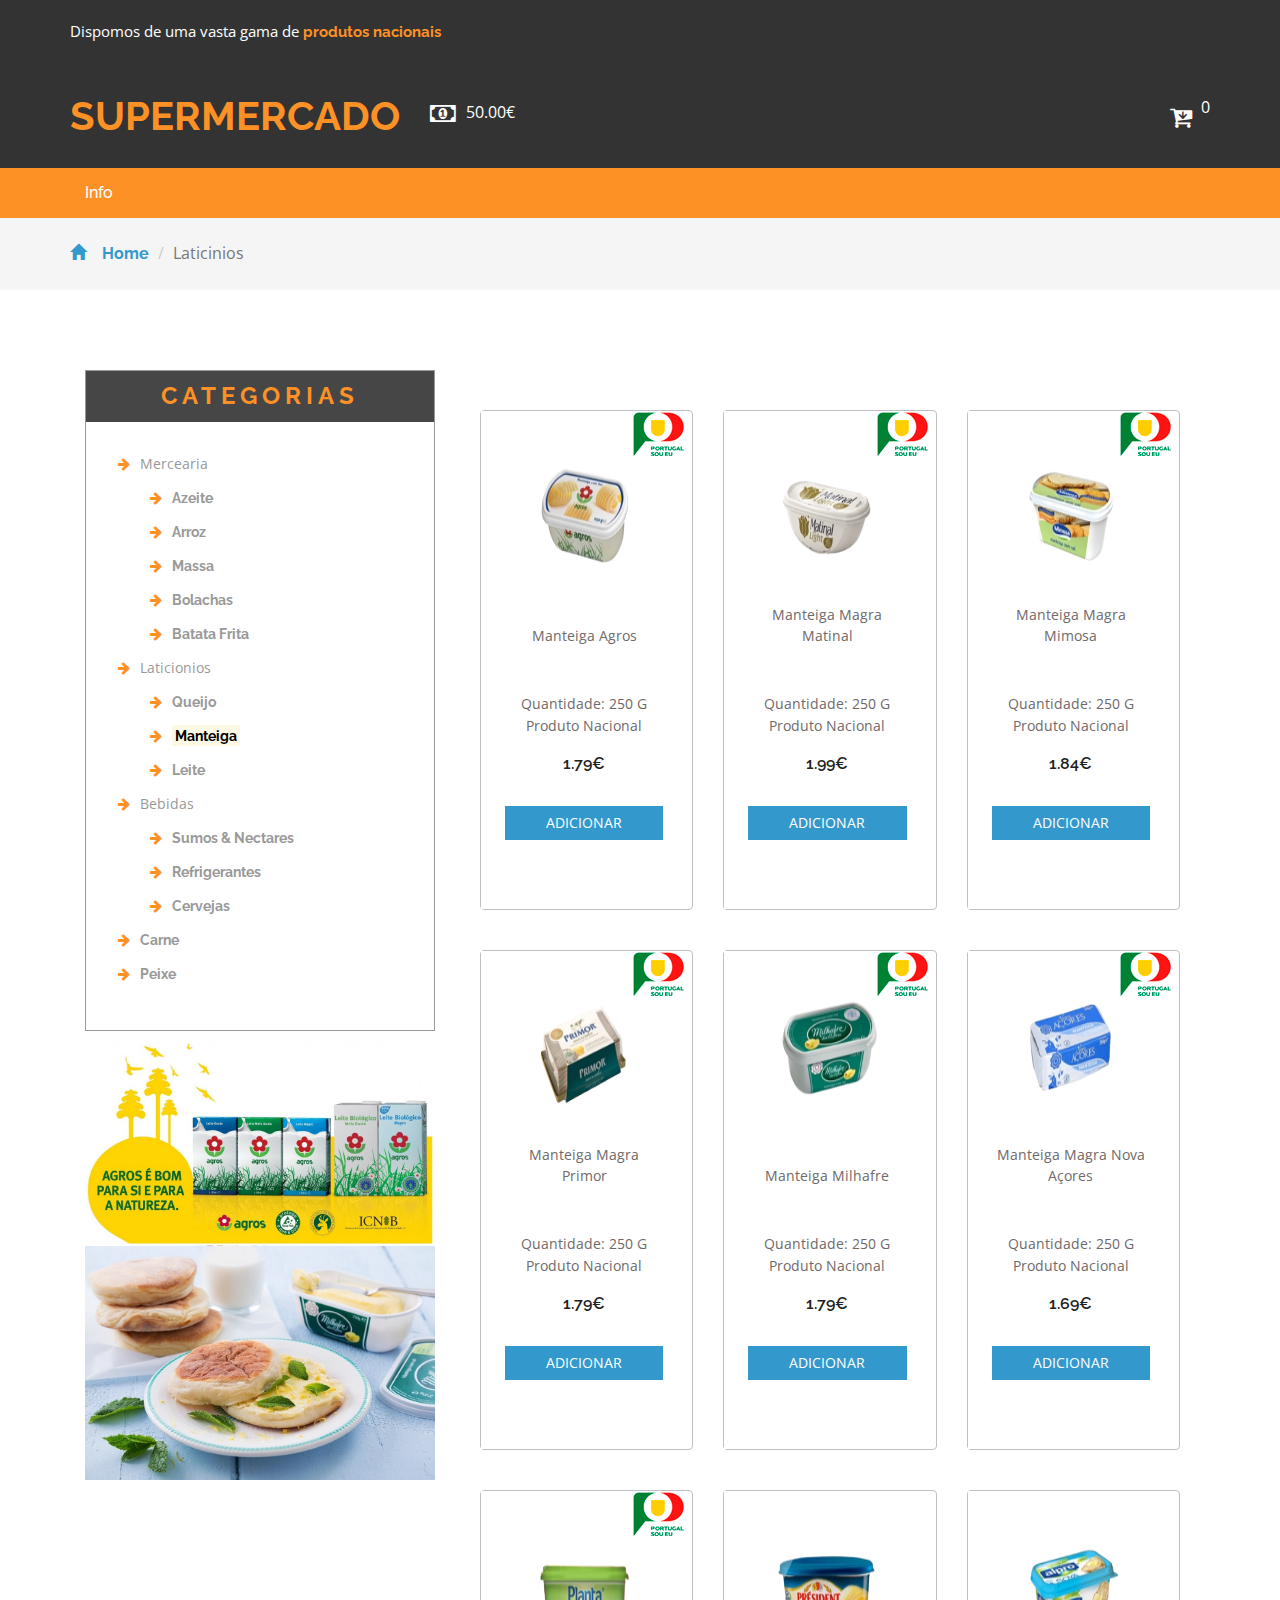
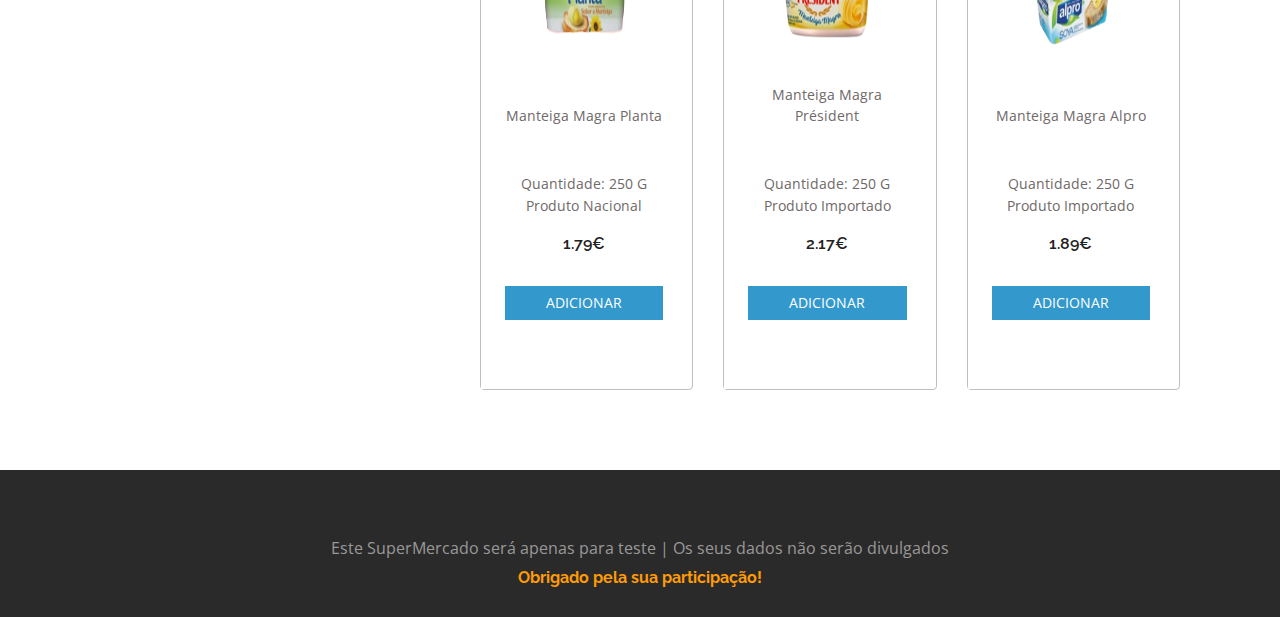
<file: Manteiga.html>
<!--
author: W3layouts
author URL: http://w3layouts.com
License: Creative Commons Attribution 3.0 Unported
License URL: http://creativecommons.org/licenses/by/3.0/
-->
<!DOCTYPE html>
<html>
<head>
<title>Super Mercado</title>
<!-- for-mobile-apps -->
<meta name="viewport" content="width=device-width, initial-scale=1">
<meta http-equiv="Content-Type" content="text/html; charset=utf-8" />
<meta name="keywords" content="Super Market Responsive web template, Bootstrap Web Templates, Flat Web Templates, Android Compatible web template, 
Smartphone Compatible web template, free webdesigns for Nokia, Samsung, LG, SonyEricsson, Motorola web design" />
<script type="application/x-javascript"> addEventListener("load", function() { setTimeout(hideURLbar, 0); }, false);
		function hideURLbar(){ window.scrollTo(0,1); } </script>
<!-- //for-mobile-apps -->
<link href="css/bootstrap.css" rel="stylesheet" type="text/css" media="all" />
<link href="css/style.css" rel="stylesheet" type="text/css" media="all" />
<!-- font-awesome icons -->
<link href="css/font-awesome.css" rel="stylesheet"> 
<!-- //font-awesome icons -->
<!-- js -->
<script src="js/jquery-1.11.1.min.js"></script>
<!-- //js -->
<link href='//fonts.googleapis.com/css?family=Raleway:400,100,100italic,200,200italic,300,400italic,500,500italic,600,600italic,700,700italic,800,800italic,900,900italic' rel='stylesheet' type='text/css'>
<link href='//fonts.googleapis.com/css?family=Open+Sans:400,300,300italic,400italic,600,600italic,700,700italic,800,800italic' rel='stylesheet' type='text/css'>
<!-- start-smoth-scrolling -->
<script type="text/javascript" src="js/move-top.js"></script>
<script type="text/javascript" src="js/easing.js"></script>
<script type="text/javascript">
	jQuery(document).ready(function($) {
		$(".scroll").click(function(event){		
			event.preventDefault();
			$('html,body').animate({scrollTop:$(this.hash).offset().top},1000);
		});
	});
</script>
<!-- start-smoth-scrolling -->
</head>
	
<body>
<!-- header -->
	<div class="agileits_header">
		<div class="container">
			<div class="w3l_offers">
				<p>Dispomos de uma vasta gama de <a href="Info.html"> produtos nacionais</a></p>
			</div>
	
			<div class="clearfix"> </div>
		</div>
	</div>
	<div class="logo_products">
        <div class="container">
            <div class="w3ls_logo_products_left">
                <h1><a href="index.html">SuperMercado</a></h1>
                <i class='fa fa-money' style='font-size:24px;color:white'></i>
                <span>50€</span>
            </div>
        <div class="product_list_header">
			<div class="notice-checkout">
				<i class="fa fa-arrow-right"style='font-size:48px;margin-left: 5px;'></i>
			</div>
                    <form action="#" method="post" class="last"> 
                        <input type="hidden" name="cmd" value="_cart">
                        <input type="hidden" name="display" value="1">
                        <button class="w3view-cart" type="submit" name="submit" value=""><i class="fa fa-cart-arrow-down" aria-hidden="true"></i></button>
                    </form>
                    <span id="number-goodies"></span>
            </div>

            <div class="clearfix"> </div>
        </div>
    </div>
	<div class="item-added">
        <span>Item adicionado com sucesso!</span>
    </div>

<!-- //header -->
<div class="navigation-agileits">
		<div class="container">
			<nav class="navbar navbar-default">
							<!-- Brand and toggle get grouped for better mobile display -->
							<div class="navbar-header nav_2">
								<button type="button" class="navbar-toggle collapsed navbar-toggle1" data-toggle="collapse" data-target="#bs-megadropdown-tabs">
									<span class="sr-only">Toggle navigation</span>
									<span class="icon-bar"></span>
									<span class="icon-bar"></span>
									<span class="icon-bar"></span>
								</button>
							</div> 
							<div class="collapse navbar-collapse" id="bs-megadropdown-tabs">
								<ul class="nav navbar-nav">
									<!-- Mega Menu -->
									<li><a href="Info.html">Info</a></li>
								</ul>
							</div>
							</nav>
			</div>
		</div>

<!-- breadcrumbs -->
	<div class="breadcrumbs">
		<div class="container">
			<ol class="breadcrumb breadcrumb1 animated wow slideInLeft" data-wow-delay=".5s">
				<li><a href="index.html"><span class="glyphicon glyphicon-home" aria-hidden="true"></span>Home</a></li>
				<li class="active">Laticinios</li>
			</ol>
		</div>
	</div>
<!-- //breadcrumbs -->
<!--- household -->
	<div class="products">
		<div class="container">
			<div class="col-md-4 products-left">
				<div class="categories">
					<h2>Categorias</h2>
					<ul class="cate">
						<li><i class="fa fa-arrow-right" aria-hidden="true"></i>Mercearia</li>
						<ul>
							<li><a href="azeite.html"><i class="fa fa-arrow-right" aria-hidden="true"></i>Azeite</a></li>
							<li><a href="arroz.html"><i class="fa fa-arrow-right" aria-hidden="true"></i>Arroz</a></li>
							<li><a href="Massa.html"><i class="fa fa-arrow-right" aria-hidden="true"></i>Massa</a></li>
							<li><a href="Bolachas.html"><i class="fa fa-arrow-right" aria-hidden="true"></i>Bolachas</a></li>
							<li><a href="batataFrita.html"><i class="fa fa-arrow-right" aria-hidden="true"></i>Batata Frita</a></li>
						</ul>

						<li><i class="fa fa-arrow-right" aria-hidden="true"></i>Laticionios</li>
						<ul>
                            <li><a href="Queijo.html"><i class="fa fa-arrow-right" aria-hidden="true"></i>Queijo</li>
                            <li><a href="Manteiga.html"><i class="fa fa-arrow-right" aria-hidden="true"></i><mark>Manteiga </mark></a></li>

							<li><a href="Leite.html"><i class="fa fa-arrow-right" aria-hidden="true"></i>Leite</a></li>
						</ul>
						
						<li><i class="fa fa-arrow-right" aria-hidden="true"></i>Bebidas</li>
						<ul>
							<li><a href="Sumos.html"><i class="fa fa-arrow-right" aria-hidden="true"></i>Sumos & Nectares</a></li>
							<li><a href="Refrigerantes.html"><i class="fa fa-arrow-right" aria-hidden="true"></i>Refrigerantes</a></li>
							<li><a href="Cervejas.html"><i class="fa fa-arrow-right" aria-hidden="true"></i>Cervejas</a></li>
						</ul>
						<li><a href="Carne.html"><i class="fa fa-arrow-right" aria-hidden="true"></i>Carne</a> </li>
						<li><a href="Peixe.html"><i class="fa fa-arrow-right" aria-hidden="true"></i>Peixe</a> </li>
					</ul>
				</div>																																												
				<div class="teste">
					<img src="images/agros.jpg" alt=""  class=""/>
					<img src="images/milhafres.jpg" alt=""  class=""/>
				</div>
			</div>
			<div class="col-md-8 products-right">
				
				<div class="agile_top_brands_grids">
					<div class="col-md-4 top_brand_left">
						<div class="hover14 column">
							<div class="agile_top_brand_left_grid">
								<div class="agile_top_brand_left_grid_pos">
									<img src="images/offer.png" alt=" " class="img-responsive">
								</div>
								<div class="agile_top_brand_left_grid1">
									<figure>
										<div class="snipcart-item block">
											<div class="snipcart-thumb">
												<a><img title=" " alt=" " width="100"  height="100 "src="images/manteiga/manteiga_agros.png"></a>		
												<p>Manteiga Agros </p>
												<p>Quantidade: 250 g</p>
												<p>Produto Nacional</p>
												<h4>1.79€</h4><br>
											</div>
											<div class="snipcart-details top_brand_home_details">
												<form action="#" method="post">
													<fieldset>
														<input type="hidden" name="cmd" value="_cart">
														<input type="hidden" name="add" value="1">
														<input type="hidden" name="business" value=" ">
														<input type="hidden" name="item_name" value="Manteiga Agros">
														<input type="hidden" name="amount" value="1.79">
														<input type="hidden" name="discount_amount" value="0">
														<input type="hidden" name="currency_code" value="EUR">
														<input type="hidden" name="return" value=" ">
														<input type="hidden" name="cancel_return" value=" ">
														<input type="submit" name="submit" value="Adicionar" class="button">
													</fieldset>
												</form>
											</div>
										</div>
									</figure>
								</div>
							</div>
						</div>
					</div>
					<div class="col-md-4 top_brand_left">
						<div class="hover14 column">
							<div class="agile_top_brand_left_grid">
								<div class="agile_top_brand_left_grid_pos">
									<img src="images/offer.png" alt=" " class="img-responsive">
								</div>
								<div class="agile_top_brand_left_grid1">
									<figure>
										<div class="snipcart-item block">
											<div class="snipcart-thumb">
												<a><img title=" " alt=" " width="100"  height="100 "src="images/manteiga/manteiga_matinal.png"></a>		
												<p>Manteiga Magra Matinal</p>
												<p>Quantidade: 250 g</p>
												<p>Produto Nacional</p>
												<h4>1.99€</h4>
											</div>
											<div class="snipcart-details top_brand_home_details">
												<form action="#" method="post">
													<fieldset>
														<input type="hidden" name="cmd" value="_cart">
														<input type="hidden" name="add" value="1">
														<input type="hidden" name="business" value=" ">
														<input type="hidden" name="item_name" value="Manteiga Magra Matinal">
                                                        <input type="hidden" name="amount" value="1.99">
                                                        <input type="hidden" name="origem" value="Nacional">
														<input type="hidden" name="discount_amount" value="0">
														<input type="hidden" name="currency_code" value="EUR">
														<input type="hidden" name="return" value=" ">
														<input type="hidden" name="cancel_return" value=" ">
														<input type="submit" name="submit" value="Adicionar" class="button">
													</fieldset>
												</form>
											</div>
										</div>
									</figure>
								</div>
							</div>
						</div>
					</div>
					<div class="col-md-4 top_brand_left">
						<div class="hover14 column">
							<div class="agile_top_brand_left_grid">
								<div class="agile_top_brand_left_grid_pos">
									<img src="images/offer.png" alt=" " class="img-responsive">
								</div>
								<div class="agile_top_brand_left_grid_pos">
									<img src="images/offer.png" alt=" " class="img-responsive">
								</div>
								<div class="agile_top_brand_left_grid1">
									<figure>
										<div class="snipcart-item block">
											<div class="snipcart-thumb">
												<a><img title=" " alt=" " width="100"  height="100 "src="images/manteiga/manteiga_mimosa.png"></a>
												<p>Manteiga Magra Mimosa</p>
												<p>Quantidade: 250 g</p>
												<p>Produto Nacional</p>
												<h4>1.84€</h4>
											</div>
											<div class="snipcart-details top_brand_home_details">
												<form action="#" method="post">
													<fieldset>
														<input type="hidden" name="cmd" value="_cart">
														<input type="hidden" name="add" value="1">
														<input type="hidden" name="business" value=" ">
														<input type="hidden" name="item_name" value="Manteiga Magra Mimosa">
                                                        <input type="hidden" name="amount" value="1.84">
                                                        <input type="hidden" name="origem" value="Nacional">
														<input type="hidden" name="discount_amount" value="0">
														<input type="hidden" name="currency_code" value="EUR">
														<input type="hidden" name="return" value=" ">
														<input type="hidden" name="cancel_return" value=" ">
														<input type="submit" name="submit" value="Adicionar" class="button">
													</fieldset>
												</form>
											</div>
										</div>
									</figure>
								</div>
							</div>
						</div>
					</div>
						<div class="clearfix"> </div>
				</div>
				<div class="agile_top_brands_grids">
					<div class="col-md-4 top_brand_left">
						<div class="hover14 column">
							<div class="agile_top_brand_left_grid">
								<div class="agile_top_brand_left_grid_pos">
									<img src="images/offer.png" alt=" " class="img-responsive">
								</div>
								<div class="agile_top_brand_left_grid1">
									<figure>
										<div class="snipcart-item block">
											<div class="snipcart-thumb">
												<a><img title=" " alt=" " width="100"  height="100 "src="images/manteiga/manteiga_primor.png"></a>		
												<p>Manteiga Magra Primor</p>
												<p>Quantidade: 250 g</p>
												<p>Produto Nacional</p>
												<h4>1.79€</h4>
											</div>
											<div class="snipcart-details top_brand_home_details">
												<form action="#" method="post">
													<fieldset>
														<input type="hidden" name="cmd" value="_cart">
														<input type="hidden" name="add" value="1">
														<input type="hidden" name="business" value=" ">
														<input type="hidden" name="item_name" value="Manteiga Magra Primor">
														<input type="hidden" name="amount" value="1.79">
														<input type="hidden" name="origem" value="Nacional">
														<input type="hidden" name="discount_amount" value="0">
														<input type="hidden" name="currency_code" value="EUR">
														<input type="hidden" name="return" value=" ">
														<input type="hidden" name="cancel_return" value=" ">
														<input type="submit" name="submit" value="Adicionar" class="button">
													</fieldset>
												</form>
											</div>
										</div>
									</figure>
								</div>
							</div>
						</div>
					</div>
					<div class="col-md-4 top_brand_left">
						<div class="hover14 column">
							<div class="agile_top_brand_left_grid">
								<div class="agile_top_brand_left_grid_pos">
									<img src="images/offer.png" alt=" " class="img-responsive">
								</div>
								<div class="agile_top_brand_left_grid1">
									<figure>
										<div class="snipcart-item block">
											<div class="snipcart-thumb">
												<a><img title=" " alt=" " width="100"  height="100 "src="images/manteiga/manteiga_milhafre.png"></a>		
												<p>Manteiga Milhafre</p>
												<p>Quantidade: 250 g</p>
												<p>Produto Nacional</p>
												<h4>1.79€</h4><br>
											</div>
											<div class="snipcart-details top_brand_home_details">
												<form action="#" method="post">
													<fieldset>
														<input type="hidden" name="cmd" value="_cart">
														<input type="hidden" name="add" value="1">
														<input type="hidden" name="business" value=" ">
														<input type="hidden" name="item_name" value="Manteiga Milhafre">
														<input type="hidden" name="amount" value="1.79">
														
                                                        <input type="hidden" name="origem" value="Nacional">
														<input type="hidden" name="discount_amount" value="0">
														<input type="hidden" name="currency_code" value="EUR">
														<input type="hidden" name="return" value=" ">
														<input type="hidden" name="cancel_return" value=" ">
														<input type="submit" name="submit" value="Adicionar" class="button">
													</fieldset>
												</form>
											</div>
										</div>
									</figure>
								</div>
							</div>
						</div>
					</div>
					<div class="col-md-4 top_brand_left">
						<div class="hover14 column">
							<div class="agile_top_brand_left_grid">
								<div class="agile_top_brand_left_grid_pos">
									<img src="images/offer.png" alt=" " class="img-responsive">
								</div>
								<div class="agile_top_brand_left_grid_pos">
									<img src="images/offer.png" alt=" " class="img-responsive">
								</div>
								<div class="agile_top_brand_left_grid1">
									<figure>
										<div class="snipcart-item block">
											<div class="snipcart-thumb">
												<a><img title=" " alt=" " width="100"  height="100 "src="images/manteiga/manteiga_novaacores.png"></a>
												<p>Manteiga Magra Nova Açores</p>
												<p>Quantidade: 250 g</p>
												<p>Produto Nacional</p>
												<h4>1.69€</h4>
											</div>
											<div class="snipcart-details top_brand_home_details">
												<form action="#" method="post">
													<fieldset>
														<input type="hidden" name="cmd" value="_cart">
														<input type="hidden" name="add" value="1">
														<input type="hidden" name="business" value=" ">
														<input type="hidden" name="item_name" value="Manteiga Magra Nova Açores">
                                                        <input type="hidden" name="amount" value="1.69">
                                                        <input type="hidden" name="origem" value="Nacional">
														<input type="hidden" name="discount_amount" value="0">
														<input type="hidden" name="currency_code" value="EUR">
														<input type="hidden" name="return" value=" ">
														<input type="hidden" name="cancel_return" value=" ">
														<input type="submit" name="submit" value="Adicionar" class="button">
													</fieldset>
												</form>
											</div>
										</div>
									</figure>
								</div>
							</div>
						</div>
					</div>
						<div class="clearfix"> </div>
				</div>
				<div class="agile_top_brands_grids">
					<div class="col-md-4 top_brand_left">
						<div class="hover14 column">
							<div class="agile_top_brand_left_grid">
								<div class="agile_top_brand_left_grid_pos">
									<img src="images/offer.png" alt=" " class="img-responsive">
								</div>
								<div class="agile_top_brand_left_grid1">
									<figure>
										<div class="snipcart-item block">
											<div class="snipcart-thumb">
												<a><img title=" " alt=" " width="100"  height="100 "src="images/manteiga/manteiga_planta.png"></a>		
												<p>Manteiga Magra Planta</p>
												<p>Quantidade: 250 g</p>
												<p>Produto Nacional</p>
												<h4>1.79€</h4>
											</div>
											<div class="snipcart-details top_brand_home_details">
												<form action="#" method="post">
													<fieldset>
														<input type="hidden" name="cmd" value="_cart">
														<input type="hidden" name="add" value="1">
														<input type="hidden" name="business" value=" ">
														<input type="hidden" name="item_name" value="Manteiga Magra Planta">
                                                        <input type="hidden" name="amount" value="1.79">
														<input type="hidden" name="origem" value="Nacional">
												
														<input type="hidden" name="discount_amount" value="0">
														<input type="hidden" name="currency_code" value="EUR">
														<input type="hidden" name="return" value=" ">
														<input type="hidden" name="cancel_return" value=" ">
														<input type="submit" name="submit" value="Adicionar" class="button">
													</fieldset>
												</form>
											</div>
										</div>
									</figure>
								</div>
							</div>
						</div>
					</div>
					<div class="col-md-4 top_brand_left">
						<div class="hover14 column">
							<div class="agile_top_brand_left_grid">
								<div class="agile_top_brand_left_grid_pos">
									<img src="images/offer.png" alt=" " class="img-responsive">
								</div>
								<div class="agile_top_brand_left_grid1">
									<figure>
										<div class="snipcart-item block">
											<div class="snipcart-thumb">
												<a><img title=" " alt=" " width="100"  height="100 "src="images/manteiga/manteiga_president.png"></a>		
												<p>Manteiga Magra Président</p>
												<p>Quantidade: 250 g</p>
												<p>Produto Importado</p>
												<h4>2.17€</h4>
											</div>
											<div class="snipcart-details top_brand_home_details">
												<form action="#" method="post">
													<fieldset>
														<input type="hidden" name="cmd" value="_cart">
														<input type="hidden" name="add" value="1">
														<input type="hidden" name="business" value=" ">
														<input type="hidden" name="item_name" value="Mantiga Magra Président">
                                                        <input type="hidden" name="amount" value="2.17">
                                                        <input type="hidden" name="origem" value="Importado">
														<input type="hidden" name="discount_amount" value="0">
														<input type="hidden" name="currency_code" value="EUR">
														<input type="hidden" name="return" value=" ">
														<input type="hidden" name="cancel_return" value=" ">
														<input type="submit" name="submit" value="Adicionar" class="button">
													</fieldset>
												</form>
											</div>
										</div>
									</figure>
								</div>
							</div>
						</div>
					</div>
					<div class="col-md-4 top_brand_left">
						<div class="hover14 column">
							<div class="agile_top_brand_left_grid">
								<div class="agile_top_brand_left_grid_pos">
									<img src="images/offer.png" alt=" " class="img-responsive">
								</div>
								<div class="agile_top_brand_left_grid_pos">
									<img src="images/offer.png" alt=" " class="img-responsive">
								</div>
								<div class="agile_top_brand_left_grid1">
									<figure>
										<div class="snipcart-item block">
											<div class="snipcart-thumb">
												<a><img title=" " alt=" " width="100"  height="100 "src="images/manteiga/manteiga_alpro.png"></a>
												<p>Manteiga Magra Alpro </p>
												<p>Quantidade: 250 g</p>
												<p>Produto Importado</p>
												<h4>1.89€</h4>
											</div>
											<div class="snipcart-details top_brand_home_details">
												<form action="#" method="post">
													<fieldset>
														<input type="hidden" name="cmd" value="_cart">
														<input type="hidden" name="add" value="1">
														<input type="hidden" name="business" value=" ">
														<input type="hidden" name="item_name" value="Manteiga Magra Alpro">
														<input type="hidden" name="amount" value="1.89">
														<input type="hidden" name="origem" value="Importado">
														<input type="hidden" name="discount_amount" value="0">
														<input type="hidden" name="currency_code" value="EUR">
														<input type="hidden" name="return" value=" ">
														<input type="hidden" name="cancel_return" value=" ">
														<input type="submit" name="submit" value="Adicionar" class="button">
													</fieldset>
												</form>
											</div>
										</div>
									</figure>
								</div>
							</div>
						</div>
					</div>
					</div>
					</div>
			<div class="clearfix"> </div>
		</div>
	</div>
<div class="footerB">

		
		<div class="footer-copy">
			
			<div class="container">
				<p>Este SuperMercado será apenas para  teste | Os seus dados não serão divulgados <br><a >Obrigado pela sua participação!</a></p>
			</div>
		</div>

	</div>	
<!-- Bootstrap Core JavaScript -->
<script src="js/bootstrap.min.js"></script>
<!-- top-header and slider -->
<!-- here stars scrolling icon -->
	<script type="text/javascript">
		$(document).ready(function() {
			/*
				var defaults = {
				containerID: 'toTop', // fading element id
				containerHoverID: 'toTopHover', // fading element hover id
				scrollSpeed: 1200,
				easingType: 'linear' 
				};
			*/
								
			$().UItoTop({ easingType: 'easeOutQuart' });
								
			});
	</script>
<!-- //here ends scrolling icon -->
<script src="js/minicart.min.js"></script>
<script>
	// Mini Cart
	paypal.minicart.render({
		action: '#'
	});

	if (~window.location.search.indexOf('reset=true')) {
		paypal.minicart.reset();
	}
	flagOnlyOnNational();
</script>
<!-- main slider-banner -->
<script src="js/skdslider.min.js"></script>
<link href="css/skdslider.css" rel="stylesheet">
<script type="text/javascript">
		jQuery(document).ready(function(){
			jQuery('#demo1').skdslider({'delay':5000, 'animationSpeed': 2000,'showNextPrev':true,'showPlayButton':true,'autoSlide':true,'animationType':'fading'});
						
			jQuery('#responsive').change(function(){
			  $('#responsive_wrapper').width(jQuery(this).val());
			});
			
		});
</script>	
<!-- //main slider-banner --> 

</body>
</html>
</file>
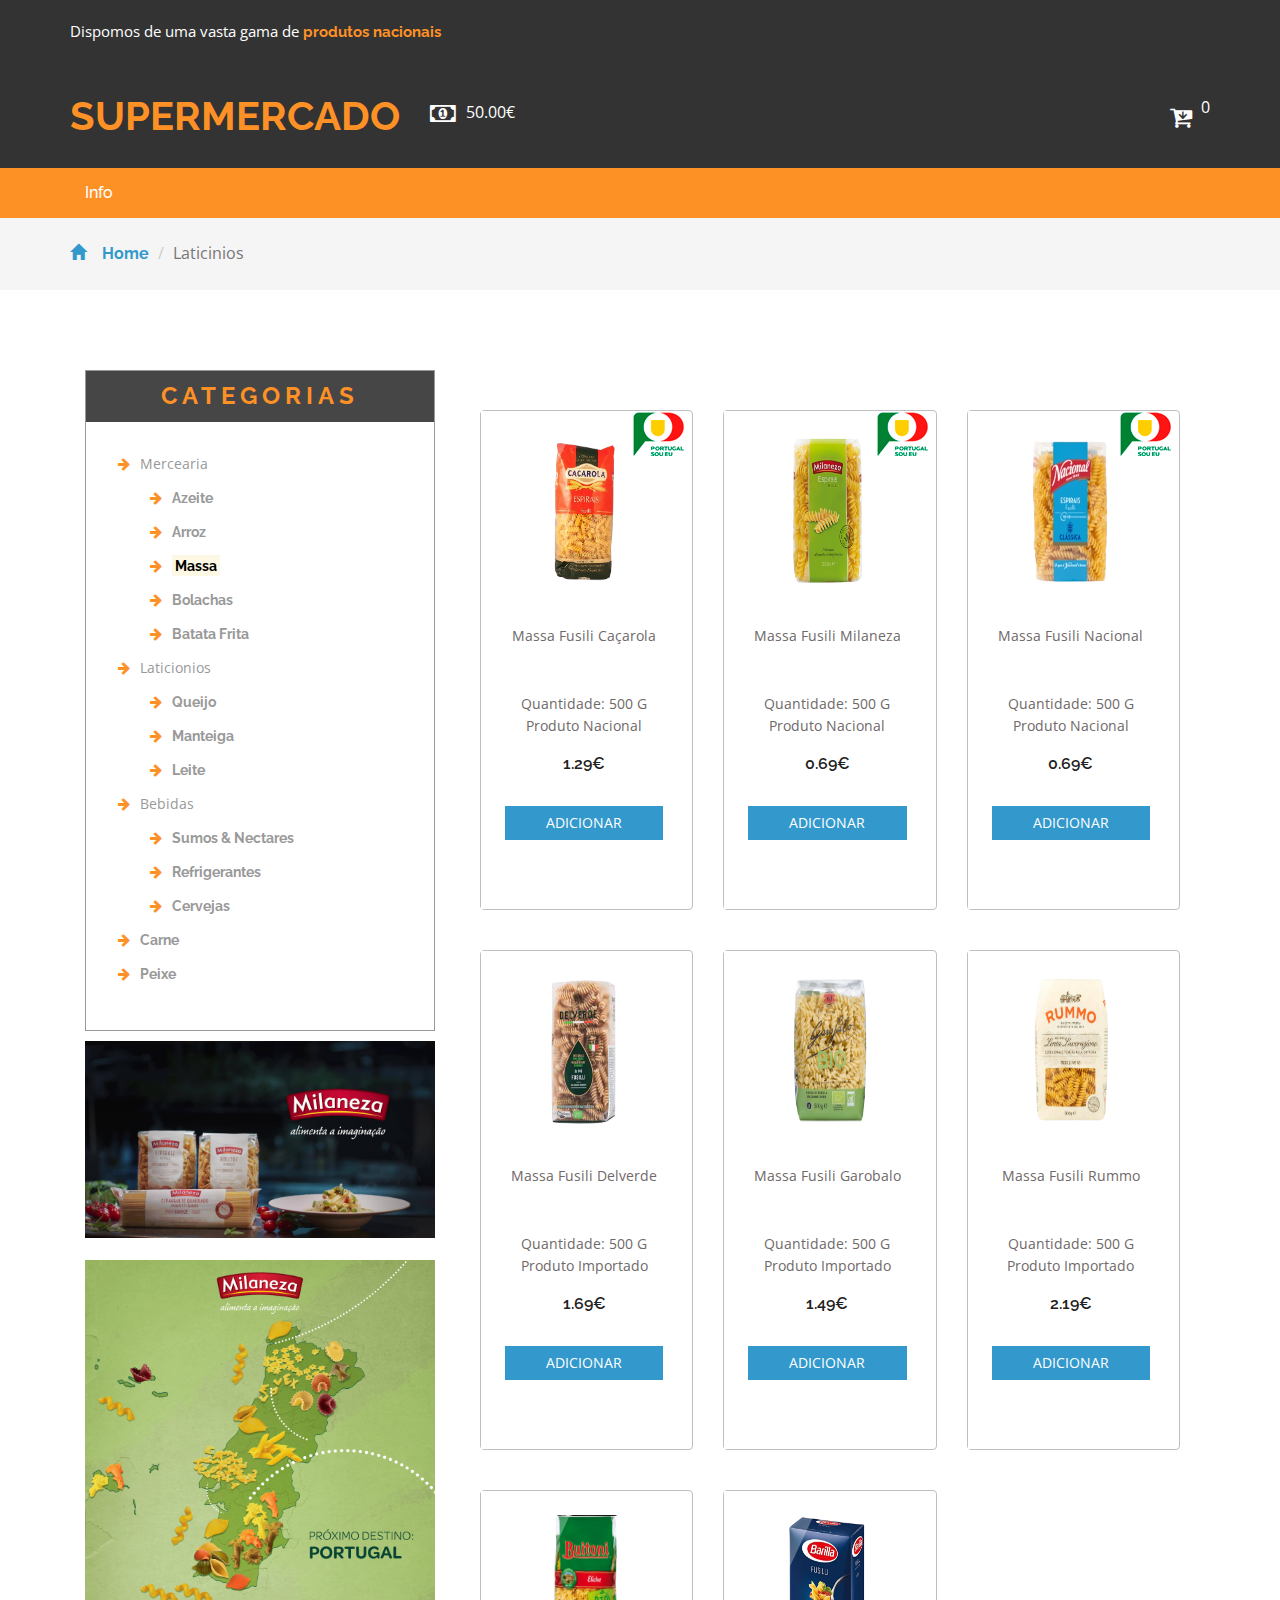
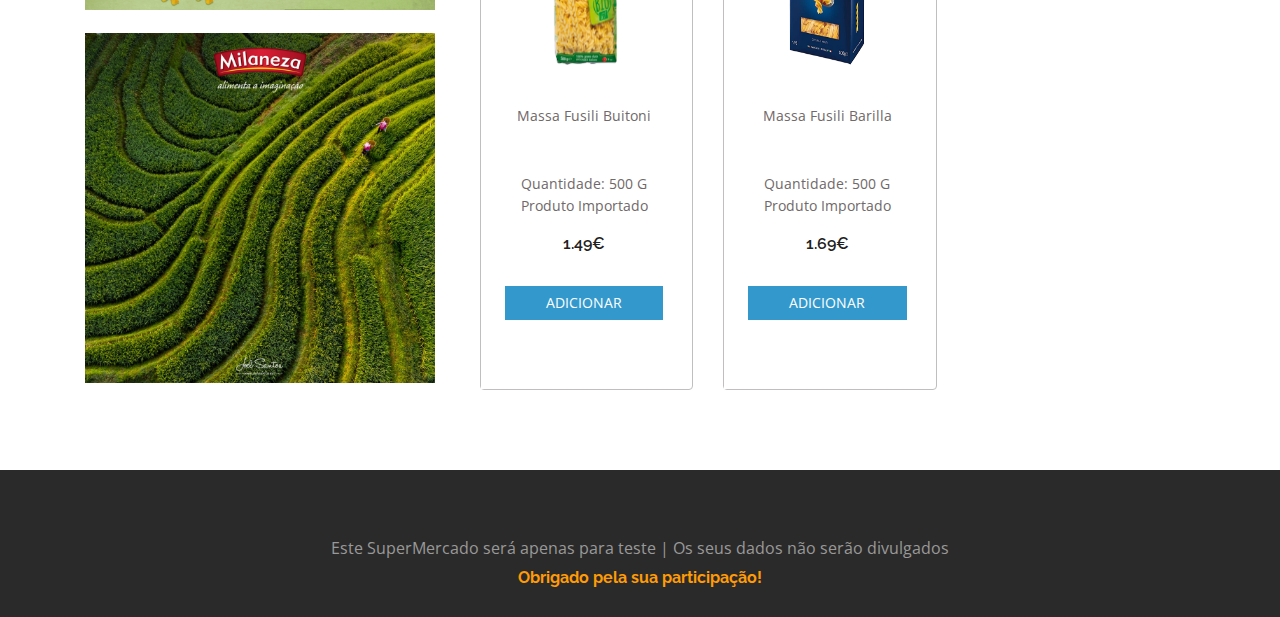
<file: Massa.html>
<!--
author: W3layouts
author URL: http://w3layouts.com
License: Creative Commons Attribution 3.0 Unported
License URL: http://creativecommons.org/licenses/by/3.0/
-->
<!DOCTYPE html>
<html>
<head>
<title>Super Mercado</title>
<!-- for-mobile-apps -->
<meta name="viewport" content="width=device-width, initial-scale=1">
<meta http-equiv="Content-Type" content="text/html; charset=utf-8" />
<meta name="keywords" content="Super Market Responsive web template, Bootstrap Web Templates, Flat Web Templates, Android Compatible web template, 
Smartphone Compatible web template, free webdesigns for Nokia, Samsung, LG, SonyEricsson, Motorola web design" />
<script type="application/x-javascript"> addEventListener("load", function() { setTimeout(hideURLbar, 0); }, false);
		function hideURLbar(){ window.scrollTo(0,1); } </script>
<!-- //for-mobile-apps -->
<link href="css/bootstrap.css" rel="stylesheet" type="text/css" media="all" />
<link href="css/style.css" rel="stylesheet" type="text/css" media="all" />
<!-- font-awesome icons -->
<link href="css/font-awesome.css" rel="stylesheet"> 
<!-- //font-awesome icons -->
<!-- js -->
<script src="js/jquery-1.11.1.min.js"></script>
<!-- //js -->
<link href='//fonts.googleapis.com/css?family=Raleway:400,100,100italic,200,200italic,300,400italic,500,500italic,600,600italic,700,700italic,800,800italic,900,900italic' rel='stylesheet' type='text/css'>
<link href='//fonts.googleapis.com/css?family=Open+Sans:400,300,300italic,400italic,600,600italic,700,700italic,800,800italic' rel='stylesheet' type='text/css'>
<!-- start-smoth-scrolling -->
<script type="text/javascript" src="js/move-top.js"></script>
<script type="text/javascript" src="js/easing.js"></script>
<script type="text/javascript">
	jQuery(document).ready(function($) {
		$(".scroll").click(function(event){		
			event.preventDefault();
			$('html,body').animate({scrollTop:$(this.hash).offset().top},1000);
		});
	});
</script>
<!-- start-smoth-scrolling -->
</head>
	
<body>
<!-- header -->
	<div class="agileits_header">
		<div class="container">
			<div class="w3l_offers">
				<p>Dispomos de uma vasta gama de <a href="Info.html"> produtos nacionais</a></p>
			</div>
	
			<div class="clearfix"> </div>
		</div>
	</div>
	<div class="logo_products">
        <div class="container">
            <div class="w3ls_logo_products_left">
                <h1><a href="index.html">SuperMercado</a></h1>
                <i class='fa fa-money' style='font-size:24px;color:white'></i>
                <span>50€</span>
            </div>
        <div class="product_list_header">
			<div class="notice-checkout">
				<i class="fa fa-arrow-right"style='font-size:48px;margin-left: 5px;'></i>
			</div>
                    <form action="#" method="post" class="last"> 
                        <input type="hidden" name="cmd" value="_cart">
                        <input type="hidden" name="display" value="1">
                        <button class="w3view-cart" type="submit" name="submit" value=""><i class="fa fa-cart-arrow-down" aria-hidden="true"></i></button>
                    </form>
                    <span id="number-goodies"></span>
            </div>

            <div class="clearfix"> </div>
        </div>
    </div>
	<div class="item-added">
        <span>Item adicionado com sucesso!</span>
    </div>

<!-- //header -->
<div class="navigation-agileits">
		<div class="container">
			<nav class="navbar navbar-default">
							<!-- Brand and toggle get grouped for better mobile display -->
							<div class="navbar-header nav_2">
								<button type="button" class="navbar-toggle collapsed navbar-toggle1" data-toggle="collapse" data-target="#bs-megadropdown-tabs">
									<span class="sr-only">Toggle navigation</span>
									<span class="icon-bar"></span>
									<span class="icon-bar"></span>
									<span class="icon-bar"></span>
								</button>
							</div> 
							<div class="collapse navbar-collapse" id="bs-megadropdown-tabs">
								<ul class="nav navbar-nav">
									<!-- Mega Menu -->
									<li><a href="Info.html">Info</a></li>
								</ul>
							</div>
							</nav>
			</div>
		</div>

<!-- breadcrumbs -->
	<div class="breadcrumbs">
		<div class="container">
			<ol class="breadcrumb breadcrumb1 animated wow slideInLeft" data-wow-delay=".5s">
				<li><a href="index.html"><span class="glyphicon glyphicon-home" aria-hidden="true"></span>Home</a></li>
				<li class="active">Laticinios</li>
			</ol>
		</div>
	</div>
<!-- //breadcrumbs -->
<!--- household -->
	<div class="products">
		<div class="container">
			<div class="col-md-4 products-left">
				<div class="categories">
					<h2>Categorias</h2>
					<ul class="cate">
                        <li><i class="fa fa-arrow-right" aria-hidden="true"></i>Mercearia</li>
						<ul>
							<li><a href="azeite.html"><i class="fa fa-arrow-right" aria-hidden="true"></i>Azeite</a></li>
                            <li><a href="arroz.html"><i class="fa fa-arrow-right" aria-hidden="true"></i>Arroz</a></li>
							<li><a href="Massa.html"><i class="fa fa-arrow-right" aria-hidden="true"></i><mark>Massa</mark></a></li>
							<li><a href="Bolachas.html"><i class="fa fa-arrow-right" aria-hidden="true"></i>Bolachas</a></li>
							<li><a href="batataFrita.html"><i class="fa fa-arrow-right" aria-hidden="true"></i>Batata Frita</a></li>
						</ul>

						<li><i class="fa fa-arrow-right" aria-hidden="true"></i>Laticionios</li>
						<ul>
							<li><a href="Queijo.html"><i class="fa fa-arrow-right" aria-hidden="true"></i>Queijo</li>
							<li><a href="Manteiga.html"><i class="fa fa-arrow-right" aria-hidden="true"></i>Manteiga </a></li>
							<li><a href="Leite.html"><i class="fa fa-arrow-right" aria-hidden="true"></i>Leite</a></li>
						</ul>
						
						
						<li><i class="fa fa-arrow-right" aria-hidden="true"></i>Bebidas</li>
						<ul>
							<li><a href="Sumos.html"><i class="fa fa-arrow-right" aria-hidden="true"></i>Sumos & Nectares</a></li>
							<li><a href="Refrigerantes.html"><i class="fa fa-arrow-right" aria-hidden="true"></i>Refrigerantes</a></li>
							<li><a href="Cervejas.html"><i class="fa fa-arrow-right" aria-hidden="true"></i>Cervejas</a></li>
						</ul>
						
						
						<li><a href="Carne.html"><i class="fa fa-arrow-right" aria-hidden="true"></i>Carne</a> </li>
						<li><a href="Peixe.html"><i class="fa fa-arrow-right" aria-hidden="true"></i>Peixe</a> </li>
					</ul>
				</div>																																												
				<div class="teste">
					<img src="images/milaneza1.jpg" alt=""  class=""/>
					<br>
					<img src="images/milanezaPort.png" alt=""  class=""/>
					<br>
					<img src="images/milanezaCampos.jpg" alt=""  class=""/>
				</div>													
			</div>
			<div class="col-md-8 products-right">
				
				<div class="agile_top_brands_grids">
					<div class="col-md-4 top_brand_left">
						<div class="hover14 column">
							<div class="agile_top_brand_left_grid">
								<div class="agile_top_brand_left_grid_pos">
									<img src="images/offer.png" alt=" " class="img-responsive">
								</div>
								<div class="agile_top_brand_left_grid1">
									<figure>
										<div class="snipcart-item block">
											<div class="snipcart-thumb">
												<a><img title=" " alt=" " width="80" height="120" src="images/massa/caçarola.png"></a>		
												<p>Massa Fusili Caçarola</p>
												<p>Quantidade: 500 g</p>
												<p>Produto Nacional</p>
												<h4>1.29€</h4>
											</div>
											<div class="snipcart-details top_brand_home_details">
												<form action="#" method="post">
													<fieldset>
														<input type="hidden" name="cmd" value="_cart">
														<input type="hidden" name="add" value="1">
														<input type="hidden" name="business" value=" ">
														<input type="hidden" name="item_name" value="Massa Fusili Caçarola">
														<input type="hidden" name="amount" value="1.29">
														<input type="hidden" name="origem" value="Nacional">
														<input type="hidden" name="discount_amount" value="0">
														<input type="hidden" name="currency_code" value="EUR">
														<input type="hidden" name="return" value=" ">
														<input type="hidden" name="cancel_return" value=" ">
														<input type="submit" name="submit" value="Adicionar" class="button">
													</fieldset>
												</form>
											</div>
										</div>
									</figure>
								</div>
							</div>
						</div>
					</div>
					<div class="col-md-4 top_brand_left">
						<div class="hover14 column">
							<div class="agile_top_brand_left_grid">
								<div class="agile_top_brand_left_grid_pos">
									<img src="images/offer.png" alt=" " class="img-responsive">
								</div>
								<div class="agile_top_brand_left_grid1">
									<figure>
										<div class="snipcart-item block">
											<div class="snipcart-thumb">
												<a><img title=" " alt=" " width="80" height="120" src="images/massa/milaneza.png"></a>		
												<p>Massa Fusili Milaneza</p>
												<p>Quantidade: 500 g</p>
												<p>Produto Nacional</p>
												<h4>0.69€</h4>
											</div>
											<div class="snipcart-details top_brand_home_details">
												<form action="#" method="post">
													<fieldset>
														<input type="hidden" name="cmd" value="_cart">
														<input type="hidden" name="add" value="1">
														<input type="hidden" name="business" value=" ">
														<input type="hidden" name="item_name" value="Massa Fusili Milaneza">
														<input type="hidden" name="amount" value="0.89">
														<input type="hidden" name="origem" value="Nacional">
														<input type="hidden" name="discount_amount" value="0">
														<input type="hidden" name="currency_code" value="EUR">
														<input type="hidden" name="return" value=" ">
														<input type="hidden" name="cancel_return" value=" ">
														<input type="submit" name="submit" value="Adicionar" class="button">
													</fieldset>
												</form>
											</div>
										</div>
									</figure>
								</div>
							</div>
						</div>
					</div>
					<div class="col-md-4 top_brand_left">
						<div class="hover14 column">
							<div class="agile_top_brand_left_grid">
								<div class="agile_top_brand_left_grid_pos">
									<img src="images/offer.png" alt=" " class="img-responsive">
								</div>
								<div class="agile_top_brand_left_grid_pos">
									<img src="images/offer.png" alt=" " class="img-responsive">
								</div>
								<div class="agile_top_brand_left_grid1">
									<figure>
										<div class="snipcart-item block">
											<div class="snipcart-thumb">
												<a><img title=" " alt=" " width="80" height="120" src="images/massa/nacional.png"></a>
												<p>Massa Fusili Nacional</p>
												<p>Quantidade: 500 g</p>
												<p>Produto Nacional</p>
												<h4>0.69€</h4>
											</div>
											<div class="snipcart-details top_brand_home_details">
												<form action="#" method="post">
													<fieldset>
														<input type="hidden" name="cmd" value="_cart">
														<input type="hidden" name="add" value="1">
														<input type="hidden" name="business" value=" ">
														<input type="hidden" name="item_name" value="Massa Fusili Nacional">
														<input type="hidden" name="amount" value="0.69">
														<input type="hidden" name="origem" value="Nacional">
														<input type="hidden" name="discount_amount" value="0">
														<input type="hidden" name="currency_code" value="EUR">
														<input type="hidden" name="return" value=" ">
														<input type="hidden" name="cancel_return" value=" ">
														<input type="submit" name="submit" value="Adicionar" class="button">
													</fieldset>
												</form>
											</div>
										</div>
									</figure>
								</div>
							</div>
						</div>
					</div>
						<div class="clearfix"> </div>
				</div>
				<div class="agile_top_brands_grids">
					<div class="col-md-4 top_brand_left">
						<div class="hover14 column">
							<div class="agile_top_brand_left_grid">
								<div class="agile_top_brand_left_grid_pos">
									<img src="images/offer.png" alt=" " class="img-responsive">
								</div>
								<div class="agile_top_brand_left_grid1">
									<figure>
										<div class="snipcart-item block">
											<div class="snipcart-thumb">
												<a><img title=" " alt=" " width="80" height="120" src="images/massa/delverde.png"></a>		
												<p>Massa Fusili Delverde</p>
												<p>Quantidade: 500 g</p>
												<p>Produto Importado</p>
												<h4>1.69€</h4>
											</div>
											<div class="snipcart-details top_brand_home_details">
												<form action="#" method="post">
													<fieldset>
														<input type="hidden" name="cmd" value="_cart">
														<input type="hidden" name="add" value="1">
														<input type="hidden" name="business" value=" ">
														<input type="hidden" name="item_name" value="Massa Fusili Delverde">
														<input type="hidden" name="amount" value="1.69">
														<input type="hidden" name="origem" value="Importado">
														<input type="hidden" name="discount_amount" value="0">
														<input type="hidden" name="currency_code" value="EUR">
														<input type="hidden" name="return" value=" ">
														<input type="hidden" name="cancel_return" value=" ">
														<input type="submit" name="submit" value="Adicionar" class="button">
													</fieldset>
												</form>
											</div>
										</div>
									</figure>
								</div>
							</div>
						</div>
					</div>
					<div class="col-md-4 top_brand_left">
						<div class="hover14 column">
							<div class="agile_top_brand_left_grid">
								<div class="agile_top_brand_left_grid_pos">
									<img src="images/offer.png" alt=" " class="img-responsive">
								</div>
								<div class="agile_top_brand_left_grid1">
									<figure>
										<div class="snipcart-item block">
											<div class="snipcart-thumb">
												<a><img title=" " alt=" " width="80" height="120" src="images/massa/garogalo.png"></a>		
												<p>Massa Fusili Garobalo</p>
												<p>Quantidade: 500 g</p>
												<p>Produto Importado</p>
												<h4>1.49€</h4>
											</div>
											<div class="snipcart-details top_brand_home_details">
												<form action="#" method="post">
													<fieldset>
														<input type="hidden" name="cmd" value="_cart">
														<input type="hidden" name="add" value="1">
														<input type="hidden" name="business" value=" ">
														<input type="hidden" name="item_name" value="Massa Fusili Garobalo">
														<input type="hidden" name="amount" value="1.49">
														<input type="hidden" name="origem" value="Importado">
														<input type="hidden" name="discount_amount" value="0">
														<input type="hidden" name="currency_code" value="EUR">
														<input type="hidden" name="return" value=" ">
														<input type="hidden" name="cancel_return" value=" ">
														<input type="submit" name="submit" value="Adicionar" class="button">
													</fieldset>
												</form>
											</div>
										</div>
									</figure>
								</div>
							</div>
						</div>
					</div>
					<div class="col-md-4 top_brand_left">
						<div class="hover14 column">
							<div class="agile_top_brand_left_grid">
								<div class="agile_top_brand_left_grid_pos">
									<img src="images/offer.png" alt=" " class="img-responsive">
								</div>
								<div class="agile_top_brand_left_grid_pos">
									<img src="images/offer.png" alt=" " class="img-responsive">
								</div>
								<div class="agile_top_brand_left_grid1">
									<figure>
										<div class="snipcart-item block">
											<div class="snipcart-thumb">
												<a><img title=" " alt=" " width="80" height="120" src="images/massa/rummo.png"></a>
												<p>Massa Fusili Rummo</p>
												<p>Quantidade: 500 g</p>
												<p>Produto Importado</p>
												<h4>2.19€</h4>
											</div>
											<div class="snipcart-details top_brand_home_details">
												<form action="#" method="post">
													<fieldset>
														<input type="hidden" name="cmd" value="_cart">
														<input type="hidden" name="add" value="1">
														<input type="hidden" name="business" value=" ">
														<input type="hidden" name="item_name" value="Massa Fusili Rummo">
														<input type="hidden" name="amount" value="2.19">
														<input type="hidden" name="origem" value="Importado">
														<input type="hidden" name="discount_amount" value="0">
														<input type="hidden" name="currency_code" value="EUR">
														<input type="hidden" name="return" value=" ">
														<input type="hidden" name="cancel_return" value=" ">
														<input type="submit" name="submit" value="Adicionar" class="button">
													</fieldset>
												</form>
											</div>
										</div>
									</figure>
								</div>
							</div>
						</div>
					</div>
						<div class="clearfix"> </div>
				</div>
				<div class="agile_top_brands_grids">
					<div class="col-md-4 top_brand_left">
						<div class="hover14 column">
							<div class="agile_top_brand_left_grid">
								<div class="agile_top_brand_left_grid_pos">
									<img src="images/offer.png" alt=" " class="img-responsive">
								</div>
								<div class="agile_top_brand_left_grid1">
									<figure>
										<div class="snipcart-item block">
											<div class="snipcart-thumb">
												<a><img title=" " alt=" " width="80" height="120" src="images/massa/buitoni.png"></a>		
												<p>Massa Fusili Buitoni</p>
												<p>Quantidade: 500 g</p>
												<p>Produto Importado</p>
												<h4>1.49€</h4>
											</div>
											<div class="snipcart-details top_brand_home_details">
												<form action="#" method="post">
													<fieldset>
														<input type="hidden" name="cmd" value="_cart">
														<input type="hidden" name="add" value="1">
														<input type="hidden" name="business" value=" ">
														<input type="hidden" name="item_name" value="Massa Fusili Buitoni">
														<input type="hidden" name="amount" value="1.49">
														<input type="hidden" name="origem" value="Importado">
														<input type="hidden" name="discount_amount" value="0">
														<input type="hidden" name="currency_code" value="EUR">
														<input type="hidden" name="return" value=" ">
														<input type="hidden" name="cancel_return" value=" ">
														<input type="submit" name="submit" value="Adicionar" class="button">
													</fieldset>
												</form>
											</div>
										</div>
									</figure>
								</div>
							</div>
						</div>
					</div>
					<div class="col-md-4 top_brand_left">
						<div class="hover14 column">
							<div class="agile_top_brand_left_grid">
								<div class="agile_top_brand_left_grid_pos">
									<img src="images/offer.png" alt=" " class="img-responsive">
								</div>
								<div class="agile_top_brand_left_grid1">
									<figure>
										<div class="snipcart-item block">
											<div class="snipcart-thumb">
												<a><img title=" " alt=" " width="80" height="120" src="images/massa/barila.png"></a>		
												<p>Massa Fusili Barilla</p>
												<p>Quantidade: 500 g</p>
												<p>Produto Importado</p>
												<h4>1.69€</h4>
											</div>
											<div class="snipcart-details top_brand_home_details">
												<form action="#" method="post">
													<fieldset>
														<input type="hidden" name="cmd" value="_cart">
														<input type="hidden" name="add" value="1">
														<input type="hidden" name="business" value=" ">
														<input type="hidden" name="item_name" value="Massa Fusili Barilla">
														<input type="hidden" name="amount" value="1.69">
														<input type="hidden" name="origem" value="Importado">
														<input type="hidden" name="discount_amount" value="0">
														<input type="hidden" name="currency_code" value="EUR">
														<input type="hidden" name="return" value=" ">
														<input type="hidden" name="cancel_return" value=" ">
														<input type="submit" name="submit" value="Adicionar" class="button">
													</fieldset>
												</form>
											</div>
										</div>
									</figure>
								</div>
							</div>
						</div>
					</div>

					</div>
					</div>
						<div class="clearfix"> </div>
				</div>
				
			</div>

		</div>
	</div>
<div class="footerB">

		
		<div class="footer-copy">
			
			<div class="container">
				<p>Este SuperMercado será apenas para  teste | Os seus dados não serão divulgados <br><a >Obrigado pela sua participação!</a></p>
			</div>
		</div>

	</div>	
<!-- Bootstrap Core JavaScript -->
<script src="js/bootstrap.min.js"></script>
<!-- top-header and slider -->
<!-- here stars scrolling icon -->
	<script type="text/javascript">
		$(document).ready(function() {
			/*
				var defaults = {
				containerID: 'toTop', // fading element id
				containerHoverID: 'toTopHover', // fading element hover id
				scrollSpeed: 1200,
				easingType: 'linear' 
				};
			*/
								
			$().UItoTop({ easingType: 'easeOutQuart' });
								
			});
	</script>
<!-- //here ends scrolling icon -->
<script src="js/minicart.min.js"></script>
<script>
	// Mini Cart
	paypal.minicart.render({
		action: '#'
	});

	if (~window.location.search.indexOf('reset=true')) {
		paypal.minicart.reset();
	}
	flagOnlyOnNational();
</script>
<!-- main slider-banner -->
<script src="js/skdslider.min.js"></script>
<link href="css/skdslider.css" rel="stylesheet">
<script type="text/javascript">
		jQuery(document).ready(function(){
			jQuery('#demo1').skdslider({'delay':5000, 'animationSpeed': 2000,'showNextPrev':true,'showPlayButton':true,'autoSlide':true,'animationType':'fading'});
						
			jQuery('#responsive').change(function(){
			  $('#responsive_wrapper').width(jQuery(this).val());
			});
			
		});
</script>	
<!-- //main slider-banner --> 

</body>
</html>
</file>
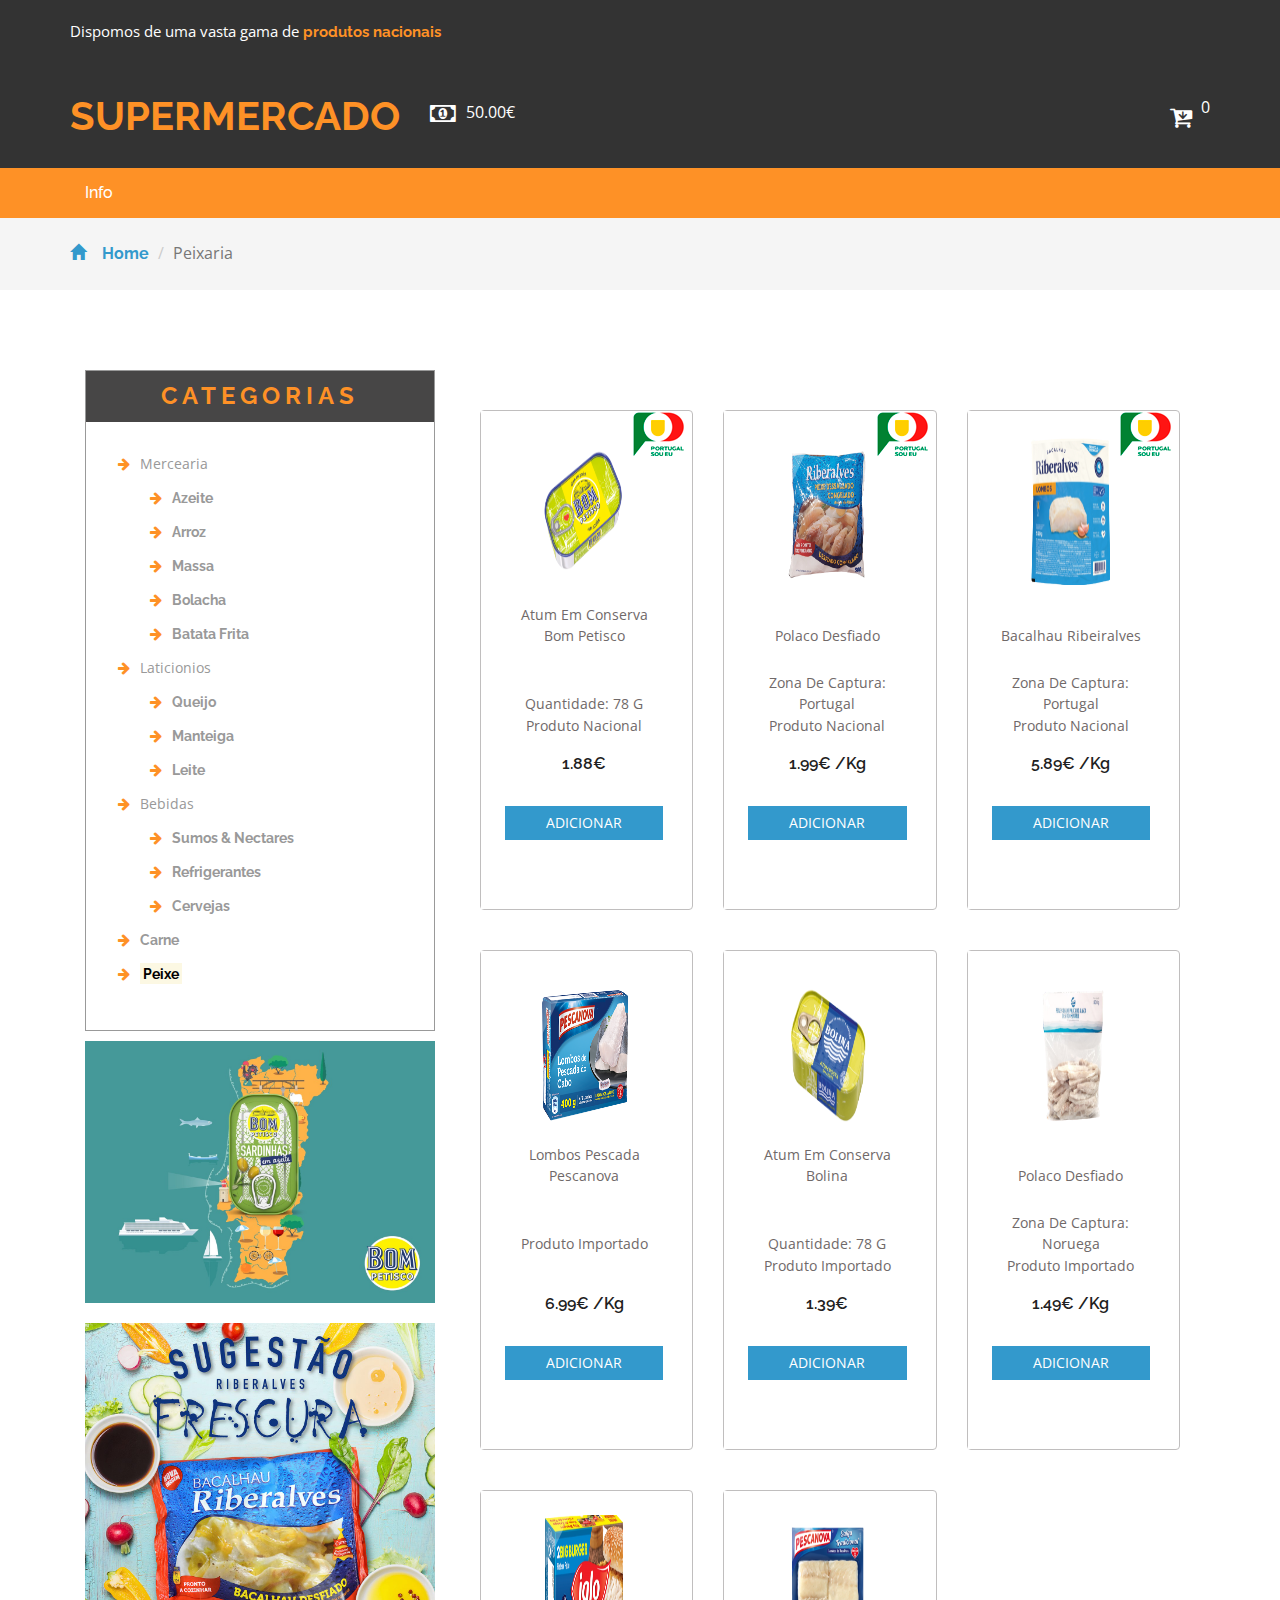
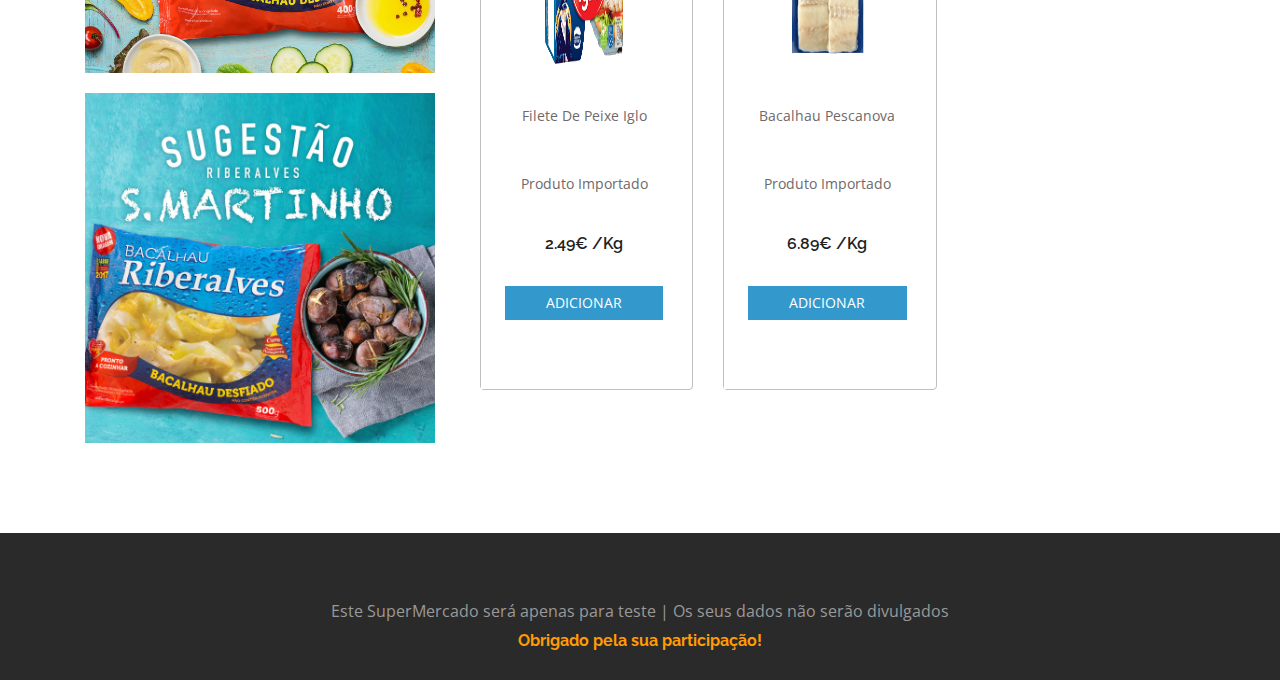
<file: Peixe.html>
<!--
author: W3layouts
author URL: http://w3layouts.com
License: Creative Commons Attribution 3.0 Unported
License URL: http://creativecommons.org/licenses/by/3.0/
-->
<!DOCTYPE html>
<html>
<head>
<title>Super Mercado</title>
<!-- for-mobile-apps -->
<meta name="viewport" content="width=device-width, initial-scale=1">
<meta http-equiv="Content-Type" content="text/html; charset=utf-8" />
<meta name="keywords" content="Super Market Responsive web template, Bootstrap Web Templates, Flat Web Templates, Android Compatible web template, 
Smartphone Compatible web template, free webdesigns for Nokia, Samsung, LG, SonyEricsson, Motorola web design" />
<script type="application/x-javascript"> addEventListener("load", function() { setTimeout(hideURLbar, 0); }, false);
		function hideURLbar(){ window.scrollTo(0,1); } </script>
<!-- //for-mobile-apps -->
<link href="css/bootstrap.css" rel="stylesheet" type="text/css" media="all" />
<link href="css/style.css" rel="stylesheet" type="text/css" media="all" />
<!-- font-awesome icons -->
<link href="css/font-awesome.css" rel="stylesheet"> 
<!-- //font-awesome icons -->
<!-- js -->
<script src="js/jquery-1.11.1.min.js"></script>
<!-- //js -->
<link href='//fonts.googleapis.com/css?family=Raleway:400,100,100italic,200,200italic,300,400italic,500,500italic,600,600italic,700,700italic,800,800italic,900,900italic' rel='stylesheet' type='text/css'>
<link href='//fonts.googleapis.com/css?family=Open+Sans:400,300,300italic,400italic,600,600italic,700,700italic,800,800italic' rel='stylesheet' type='text/css'>
<!-- start-smoth-scrolling -->
<script type="text/javascript" src="js/move-top.js"></script>
<script type="text/javascript" src="js/easing.js"></script>
<script type="text/javascript">
	jQuery(document).ready(function($) {
		$(".scroll").click(function(event){		
			event.preventDefault();
			$('html,body').animate({scrollTop:$(this.hash).offset().top},1000);
		});
	});
</script>
<!-- start-smoth-scrolling -->
</head>
	
<body>
<!-- header -->
	<div class="agileits_header">
		<div class="container">
			<div class="w3l_offers">
				<p>Dispomos de uma vasta gama de <a href="Info.html"> produtos nacionais</a></p>
			</div>
	
			<div class="clearfix"> </div>
		</div>
	</div>
	<div class="logo_products">
        <div class="container">
            <div class="w3ls_logo_products_left">
                <h1><a href="index.html">SuperMercado</a></h1>
                <i class='fa fa-money' style='font-size:24px;color:white'></i>
                <span>50€</span>
            </div>
        <div class="product_list_header">
			<div class="notice-checkout">
				<i class="fa fa-arrow-right"style='font-size:48px;margin-left: 5px;'></i>
			</div>
                    <form action="#" method="post" class="last"> 
                        <input type="hidden" name="cmd" value="_cart">
                        <input type="hidden" name="display" value="1">
                        <button class="w3view-cart" type="submit" name="submit" value=""><i class="fa fa-cart-arrow-down" aria-hidden="true"></i></button>
                    </form>
                    <span id="number-goodies"></span>
            </div>

            <div class="clearfix"> </div>
        </div>
    </div>
	<div class="item-added">
        <span>Item adicionado com sucesso!</span>
    </div>

<!-- //header -->
<div class="navigation-agileits">
		<div class="container">
			<nav class="navbar navbar-default">
							<!-- Brand and toggle get grouped for better mobile display -->
							<div class="navbar-header nav_2">
								<button type="button" class="navbar-toggle collapsed navbar-toggle1" data-toggle="collapse" data-target="#bs-megadropdown-tabs">
									<span class="sr-only">Toggle navigation</span>
									<span class="icon-bar"></span>
									<span class="icon-bar"></span>
									<span class="icon-bar"></span>
								</button>
							</div> 
							<div class="collapse navbar-collapse" id="bs-megadropdown-tabs">
								<ul class="nav navbar-nav">
									<!-- Mega Menu -->
									<li><a href="Info.html">Info</a></li>
								</ul>
							</div>
							</nav>
			</div>
		</div>
<!-- breadcrumbs -->
	<div class="breadcrumbs">
		<div class="container">
			<ol class="breadcrumb breadcrumb1 animated wow slideInLeft" data-wow-delay=".5s">
				<li><a href="index.html"><span class="glyphicon glyphicon-home" aria-hidden="true"></span>Home</a></li>
				<li class="active">Peixaria</li>
			</ol>
		</div>
	</div>
<!-- //breadcrumbs -->
<!--- pakagedfoods -->
	<div class="products">
		<div class="container">
			<div class="col-md-4 products-left">
				<div class="categories">
					<h2>Categorias</h2>
					<ul class="cate">

							<li><i class="fa fa-arrow-right" aria-hidden="true"></i>Mercearia</li>
							<ul>
								<li><a href="azeite.html"><i class="fa fa-arrow-right" aria-hidden="true"></i>Azeite</a></li>
								<li><a href="arroz.html"><i class="fa fa-arrow-right" aria-hidden="true"></i>Arroz</a></li>
								<li><a href="Massa.html"><i class="fa fa-arrow-right" aria-hidden="true"></i>Massa</a></li>
								<li><a href="Bolachas.html"><i class="fa fa-arrow-right" aria-hidden="true"></i>Bolacha</a></li>
								<li><a href="batataFrita.html"><i class="fa fa-arrow-right" aria-hidden="true"></i>Batata Frita</a></li>
							</ul>

							
							<li><i class="fa fa-arrow-right" aria-hidden="true"></i>Laticionios</li>
							<ul>
								<li><a href="Queijo.html"><i class="fa fa-arrow-right" aria-hidden="true"></i>Queijo</a></li>
								<li><a href="Manteiga.html"><i class="fa fa-arrow-right" aria-hidden="true"></i>Manteiga </a></li>
								<li><a href="Leite.html"><i class="fa fa-arrow-right" aria-hidden="true"></i>Leite</a></li>
							</ul>
							
							
							
							<li><i class="fa fa-arrow-right" aria-hidden="true"></i>Bebidas</li>
							<ul>
								<li><a href="Sumos.html"><i class="fa fa-arrow-right" aria-hidden="true"></i>Sumos & Nectares</a></li>
								<li><a href="Refrigerantes.html"><i class="fa fa-arrow-right" aria-hidden="true"></i>Refrigerantes</a></li>
								<li><a href="Cervejas.html"><i class="fa fa-arrow-right" aria-hidden="true"></i>Cervejas</a></li>
							</ul>
							
							
							<li><a href="Carne.html"><i class="fa fa-arrow-right" aria-hidden="true"></i>Carne</a> </li>
							<li><a href="Peixe.html"><i class="fa fa-arrow-right" aria-hidden="true"></i><mark>Peixe</mark></a></li>
							
						</ul>
				</div>
				<div class="banners-peixe">
					<img src="images/bomPetisco.jpg" alt=""  class=""/>
					<img src="images/RibeiraAlves.jpg" alt=""  class=""/>
					<img src="images/SMartinho.jpg" alt=""  class="" />
				</div>																																												
			</div>
			<div class="col-md-8 products-right">
				<div class="agile_top_brands_grids">
					<div class="col-md-4 top_brand_left">
						<div class="hover14 column">
							<div class="agile_top_brand_left_grid">
								<div class="agile_top_brand_left_grid_pos">
									<img src="images/offer.png" alt=" " class="img-responsive">
								</div>
								<div class="agile_top_brand_left_grid1">
									<figure>
										<div class="snipcart-item block">
											<div class="snipcart-thumb">
												<a><img title=" " alt=" " width="80" height="80" src="images/peixe/atum_bom_petisco.png"></a>		
												<P>Atum em conserva Bom Petisco</p>
												<p>Quantidade: 78 G</p>
												<p>Produto Nacional</p>
												<h4>1.88€ </h4>
											</div>
											<div class="snipcart-details top_brand_home_details">
												<form action="#" method="post">
													<fieldset>
														<input type="hidden" name="cmd" value="_cart">
														<input type="hidden" name="add" value="1">
														<input type="hidden" name="business" value=" ">
														<input type="hidden" name="item_name" value="Atum em conserva Bom Petisco">
                                                        <input type="hidden" name="amount" value="1.88">
                                                        <input type="hidden" name="origem" value="Nacional">
														<input type="hidden" name="discount_amount" value="0">
														<input type="hidden" name="currency_code" value="EUR">
														<input type="hidden" name="return" value=" ">
														<input type="hidden" name="cancel_return" value=" ">
														<input type="submit" name="submit" value="Adicionar" class="button">
													</fieldset>
												</form>
											</div>
										</div>
									</figure>
								</div>
							</div>
						</div>
					</div> 

					<div class="col-md-4 top_brand_left">
						<div class="hover14 column">
							<div class="agile_top_brand_left_grid">
								<div class="agile_top_brand_left_grid_pos">
									<img src="images/offer.png" alt=" " class="img-responsive">
								</div>
								<div class="agile_top_brand_left_grid1">
									<figure>
										<div class="snipcart-item block">
											<div class="snipcart-thumb">
												<a><img title=" " alt=" " width="80" height="80" src="images/peixe/polaco_desfiado_pt.png"></a>		
												<p>Polaco Desfiado</p>
												<p>Zona de Captura: Portugal</p>
												<p>Produto Nacional</p>
												<h4>1.99€ /Kg</h4>
											</div>
											<div class="snipcart-details top_brand_home_details">
												<form action="#" method="post">
													<fieldset>
														<input type="hidden" name="cmd" value="_cart">
														<input type="hidden" name="add" value="1">
														<input type="hidden" name="business" value=" ">
														<input type="hidden" name="item_name" value="Polaco Desfiado">
                                                        <input type="hidden" name="amount" value="1.99">
                                                        <input type="hidden" name="origem" value="Nacional">
														<input type="hidden" name="discount_amount" value="0">
														<input type="hidden" name="currency_code" value="EUR">
														<input type="hidden" name="return" value=" ">
														<input type="hidden" name="cancel_return" value=" ">
														<input type="submit" name="submit" value="Adicionar" class="button">
													</fieldset>
												</form>
											</div>
										</div>
									</figure>
								</div>
							</div>
						</div>
					</div>
					<div class="col-md-4 top_brand_left">
						<div class="hover14 column">
							<div class="agile_top_brand_left_grid">
								<div class="agile_top_brand_left_grid_pos">
									<img src="images/offer.png" alt=" " class="img-responsive">
								</div>
								<div class="agile_top_brand_left_grid_pos">
									<img src="images/offer.png" alt=" " class="img-responsive">
								</div>
								<div class="agile_top_brand_left_grid1">
									<figure>
										<div class="snipcart-item block">
											<div class="snipcart-thumb">
												<a><img title=" " alt=" " width="80" height="80" src="images/peixe/bacalhau_pt.png"></a>
												<p>Bacalhau Ribeiralves </p>
												<p>Zona de Captura: Portugal</p>
												<p>Produto Nacional</p>
												<h4>5.89€ /Kg</h4>
											</div>
											<div class="snipcart-details top_brand_home_details">
												<form action="#" method="post">
													<fieldset>
														<input type="hidden" name="cmd" value="_cart">
														<input type="hidden" name="add" value="1">
														<input type="hidden" name="business" value=" ">
														<input type="hidden" name="item_name" value="bacalhau">
														<input type="hidden" name="amount" value="5.89">
                                                        <input type="hidden" name="origem" value="Nacional">
														<input type="hidden" name="discount_amount" value="0">
														<input type="hidden" name="currency_code" value="EUR">
														<input type="hidden" name="return" value=" ">
														<input type="hidden" name="cancel_return" value=" ">
														<input type="submit" name="submit" value="Adicionar" class="button">
													</fieldset>
												</form>
											</div>
										</div>
									</figure>
								</div>
							</div>
						</div>
					</div>
						<div class="clearfix"> </div>
				</div>

				<div class="agile_top_brands_grids">
					<div class="col-md-4 top_brand_left">
						<div class="hover14 column">
							<div class="agile_top_brand_left_grid">
								<div class="agile_top_brand_left_grid_pos">
									<img src="images/offer.png" alt=" " class="img-responsive">
								</div>
								<div class="agile_top_brand_left_grid1">
									<figure>
										<div class="snipcart-item block">
											<div class="snipcart-thumb">
												<a><img title=" " alt=" " width="100" height="100" src="images/peixe/pescanova.png"></a>		
												<p>Lombos Pescada Pescanova</p>
												<p>Produto Importado</p>
												<h4>6.99€ /Kg</h4>
											</div>
											<div class="snipcart-details top_brand_home_details">
												<form action="#" method="post">
													<fieldset>
														<input type="hidden" name="cmd" value="_cart">
														<input type="hidden" name="add" value="1">
														<input type="hidden" name="business" value=" ">
														<input type="hidden" name="item_name" value="Lombos Pescada Pescanova">
														<input type="hidden" name="amount" value="6.99">
														<input type="hidden" name="origem" value="Importado">
														<input type="hidden" name="discount_amount" value="0">
														<input type="hidden" name="currency_code" value="EUR">
														<input type="hidden" name="return" value=" ">
														<input type="hidden" name="cancel_return" value=" ">
														<input type="submit" name="submit" value="Adicionar" class="button">
													</fieldset>
												</form>
											</div>
										</div>
									</figure>
								</div>
							</div>
						</div>
					</div>


					<!-- importado -->
					<div class="col-md-4 top_brand_left">
						<div class="hover14 column">
							<div class="agile_top_brand_left_grid">
								<div class="agile_top_brand_left_grid_pos">
									<img src="images/offer.png" alt=" " class="img-responsive">
								</div>
								<div class="agile_top_brand_left_grid1">
									<figure>
										<div class="snipcart-item block">
											<div class="snipcart-thumb">
												<a><img title=" " alt=" " width="80" height="80" src="images/peixe/atum_bolina.png"></a>		
												<p>Atum em conserva Bolina</p>
												<p>Quantidade: 78 g</p>	
												<p>Produto Importado</p>
												<h4>1.39€</h4>
											</div>
											<div class="snipcart-details top_brand_home_details">
												<form action="#" method="post">
													<fieldset>
														<input type="hidden" name="cmd" value="_cart">
														<input type="hidden" name="add" value="1">
														<input type="hidden" name="business" value=" ">
														<input type="hidden" name="item_name" value="Atum em conserva Bolina">
                                                        <input type="hidden" name="amount" value="1.39">
                                                        <input type="hidden" name="origem" value="Importado">
														<input type="hidden" name="discount_amount" value="0">
														<input type="hidden" name="currency_code" value="EUR">
														<input type="hidden" name="return" value=" ">
														<input type="hidden" name="cancel_return" value=" ">
														<input type="submit" name="submit" value="Adicionar" class="button">
													</fieldset>
												</form>
											</div>
										</div>
									</figure>
								</div>
							</div>
						</div>
					</div>
					<div class="col-md-4 top_brand_left">
						<div class="hover14 column">
							<div class="agile_top_brand_left_grid">
								<div class="agile_top_brand_left_grid_pos">
									<img src="images/offer.png" alt=" " class="img-responsive">
								</div>
								<div class="agile_top_brand_left_grid_pos">
									<img src="images/offer.png" alt=" " class="img-responsive">
								</div>
								<div class="agile_top_brand_left_grid1">
									<figure>
										<div class="snipcart-item block">
											<div class="snipcart-thumb">
												<a><img title=" " alt=" " width="80" height="80" src="images/peixe/polaco_desfiado_import.png"></a>
												<p>Polaco Desfiado</p>
												<p>Zona de Captura: Noruega</p>
												<p>Produto Importado</p>
												<h4>1.49€ /Kg</h4>
											</div>
											<div class="snipcart-details top_brand_home_details">
												<form action="#" method="post">
													<fieldset>
														<input type="hidden" name="cmd" value="_cart">
														<input type="hidden" name="add" value="1">
														<input type="hidden" name="business" value=" ">
														<input type="hidden" name="item_name" value="Polaco Desfiado">
														<input type="hidden" name="amount" value="1.49">
														<input type="hidden" name="origem" value="Importado">
														<input type="hidden" name="discount_amount" value="0">
														<input type="hidden" name="currency_code" value="EUR">
														<input type="hidden" name="return" value=" ">
														<input type="hidden" name="cancel_return" value=" ">
														<input type="submit" name="submit" value="Adicionar" class="button">
													</fieldset>
												</form>
											</div>
										</div>
									</figure>
								</div>
							</div>
						</div>
					</div>
						<div class="clearfix"> </div>

				</div>
				<div class="agile_top_brands_grids">
					<div class="col-md-4 top_brand_left">
						<div class="hover14 column">
							<div class="agile_top_brand_left_grid">
								<div class="agile_top_brand_left_grid_pos">
									<img src="images/offer.png" alt=" " class="img-responsive">
								</div>
								<div class="agile_top_brand_left_grid1">
									<figure>
										<div class="snipcart-item block">
											<div class="snipcart-thumb">
												<a><img title=" " alt=" " width="80" height="80" src="images/peixe/importado_filetedepeixe.png"></a>		
												<p>Filete de peixe Iglo</p>
												
												<p>Produto Importado</p>
												<h4>2.49€ /Kg</h4>
											</div>
											<div class="snipcart-details top_brand_home_details">
												<form action="#" method="post">
													<fieldset>
														<input type="hidden" name="cmd" value="_cart">
														<input type="hidden" name="add" value="1">
														<input type="hidden" name="business" value=" ">
														<input type="hidden" name="item_name" value="Filete de peixe Iglo">
                                                        <input type="hidden" name="amount" value="2.49">
                                                        <input type="hidden" name="origem" value="Importado">
														<input type="hidden" name="discount_amount" value="0">
														<input type="hidden" name="currency_code" value="EUR">
														<input type="hidden" name="return" value=" ">
														<input type="hidden" name="cancel_return" value=" ">
														<input type="submit" name="submit" value="Adicionar" class="button">
													</fieldset>
												</form>
											</div>
										</div>
									</figure>
								</div>
							</div>
						</div>
					</div>
					<div class="col-md-4 top_brand_left">
						<div class="hover14 column">
							<div class="agile_top_brand_left_grid">
								<div class="agile_top_brand_left_grid_pos">
									<img src="images/offer.png" alt=" " class="img-responsive">
								</div>
								<div class="agile_top_brand_left_grid1">
									<figure>
										<div class="snipcart-item block">
											<div class="snipcart-thumb">
												<a><img title=" " alt=" " width="80" height="80" src="images/peixe/lombos_bacalhau_import.png"></a>		
												<p>Bacalhau Pescanova</p>
												<p>Produto Importado</p>
												<h4>6.89€ /Kg</h4>
											</div>
											<div class="snipcart-details top_brand_home_details">
												<form action="#" method="post">
													<fieldset>
														<input type="hidden" name="cmd" value="_cart">
														<input type="hidden" name="add" value="1">
														<input type="hidden" name="business" value=" ">
														<input type="hidden" name="item_name" value="Bacalhau">
														<input type="hidden" name="amount" value="6.89">
														<input type="hidden" name="origem" value="Importado">
														<input type="hidden" name="discount_amount" value="0">
														<input type="hidden" name="currency_code" value="EUR">
														<input type="hidden" name="return" value=" ">
														<input type="hidden" name="cancel_return" value=" ">
														<input type="submit" name="submit" value="Adicionar" class="button">
													</fieldset>
												</form>
											</div>
										</div>
									</figure>
								</div>
							</div>
						</div>
					</div>
					<div class="col-md-4 top_brand_left">
						<!--<div class="hover14 column">
							<div class="agile_top_brand_left_grid">
								<div class="agile_top_brand_left_grid_pos">
									<img src="images/offer.png" alt=" " class="img-responsive">
								</div>
								<div class="agile_top_brand_left_grid_pos">
									<img src="images/offer.png" alt=" " class="img-responsive">
								</div>
								<div class="agile_top_brand_left_grid1">
									<figure>
										<div class="snipcart-item block">
											<div class="snipcart-thumb">
												<a><img src="images/bv1.png" alt=" " class="img-responsive"></a>
												<p>Bife de Peru</p>
												<p>Zona de Captura: Espanha</p>
												<p>Produto Importado</p>
												<h4>4.89€</h4>
											</div>
											<div class="snipcart-details top_brand_home_details">
												<form action="#" method="post">
													<fieldset>
														<input type="hidden" name="cmd" value="_cart">
														<input type="hidden" name="add" value="1">
														<input type="hidden" name="business" value=" ">
														<input type="hidden" name="item_name" value="Artiach">
														<input type="hidden" name="amount" value="4.89">
														<input type="hidden" name="origem" value="Importado">
														<input type="hidden" name="discount_amount" value="0">
														<input type="hidden" name="currency_code" value="EUR">
														<input type="hidden" name="return" value=" ">
														<input type="hidden" name="cancel_return" value=" ">
														<input type="submit" name="submit" value="Adicionar" class="button">
													</fieldset>
												</form>
											</div>
										</div>
									</figure>
								</div>
							</div>
						</div>-->
					</div>
				</div>
			</div>
			<div class="clearfix"> </div>
		</div>
	</div>
<div class="footerB">

		
		<div class="footer-copy">
			
			<div class="container">
				<p>Este SuperMercado será apenas para  teste | Os seus dados não serão divulgados <br><a >Obrigado pela sua participação!</a></p>
			</div>
		</div>

	</div>	
<!-- Bootstrap Core JavaScript -->
<script src="js/bootstrap.min.js"></script>
<!-- top-header and slider -->
<!-- here stars scrolling icon -->
	<script type="text/javascript">
		$(document).ready(function() {
			/*
				var defaults = {
				containerID: 'toTop', // fading element id
				containerHoverID: 'toTopHover', // fading element hover id
				scrollSpeed: 1200,
				easingType: 'linear' 
				};
			*/
								
			$().UItoTop({ easingType: 'easeOutQuart' });
								
			});
	</script>
<!-- //here ends scrolling icon -->
<script src="js/minicart.min.js"></script>
<script>
	// Mini Cart
	paypal.minicart.render({
		action: '#'
	});

	if (~window.location.search.indexOf('reset=true')) {
		paypal.minicart.reset();
	}
	flagOnlyOnNational();
</script>
<!-- main slider-banner -->
<script src="js/skdslider.min.js"></script>
<link href="css/skdslider.css" rel="stylesheet">
<script type="text/javascript">
		jQuery(document).ready(function(){
			jQuery('#demo1').skdslider({'delay':5000, 'animationSpeed': 2000,'showNextPrev':true,'showPlayButton':true,'autoSlide':true,'animationType':'fading'});
						
			jQuery('#responsive').change(function(){
			  $('#responsive_wrapper').width(jQuery(this).val());
			});
			
		});
</script>	
<!-- //main slider-banner --> 

</body>
</html>
</file>
<file: css/style.css>
/*--
Author: W3layouts
Author URL: http://w3layouts.com
License: Creative Commons Attribution 3.0 Unported
License URL: http://creativecommons.org/licenses/by/3.0/
--*/
html, body{
    font-size: 100%;
	font-family: 'Open Sans', sans-serif;
	background:#ffffff;
}
ul li,ol li{
	font-size:14px;
}
p{
	margin:0;
}
h1,h2,h3,h4,h5,h6,a{
	font-family: 'Raleway', sans-serif;
	margin:0;
	font-weight:700;
}
::selection {
    color: rgb(0, 0, 0);
    background: #fe9126;
}

ul,label{
	margin:0;
	padding:0;
}
body a:hover{
	text-decoration:none;
}
/*-- header --*/
span.glyphicon.glyphicon-shopping-cart.my-cart-icon.my-cart-icon-affix {
	position: relative !important;
}
.btn-danger {
    color: #fff;
    background-color: #3399cc;
    border-color: #3399cc;
}
.modal-dialog {
    width: 850px;
	margin:75px auto 30px;
}

.snipcart-thumb {
    height: 80%;
}

.snipcart-thumb p{
    position: absolute;
    bottom: 50%;
    left: 0;
    right: 0;
    margin-left: auto;
    margin-right: auto
}

.snipcart-thumb p + p{
    position: absolute;
    bottom: 35%;
    left: 0;
    right: 0;
    margin-left: auto;
    margin-right: auto
}

.snipcart-thumb p + p + p{
    position: absolute;
    bottom: 30%;
    left: 0;
    right: 0;
    margin-left: auto;
    margin-right: auto
}

.snipcart-thumb h4{
    position: absolute;
    bottom: 25%;
    left: 0;
    right: 0;
    margin-left: auto;
    margin-right: auto
}

.snipcart-thumb a {
    display: block;
    text-align: center;
}
.snipcart-thumb img {
    height:150px
}
.my-cart-icon-affix i {
    background: #fe9126 !important;
}
.agile_top_brand_left_grid {
    position: relative;
    display: block;
    height: 100%;
}
i.badge.badge-notify.my-cart-badge {
    font-style: normal;
    background: #3399cc;
    font-size: 14px;
    position: absolute;
    top: -10px;
    right:-22px;
}
.product_list_header span {
    font-size: 1em;
    color: #fff;
	top: 1em;
}
input[type="submit"],#PPMiniCart .minicart-submit,.w3ls_vegetables ul li a,input[type="reset"],.agileinfo_mail_grid_left ul li a,.events_bottom_left2 ul li a,.w3ls_service_grids1_right a,ul.agileits_social_icons li a,.w3l_banner_nav_right_banner_pet a,.w3ls_w3l_banner_nav_right_grid_head_grid ul li a,.products-breadcrumb ul li a,.w3_footer_grid ul li a,.w3l_fresh_vegetables_grid ul li a,.wthree_footer_copy p a,.agile_top_brand_left_grid1 .button,.w3ls_logo_products_left1 ul.special_items li a,.w3ls_logo_products_left1 ul.phone_email li a{
	transition: .5s ease-in;
	-webkit-transition: .5s ease-in;
	-moz-transition: .5s ease-in;
	-o-transition: .5s ease-in;
	-ms-transition: .5s ease-in;
}
.agileits_header {
    background: #333333;
    padding: 12px 0;
}
.w3l_offers {
    float: left;
    padding: 9px 0;
	width: 47%;
}
.w3l_offers p {
    font-size: 15px;
    color: #fff;
}
.w3l_offers p a {
    color: #fe9126;
    text-decoration: none;
}
.w3l_search {
    float: right;
    width: 25.33%;
    margin: 0em 0 0em 0em;
}
.w3l_search input[type="search"] {
    width: 83%;
    padding:10px;
    font-size: 14px;
    color: #999;
    outline: none;
    border: 1px solid #cccccc;
    background: none;
    -webkit-appearance: none;
    transition: 0.5s all;
    -webkit-transition: 0.5s all;
    -moz-transition: 0.5s all;
}
i.fa.fa-angle-right {
    font-size: 15px;
    margin-right: 5px;
}
.teste{
    display: flex;
    flex-flow: column;
    margin-top: 10px;
}

.teste img {
    width: 100%;
}

.imgComprida{
    display:flex;

}

.imgComprida img {
    height: 350px;
    width: 350px;
}

.teste1{
    display:flex;

}

.teste1 img {
    width: 100%;
}

i.fa.fa-phone {
    margin-right: 10px;
    font-size: 20px;
}
button.btn.btn-default.search {
    background: #fe9126;
    padding: 11px 12px 11px;
    float: right;
    outline: none;
    border: none;
}
button.btn.btn-default.search:hover {
    background:#333;
	
}
.agile-login {
    float: left;
    width: 40%;
    text-align: center;
    padding: 9px 0;
}
.agile-login ul li {
    display: inline-block;
    padding: 0em 1em;
}
.agile-login ul li a {
    font-size: 1em;
    text-transform: capitalize;
    color: #fff;
    text-decoration: none;
}
.w3l_search input[type="search"] {
	margin-top:0px;
}
.w3l_search i.fa.fa-search {
    font-size: 17px;
	color:#fff;
}
button.w3l_search {
    border: none;
    position: absolute;
    top: 4px;
    right: 11px;
    width: 47px;
    height: 43px;
    outline: none;
    box-shadow: none;
    background:#00e58b;
    padding: 0;
    border-radius: inherit;
    -webkit-appearance: none;
    -webkit-transition: .5s all;
    -moz-transition: .5s all;
    transition: .5s all;
}
.btn-default:hover {
    background-color:#000;
    border:none;
}
.cart-wthree .fa {
    font-size: 34px;
    margin-top: 7px;
}
button.w3view-cart {
    background: transparent;
    border: none;
}
button.w3view-cart:focus{
	outline:none;
}
.logo_products {
    z-index: 999;
    position: -webkit-sticky; /* Safari */
    position: sticky;
    top: -1rem;
    padding: 2em 0;
    background: #333333;
}
.w3ls_logo_products_left {
    float: left;
    text-align: center;
    width: 33.33%;
}
.w3ls_logo_products_left h1 a{
	font-size: 40px;
    color: #fe9126;
    text-decoration: none;
    text-transform: uppercase;
    display: block;
    line-height: 1;
}
.w3ls_logo_products_left1 {
    float: left;
    margin-top: 0.6em;
    width: 33.33%;
}
.w3ls_logo_products_left1 ul.phone_email li{
	display:inline-block;
	color:#212121;
}
/*-- //header --*/
.navbar-default .navbar-nav > li > a {
    color: #fff;
    font-size: 16px;
    font-weight: 500;
}
.logo-nav-left1 ul li.active a.act{
	color:#fff !important;
}
.multi-column-dropdown li a {
    color: #999 !important;
}
.navbar-default .navbar-nav > .active > a, .navbar-default .navbar-nav > .active > a:hover, .navbar-default .navbar-nav > .active > a:focus {
    background-color: transparent;
	 color: #fff !important;
}
.navbar-default .navbar-collapse, .navbar-default .navbar-form {
    border: none;
}
.navbar {
    position: relative;
    min-height: 50px;
    margin-bottom: 10px;
    border: 1px solid transparent;
}
.nav .open > a, .nav .open > a:hover, .nav .open > a:focus {
    color: #fff;
}
.navbar-default {
    background: none;
    border: none;
}
.navbar-collapse {
    padding: 0;
}
ul.multi-column-dropdown h6 {
    font-size: 20px;
    color:#fe9126;
    margin: 0 0 0em;
    padding-bottom: 1em;
    border-bottom: 1px solid #E4E4E4;
    text-transform: capitalize;
}
.multi-column-dropdown li {
    list-style-type: none;
    margin: 14px 0;
}
.multi-column-dropdown li a {
    display: block;
    clear: both;
    line-height: 1.428571429;
    color: #999 !important;
    white-space: normal;
	font-weight:500 !important;
}
.dropdown-menu.columns-3 {
    min-width: 190px;
    padding: 20px 30px;
}
.nav .open > a, .nav .open > a:hover, .nav .open > a:focus {
    background: none;
    border: none;
}
.navbar-default .navbar-nav > .open > a, .navbar-default .navbar-nav > .open > a:hover, .navbar-default .navbar-nav > .open > a:focus {
    background-color: transparent;
}
.nav > li > a:hover, .nav > li > a:focus {
    background: none;
	color:#fff !important;
}
.navbar-default .navbar-nav > .open > a, .navbar-default .navbar-nav > .open > a:hover, .navbar-default .navbar-nav > .open > a:focus {
    color: #fff;
}
.multi-gd-img img {
    width: 100%;
}
.navigation-agileits {
    background: #fe9126;
}
.navbar-nav > li {
    float: left;
    margin-left: 17px;
}
.navbar-nav > li:nth-child(1) {
    margin-left: 0px;
}
/*-- banner --*/
.navbar-collapse {
    padding: 0;
    box-shadow: none;
}
.navbar {
    margin-bottom: 0;
    border: none;
}
/*-- cart --*/
/*-- cart-box --*/ 
.w3view-cart {
    background: #3399cc;
    border: none;
	-webkit-border-radius: 50%;
	-moz-border-radius: 50%;
	-o-border-radius: 50%;
	-ms-border-radius: 50%;
    border-radius: 50%;
    width: 40px;
    height: 40px;
    text-align: center;
    outline: none;
}
.w3view-cart i.fa {
    font-size: 24px;
    color: #ffffff;
    vertical-align: middle;
}
/*-- //cart-box --*/
/*-- top-brands --*/
.tag {
    position: absolute;
    top: -1%;
    right: 10%;
}
.top-brands h2,.newproducts-w3agile h3,.login h2,.register h2,.faq-w3agile h3,.brands h3{
	text-align:center;
	color:#212121;
	padding-bottom:.5em;
	position:relative;
	font-size: 2.5em;
	text-transform: uppercase;
}
.top-brands h2:after,.newproducts-w3agile h3:after,.login h2:after,.register h2:after,.faq-w3agile h3:after,.brands h3:after{
	content: '';
    background: #3399cc;
    height: 2px;
    width: 15%;
    position: absolute;
    bottom: 0%;
    left: 43%;
}
.agile_top_brand_left_grid{
	background: #FFFFFF;
    padding: .5em;
    position: absolute;
   
}

.snipcart-item{
    padding-bottom: 20px;
    height: 100%;
}
.top_brand_right{
    padding: .5em;
    position:absolute;
    top:0%;
    right:0%;
    
}
.agile_top_brand_left_grid_pos{
	position:absolute;
	top:0%;
	right:0%;
}
.agile_top_brand_left_grid1{
    padding:1em;
    height: 100%;
}
.agile_top_brand_left_grid1 figure {
    height: 100%;
}

.agile_top_brand_left_grid1 img{
	margin:0 auto;
}
.top-brands{
    /*background: #f5f5f5;*/
	padding: 0 0 3em 0;
}
.top-brands .container{
    width: 100% !important; 
}
.agile_top_brand_left_grid1 p{
	color:#706969;
	margin:1.5em 0 1em;
	line-height:1.5em;
	text-transform:capitalize;
	font-size:14px;
	text-align: center;
}
.agile_top_brand_left_grid1 h4,.agileinfo_single_right_snipcart h4{
	font-weight:600;
	font-size:1em;
	color:#212121;
	text-align: center;
}
.agile_top_brand_left_grid1 h4 span,.agileinfo_single_right_snipcart h4 span{
	font-weight:300;
	text-decoration:line-through;
	padding-left:1em;
}
/*-- cart --*/
.product_list_header {
    float: right;
}
.snipcart-details {
    text-align: center;
	margin: 1.5em auto 1em;
    width:77%;
}
.btn-danger.my-cart-btn:focus {
    outline: none;
}
.snipcart-details input.button {
    font-size: 14px;
    color: #fff;
    background: #3399cc;
    text-decoration: none;
    position: relative;
    border: none;
    border-radius: 0;
    width: 100%;
    text-transform: uppercase;
    padding: .5em 0;
    outline: none;
    position: absolute; 
    left: 0; 
    right: 0;
    bottom: 10%; 
    margin-left: auto; 
    margin-right: auto; 
}
.agile_top_brand_left_grid:hover .snipcart-details input.button,.snipcart-details input.button:hover{
    background: #fe9126;
}
.product_list_header input.button {
    color: #fff;
    font-size: 14px;
    outline: none;
    text-transform: capitalize;
    padding: .5em 2.5em .5em 1em;
    border: 1px solid #fe9126;
    margin: .35em 0 0;
    background: url(../images/cart.png) no-repeat 116px 9px;
}
#PPMiniCart form {
    width: 590px !important;
	padding: 10px 20px 40px !important;
	max-height:450px !important;
}
#PPMiniCart ul {
    width: 548px !important;
}
#PPMiniCart .minicart-item a {
    color: #212121 !important;
    font-size: 1em;
    display: block;
    margin-bottom: .5em;
    text-transform: capitalize;
}
#PPMiniCart .minicart-item {
    min-height:60px !important;
}
#PPMiniCart .minicart-attributes li {
    color: #999;
}
#PPMiniCart .minicart-remove {
    background: #3399cc !important;
    border: 1px solid #3399cc !important;
	opacity: 1 !important;
	outline:none;
}
#PPMiniCart .minicart-submit {
    display: none;
}
#PPMiniCart .minicart-submit:hover{
	background:#fe9126 !important;
	border-color: #5b951a !important;
}
#PPMiniCart .minicart-subtotal {
    padding-left: 25px !important;
	bottom: -17px !important;
}
#PPMiniCart {
    left: 44% !important;
}
.minicart-showing #PPMiniCart form{
    overflow-x: hidden;
    overflow-y: auto;
}
#PPMiniCart .minicart-footer {
    position: relative;
	width: 80%;
}
/*-- //cart --*/
.column div.agile_top_brand_left_grid {
	position: relative;
    margin:0;
    
}


.agile_top_brand_left_grid figure {
	margin: 0;
	padding: 0;
	background:transparent;
	overflow: hidden;
	z-index: 0;
}
/* Shine */
.hover14 figure {
	position: relative;
}
.hover14 figure::before {
	position: absolute;
	top: 0;
	left: -75%;
	z-index: 2;
	display: block;
	content: '';
	width: 50%;
	height: 100%;
	background: -webkit-linear-gradient(left, rgba(255,255,255,0) 0%, rgba(255,255,255,.3) 100%);
	background: linear-gradient(to right, rgba(255,255,255,0) 0%, rgba(255,255,255,.3) 100%);
	-webkit-transform: skewX(-25deg);
	transform: skewX(-25deg);
}
.hover14 figure:hover::before,.top_brand_left:hover .hover14 figure::before{
	-webkit-animation: shine .75s;
	animation: shine .75s;
}
@-webkit-keyframes shine {
	100% {
		left: 125%;
	}
}
@keyframes shine {
	100% {
		left: 125%;
	}
}
/*-- //top-brands --*/
div#myTabContent {
    padding: 20px 0px;
}
.nav-tabs > li {
    width: 100%;
}
.nav-tabs>li>a {
	margin: 0 0px;
	padding: 10px 53px;
	line-height: 1.42857143;
	font-size: 20px;
	text-align:center;
	text-transform:uppercase;
	font-weight: 600;
	border: 0px solid transparent;
	border-radius: 0px 0px 0 0;
	color: #016773;
}
.nav-tabs>li>a:hover, .nav>li>a:focus {
	text-decoration: none;
	background: #fe9126;
	color: #FFF;
	border:  0px solid transparent;
}
.nav-tabs>li.active>a, .nav-tabs>li.active>a:hover, .nav-tabs>li.active>a:focus {
    color: #FFF;
    background: #fe9126;
    border:  0px solid transparent;
    min-width: max-content;
}
.nav-tabs {
    border-bottom: 1px solid #fff;
    
}
.grid_3.grid_5 {
    margin-top: 5em;
	border: 1px solid #BEBEBE;
}
.grid_3.grid_5 h5 {
    font-size: 20px;
    color: #000;
    margin-bottom: 16px;
}
p.w3l-ad {
    font-size: 14px;
    color: #777;
    width: 42%;
    line-height: 28px;
}
.agile_top_brands_grids {
    margin-top: 40px;
}
.hover14.column {
    padding-right: 5px;
    border-radius: 4px;
    border: 1.8px solid #c0bebe;
    height: 500px;
}
.stars {
    text-align: center;
    margin-bottom: 13px;
}
i.blue-star {
    color: #3399cc;
}
i.gray-star {
    color: #808080;
}
/*-- to-top --*/
#toTop {
	display: none;
	text-decoration: none;
	position: fixed;
	bottom: 20px;
	right: 2%;
	overflow: hidden;
	z-index: 999; 
	width: 32px;
	height: 32px;
	border: none;
	text-indent: 100%;
	background: url(../images/arrow.png) no-repeat 0px 0px;
}
#toTopHover {
	width: 32px;
	height: 32px;
	display: block;
	overflow: hidden;
	float: right;
	opacity: 0;
	-moz-opacity: 0;
	filter: alpha(opacity=0);
}
/*-- //to-top --*/
.ban-bottom-w3l {
    padding: 5em 0;
}
.ban-bottom1 {
    float: left;
    width: 48%;
	margin-right:2%
}
.ban-bottom2 {
    float: left;
    width: 48%;
	margin-left:2%
}
.ban-img {
    margin-top: 2.1em;
}
.ban-top{
	position: relative;
    overflow: hidden;
}
.ban-top img {
	-moz-transition: all 1s;
    -o-transition: all 1s;
    -webkit-transition: all 1s;
    transition: all 1s;
    width: 100%;
}
.ban-top:hover img {
	-moz-transform: scale3d(1.1, 1.1, 1);
    -o-transform: scale3d(1.1, 1.1, 1);
    -ms-transform: scale3d(1.1, 1.1, 1);
    -webkit-transform: scale3d(1.1, 1.1, 1);
    transform: scale3d(1.1, 1.1, 1);
}
.ban-text {
    position: absolute;
    top: 50%;
    left: 25%;
    background: rgb(254, 145, 38);
    padding: 10px 30px;
}
.ban-text1 {
    position: absolute;
    top: 40%;
    left: 25%;
    background: rgb(254, 145, 38);
    padding: 10px 30px;
}
.ban-text h4 {
    font-size: 22px;
    color: #fff;
}
.ban-text1 h4 {
    font-size: 22px;
    color: #fff;
}
.ban-text2 h4 {
    font-size: 1.5em;
    color: #fff;
}
.ban-text2 span{
    display:block;
	line-height:1.5em;
}
/* Sweep To Top */
.hvr-sweep-to-top {
  display: inline-block;
  vertical-align: middle;
  -webkit-transform: translateZ(0);
  transform: translateZ(0);
  box-shadow: 0 0 1px rgba(0, 0, 0, 0);
  -webkit-backface-visibility: hidden;
  backface-visibility: hidden;
  -moz-osx-font-smoothing: grayscale;
  position: relative;
  -webkit-transition-property: color;
  transition-property: color;
  -webkit-transition-duration: 0.3s;
  transition-duration: 0.3s;
}
.hvr-sweep-to-top:before {
  content: "";
  position: absolute;
  z-index: -1;
  top: 0;
  left: 0;
  right: 0;
  bottom: 0;
  background: #F19E1F;
    border-radius: 50%;
	-webkit-border-radius: 60%;
	-moz-border-radius: 60%;
	-o-border-radius: 60%;
	-ms-border-radius: 60%;
  -webkit-transform: scaleY(0);
  transform: scaleY(0);
  -webkit-transform-origin: 50% 100%;
  transform-origin: 50% 100%;
  -webkit-transition-property: transform;
  transition-property: transform;
  -webkit-transition-duration: 0.3s;
  transition-duration: 0.3s;
  -webkit-transition-timing-function: ease-out;
  transition-timing-function: ease-out;
}
.hvr-sweep-to-top:hover, .hvr-sweep-to-top:focus, .hvr-sweep-to-top:active {
  color: white;
}
.hvr-sweep-to-top:hover:before, .hvr-sweep-to-top:focus:before, .hvr-sweep-to-top:active:before,.services-grid:hover .hvr-sweep-to-top:before{
  -webkit-transform: scaleY(1);
  transform: scaleY(1);
}
.ban-text2 {
    position: absolute;
    top: 14%;
    left: 45%;
    background: #3399cc;
    padding: 1.5em;
    border-radius: 60px;
    text-align: center;
	width: 18%;
}
/*--causel--*/
.carousel-indicators {
    position: absolute;
    bottom: -45px;
    left: 48%;
    z-index: 15;
	width: auto;
    padding-left: 0;
    margin: 0;
    text-align: center;
    list-style: none;
}


.carousel-indicators li {
    display: inline-block;
    width: 12px;
    height: 12px;
    margin:0 6px;
    text-indent: -999px;
    cursor: pointer;
    background-color: #029241;
    border: none;
    border-radius: 10px;
}
.carousel-indicators .active {
    background-color: #FAB005;
    margin: 0 6px;
}
/*-- footer --*/
.footer {
    padding: 5em 0 2em;
    background: #2b2a2a;
}

.footerB{
    padding: 0;
    background: #2b2a2a;
}

.footerB .footer-copy p{
	margin:4em 0 0;
	text-align:center;
	color:#999;
    line-height:1.8em;
    margin-bottom: 1.5rem;
}
.footerB .footer-copy p a{
	color:#ff9b05;
    text-decoration:none;
    text-align: center;
    margin-bottom:-10em;
}
.footerB .footer-copy p a:hover{
	color:#999;
}


.w3_footer_grid p{
	color:#afafaf;
	line-height:1.8em;
	margin-bottom:2em;
}
.w3_footer_grid ul li {
    list-style-type: none;
    margin-bottom: 1em;
    color: #afafaf;
    font-size: 14px;
}
.w3_footer_grid ul.address li i {
    color:#fe9126;
    border: 1px solid #fe9126;
    padding: .5em;
    margin-right: 1em;
}
.w3_footer_grid ul.address li span {
    display: block;
    margin-left: 3em;
}
.w3_footer_grid ul li a {
    color: #afafaf;
    text-decoration: none;
}
.w3_footer_grid ul li a:hover {
	color:#fe9126;
}
.w3_footer_grid h4{
	margin:2em 0 1em;
	font-size:1.2em;
	color:#ff9b05;
}
i.fa.fa-arrow-right {
    color: #fe9126;
    margin-right: 10px;
}
i.fa.fa-arrow-right .escolha strong{
    color: #fe9126;
}

.footer-copy1{
	position:relative;
	padding: 2em 0 0;
    border-bottom: 1px solid #F4F4F4;
}
.footer-copy-pos{
	position: absolute;
    right: 14%;
    bottom: -75%;
    width: 50px;
    height: 50px;
    border: 3px solid rgba(254, 155, 5, 0.69);
    border-radius: 25px;
    -webkit-border-radius: 25px;
    -moz-border-radius: 25px;
    -o-border-radius: 25px;
    -ms-border-radius: 25px;
    box-shadow: 0px 0px 15px rgba(255, 155, 5, 0.49);
}
.footer-copy p{
	margin:4em 0 0;
	text-align:center;
	color:#999;
	line-height:1.8em;
}
.footer-copy p a{
	color:#ff9b05;
	text-decoration:none;
}
.footer-copy p a:hover{
	color:#999;
}
.w3layouts-foot ul li{
	display:inline-block;
}
.w3layouts-foot ul li a {
    width: 32px;
    height: 32px;
    color: #fff;
    border: 1px solid #fff;
    text-align: center;
    display: inline-block;
    font-size: 18px;
    line-height: 32px;
    border-radius: 50%;
}
a.w3_agile_facebook:hover{
	background:#3b5998;
	 border: 1px solid #3b5998;
}
a.agile_twitter:hover{
	background:#1da1f2;
	 border: 1px solid #1da1f2;
}
a.w3_agile_dribble:hover{
	background:#ea4c89;
	border: 1px solid #ea4c89;
}
a.w3_agile_vimeo:hover{
	background:#1ab7ea;
	border: 1px solid #1ab7ea;
}
.w3layouts-foot {
    float: left;
}
.payment-w3ls {
    float: right;
}
.footer-botm {
    background: #393737;
    padding: 16px 0;
}
/*-- //footer --*/
.newproducts-w3agile {
    padding: 5em 0;
    background: #f5f5f5;
}
.breadcrumb1 li span {
    left: 0em;
    padding-right: 1em;
    color: #3399cc;
}


.breadcrumbs {

    padding: 1.5em 0;
    background: #f5f5f5;
}
.breadcrumb {
    margin-bottom: 0 !important;
	padding: 0 !important;
}
.breadcrumb1 li {
    font-size: 1em;
    color: #999;
}
.breadcrumb1 li a {
    color: #3399cc;
    text-decoration: none;
}
/*-- login --*/
.login-form-grids{
	width: 45%;
    padding: 3em;
	background:#F7F7F9;
	margin:3em auto 0;
}
.login-form-grids input[type="text"],.login-form-grids input[type="number"],.login-form-grids input[type="text"]{
	outline: none;
    border: 1px solid #DBDBDB;
    padding: 10px 10px 10px 10px;
    font-size: 14px;
    color: #999;
    display: block;
    width: 100%;
}
.login-form-grids select{
    outline: none;
    border: 1px solid #DBDBDB;
    padding: 10px 10px 10px 10px;
    font-size: 14px;
    color: #999;
    display: block;
    width: 100%;

}

.login-form-grids input[type="password"]{
	margin:1em 0 0;
}
.forgot {
    margin: 1.5em 0 0;
}
.login-form-grids input[type="submit"]{
	outline: none;
    border: none;
    padding: 10px 0;
    font-size: 1em;
    color: #fff;
    display: block;
    width: 100%;
    background:#3399cc;
    margin: 1.5em 0 0;
}
.login-form-grids input[type="submit"]:hover{
	background:#fe9126;
}
.login-form-grids ::-webkit-input-placeholder{
	color:#999;
}
.forgot a{
	color:#212121;
	font-size:14px;
	text-decoration:none;
}
.forgot a:hover{
	color:#d8703f;
}
.login h4{
	margin: 2em 0 0.5em;
    font-size: 1.5em;
    color: #212121;
    text-align: center;
    text-transform: uppercase;
}
.login p{
	font-size:14px;
	color:#999;
	line-height:1.8em;
	margin:0;
	text-align:center;
}
.login p a{
	color:#fe9126;
	text-decoration:none;
	font-size: 1.2em;
	padding: 0 .5em;
}
.login p a:hover{
	color:#212121;
}
.login p a span{
	top: 0.1em;
    font-size: .7em;
    left: 0.3em;
}
.login {
    padding: 5em 0;
}
/*-- //login --*/
/*-- register --*/
.register {
    padding: 5em 0;
}
.login-form-grids h5,.login-form-grids h6{
	font-size:1em;
	color:#212121;
	text-transform:uppercase;
	margin:0 0 2em;
}
.login-form-grids input[type="text"]{
	background:url(../images/img-sp.png) no-repeat 5px -259px #fff;
}
.login-form-grids input[type="text"]:nth-child(2){
	background:url(../images/img-sp.png) no-repeat 0px -298px #fff;
	margin:1em 0;
}
.register-check-box label{
	font-size:14px;
	font-weight:500;
	color:#999;
	margin: 1.5em 0 0 0em;
}
.checkbox {
    position: relative;
	padding-left: 38px !important;
    cursor: pointer;
}
.checkbox i {
    position: absolute;
    bottom: -2px;
    left: 0;
    display: block;
    width: 25px;
    height: 25px;
    outline: none;
    border: 2px solid #EDEDED;
    background: #FFF;
}
.checkbox input + i:after,.radio input + i:after {
    position: absolute;
    opacity: 0;
    transition: opacity 0.1s;
    -o-transition: opacity 0.1s;
    -ms-transition: opacity 0.1s;
    -moz-transition: opacity 0.1s;
    -webkit-transition: opacity 0.1s;
}
.checkbox input:checked + i:after,.radio input:checked + i:after{
    opacity: 1;
}
.checkbox input,.radio input {
    position: absolute;
    left: -9999px;
}
.checkbox input + i:after {
    content: '';
    background: url("../images/check.png") no-repeat 1px 2px;
    top: 0px;
    left: 2px;
    width: 16px;
    height: 16px;
    font: normal 12px/16px FontAwesome;
    text-align: center;
}
.login-form-grids h6{
	margin:3em 0 2em !important;
}
.login-form-grids input[type="password"]:nth-child(3) {
    margin:1em 0;
}
.register-home{
	margin:2em 0 0;
	text-align:center;
}
.register-home a{
	padding: 8px 45px;
    background: #9F9F9F;
	color:#fff;
	font-size:1em;
	text-decoration:none;
}
.register-home a:hover{
	background:#fe9126;
}
/*-- //register --*/
/*-- checkout --*/
.checkout h2{
	font-size:1em;
	color:#212121;
	text-transform:uppercase;
	margin:0 0 3em;
}
.checkout h2 span{
	color:#3399cc;
}
table.timetable_sub {
	width:100%;
	margin:0 auto;
}
.timetable_sub thead {
    background: #004284;
}
.timetable_sub th {
    background: #fe9126;
    color: #fff !important;
    text-transform: capitalize;
    font-size: 13px;
    border-right: 1px solid #fe9126;
}
.timetable_sub th, .timetable_sub td {
    text-align: center;
    padding: 7px;
    font-size: 14px;
    color: #212121;
}
.timetable_sub td {
	border:1px solid #CDCDCD;
}
td.invert-image a img {
    width:30%;
    margin: 0 auto;
}
.rem{
	position:relative;
}
.close1,.close2,.close3 {
    background: url('../images/close_1.png') no-repeat 0px 0px;
    cursor: pointer;
    width: 28px;
    height: 28px;
    position: absolute;
    right: 15px;
    top: -13px;
    -webkit-transition: color 0.2s ease-in-out;
    -moz-transition: color 0.2s ease-in-out;
    -o-transition: color 0.2s ease-in-out;
    transition: color 0.2s ease-in-out;
}
/*-- quantity-starts --*/
 .value-minus,
.value-plus{
    height: 40px;
    line-height: 24px;
    width: 40px;
    margin-right: 3px;
    display: inline-block;
    cursor: pointer;
    position: relative;
    font-size: 18px;
    color: #fff;
    text-align: center;
    -webkit-user-select: none;
    -moz-user-select: none;
	border:1px solid #b2b2b2;
	    vertical-align: bottom;
}
.quantity-select .entry.value-minus:before,
.quantity-select .entry.value-plus:before{
	content: ""; 
	width: 13px;
	height: 2px; 
	background: #000;
	left: 50%;
	margin-left: -7px; 
	top: 50%;
	margin-top: -0.5px;
	position: absolute;
}
.quantity-select .entry.value-plus:after{
	content: "";
	height: 13px;
	width: 2px; 
	background: #000;
	left: 50%; 
	margin-left: -1.4px;
    top: 50%;
    margin-top: -6.2px;
	position: absolute;
}
.value  {
    cursor: default;
    width: 40px;
	height:40px;
    padding: 8px 0px;
    color: #A9A9A9;
    line-height: 24px;
    border: 1px solid #E5E5E5;
    background-color: #E5E5E5;
    text-align: center;
    display: inline-block;
	margin-right: 3px;
}
.quantity-select .entry.value-minus:hover,
 .quantity-select .entry.value-plus:hover{
	background: #E5E5E5;
}

.quantity-select .entry.value-minus{
    margin-left: 0;
}
/*-- quantity-end --*/
.checkout-left-basket h4{
	padding: 1em;
    background:#3399cc;
    font-size: 1.1em;
    color: #fff;
    text-transform: uppercase;
    text-align: center;
    margin: 0 0 1em;
}
.checkout-left {
    margin: 2em 0 0;
}
.checkout-left-basket ul li{
	list-style-type:none;
	margin-bottom:1em;
	font-size:14px;
	color:#999;
}
.checkout-left-basket {
    float: left;
    width: 25%;
}
.checkout-right-basket{
	float: right;
    margin: 8em 0 0 0em;
}
.checkout-left-basket ul li span {
    float: right;
}
.checkout-left-basket ul li:nth-child(5) {
    font-size: 1em;
    color: #212121;
    font-weight: 600;
    padding: 1em 0;
    border-top: 1px solid #DDD;
	border-bottom: 1px solid #DDD;
    margin: 2em 0 0;
}
.checkout-right-basket a{
	padding:10px 30px;
	color:#fff;
	font-size:1em;
	background:#212121;
	text-decoration:none;
}
.checkout-right-basket a:hover{
	background:#fe9126;
}
.checkout-right-basket a span {
    left: -.5em;
    top: 0.1em;
}
.checkout {
    padding: 5em 0;
}
/*-- //checkout --*/
/*-- faq --*/
h3.w3ls-title.w3ls-title1 {
    text-align: center;
    margin: 0 0 1.5em;
    font-size: 2.5em;
}
.faq > li > a {
    width: 100%;
    display: block;
    position: relative;
    color: #fff;
    font-size: 1em;
    font-weight: 400;
    text-decoration: none;
}
.faq-w3agile .faq li {
    margin-top: 2em;
    list-style-type: none;
    padding-left: 0.5em;
}
.faq-w3agile .faq > li > a { 
    color: #999; 
    width: 41%;
} 
.faq-w3agile .faq li li.subitem1 {
    display: block;
    margin-top: 1em;
}
.faq-w3agile {
    margin-top: -10em;
    padding: 5em 0;
}
ul.faq {
    margin-top: 2em;
}
/*-- //faq-page --*/
/*-- single --*/
.agileinfo_single h2{
	font-size: 1.8em;
    color: #212121;
    line-height: 1.5em;
    text-transform: uppercase;
    margin-bottom: 1em;
}
.agileinfo_single_left {
    padding: 2em;
    box-shadow: 0px 0px 5px #b2afaf;
}
/*-- Ratings --*/
.rating1 {
    direction:ltr;
}
.starRating:not(old) {
    display: inline-block;
    height: 17px;
    width:100px;
    overflow: hidden;
}

.starRating:not(old) > input{
  margin-right :-26%;
  opacity      : 0;
}

.starRating:not(old) > label {
    float: right;
    background: url(../images/star.png);
    background-size: contain;
    margin-right: 2px;
}

.starRating:not(old) > label:before{
  content         : '';
  display         : block;
  width           : 16px;
  height          : 16px;
  background      : url(../images/star1.png);
  background-size : contain;
  opacity         : 0;
  transition      : opacity 0.2s linear;
}

.starRating:not(old) > label:hover:before,
.starRating:not(old) > label:hover ~ label:before,
.starRating:not(:hover) > :checked ~ label:before{
  opacity : 1;
}
/*-- //Ratings --*/
.agileinfo_single_right {
    padding-left: 5em;
}
.agileinfo_single_right_snipcart{
	margin:0 0 2em;
}
.agileinfo_single_right_details {
    margin: 0 !important;
    width: 25% !important;
}
.w3agile_description h4{
	font-size:1em;
	color:#212121;
	text-transform:uppercase;
}
.w3agile_description p{
	font-size:14px;
	color:#999;
	line-height:2em;
	margin:.5em 0 0;
	width:80%;
}
.w3agile_description {
    margin: 2em 0;
}
.w3ls_w3l_banner_nav_right_grid_popular{
	background:#f5f5f5;
	padding:5em 0 !important;
}
/*-- //single --*/
.brands {
    padding: 5em 0;
    background: #eed3b6;
}
.brands-w3l {
    text-align: center;
   
}
.brands-w3l p a{
    font-size: 17px;
    font-weight: 700;
    text-transform: uppercase;
    color: #39c;
	background: #fff;
    padding: 16px;
	display: block;
	 border: 1px solid #e1e1e1;
}
.brands-w3l p a:hover{
    box-shadow: 0 0 6px 1px #b6b6b6;
}
.brands-agile-1 {
    margin: 20px 0;
}
.brands-agile {
    margin-top: 5em;
}
/*-- products --*/
.products {
    padding: 5em 0;
}
.sorting{
	float:right;
	width: 35%;
}
.sorting-left{
	float: right;
    margin-right: 2em;
    width: 25%;
}
select#country,select#country1 {
    border: 1px solid #212121;
    outline: none;
    font-size: 14px;
    color: #212121;
    padding: 0.5em;
    width: 100%;
	cursor: pointer;
}

.products-right{
    /* margin-right: 100px;
    margin-left: -150px; */

}
.products-right{
    max-width: 80%;
}

.products-right-grids{
	margin-bottom: 2em;
}
.numbering{
	text-align:right;
}
ul.paging {
    margin: 4em auto 0;
}
.paging > .active > a,.paging > .active > a:hover {
    background-color:#ffc229;
    border-color:#EDB62B;
}
.pagination > li > a{
	color:#212121;
}

.categories{
    /* margin-left: -200px;
    margin-right: 150px; */
    width: 100% !important;
    
}
.products-left .categories h2{
    color: #fe9126;
    background-color: rgb(71, 70, 70);
}

.categories,.new-products{
	border:1px solid #999;
}
.categories h2{
	font-size: 1.5em;
    color: #212121;
    margin: 0;
    padding: .5em;
    background: #f5f5f5;
    text-transform: uppercase;
    text-align: center;
    letter-spacing: 5px;
}
.filter-price h3{
	background:none;
}
.categories ul.cate,.new-products-grids{
	padding:2em;
}
.categories ul li{
	display:block;
	color:#999;
	font-size:14px;
	margin-bottom:1em;
}
.categories ul li a{
	color:#999;
	text-decoration:none;
}


.categories ul li a:hover{
	color:#3399cc;
}
.categories ul li span{
	float:right;
}
ul.cate ul{
	margin-left:2em;
}
ul.dropdown-menu1 li{
	display:block;
	font-size:14px;
}
ul.dropdown-menu1 li a{
	color:#212121;
	text-decoration:none;
}
input#amount {
    outline: none;
    margin: 0 auto;
    text-align: center;
    width: 100%;
}
.new-products-grid-left{
	float:left;
	width:35%;
}
.new-products-grid-right{
	float:right;
	width:60%;
}
/*-- //products --*/
/*-- about --*/
.about,.about-team, .contact,.codes {
    padding: 5em 0;
}
h3.w3_agile_header,h2.w3_agile_header {
    text-align: center;
    color: #212121;
    padding-bottom: .5em;
    position: relative;
    font-size: 2.5em;
    text-transform: uppercase
}
h3.w3_agile_header:after,h2.w3_agile_header:after{
    content: '';
    background: #3399cc;
    height: 2px;
    width: 15%;
    position: absolute;
    bottom: 0%;
    left: 43%;
}
.icons {
    margin: 50px 0;
}
.about-agileinfo {
    margin-top: 4em;
}
.about .grid-top h4 {
    font-size: 1.5em;
    color: #222;
    letter-spacing: 4px;
}
.about img {
    width: 100%;
}
.about-w3imgs {
    padding: 0;
    overflow: hidden;
}
.about .grid-top p {
    font-size: 1em;
    color: #999;
    line-height: 1.8em;
    margin: 1em 0 2.5em;
}
.about .grid-top p.top {
    margin: 1em 0;
}
.offic-time {
    text-align: center;
}
.time-top {
    padding: 1em;
    background-color: #fe9126;
}
.time-top h4 {
    font-size: 1.7em;
    color: #fff;
}
.time-bottom {
    padding: 1.6em 2em;
    background-color: #212121;
}
.time-bottom h5 {
    font-size: 1.1em;
    color: #FFF;
    line-height: 1.8em;
    letter-spacing: 1px;
}
.time-bottom p {
    font-size: 1em;
    color: #BBBBBB;
    margin-top: 0.5em;
    line-height: 1.8em;
}
/*-- //about-page --*/ 
.testi {
    width: 100%;
    margin-top: 3em;
	position: relative;
}
.testi h3.w3ls-title1 {
    text-align: left;
	font-size: 2.5em;
} 
.testi h4 {
    color: #FFFFFF;
    font-size: 1.4em;
    letter-spacing: 1px;
}
.testi p {
    font-style: italic;
    color: #000;
    font-size: 1em;
    margin-top: 1em;
    line-height: 1.5em;
    font-weight: 300; 
}
.testi-subscript p {
    margin: 1em 2.8em 0 0;
}
.testi p a {
    font-size: 1em;
    font-weight: 600;
    color: #000;
    margin: 0 5px;
    text-decoration: none;
    text-transform: capitalize;
	-webkit-transition: 0.5s all;
    -moz-transition: 0.5s all;
    -o-transition: 0.5s all;
    -ms-transition: 0.5s all;
	transition: 0.5s all;
}
.testi p a:hover{
	color: #fff;
}
.testi-subscript {
    position: relative;
    display: inline-block;
}
.testi span.w3-agilesub {
    position: absolute;
    background: url(../images/icon3.png) no-repeat 0px 0px;
    display: block;
    width: 30px;
    height: 29px;
    top: 0%;
    right: 0%;
}
.testi-slider {
    padding: 4em 2em 3em;
    background: #3399cc;
    margin-top: 2em;
}
/*-- slider start here --*/
#slider3,#slider4 {
	box-shadow: none;
	-moz-box-shadow: none;
	-webkit-box-shadow: none;
	margin: 0 auto;
}
.rslides_tabs {
	list-style: none;
	padding: 0;
	background: rgba(0,0,0,.25);
	box-shadow: 0 0 1px rgba(255,255,255,.3), inset 0 0 5px rgba(0,0,0,1.0);
	-moz-box-shadow: 0 0 1px rgba(255,255,255,.3), inset 0 0 5px rgba(0,0,0,1.0);
	-webkit-box-shadow: 0 0 1px rgba(255,255,255,.3), inset 0 0 5px rgba(0,0,0,1.0);
	font-size: 18px;
	list-style: none;
	margin: 0 auto 50px;
	max-width: 540px;
	padding: 10px 0;
	text-align: center;
	width: 100%;
}
.rslides_tabs li {
	display: inline;
	float: none;
	margin-right: 1px;
}
.rslides_tabs a {
	width: auto;
	line-height: 20px;
	padding: 9px 20px;
	height: auto;
	background: transparent;
	display: inline;
}
.rslides_tabs li:first-child {
	margin-left: 0;
}
.rslides_tabs .rslides_here a {
	background: rgba(255,255,255,.1);
	color: #fff;
	font-weight: bold;
}
.events {
	list-style: none;
}
.callbacks_container {
	float: left;
	width: 100%;
}
.callbacks {
	position: relative;
	list-style: none;
	overflow: hidden;
	width: 100%;
	padding: 0;
	margin: 0;
}
.callbacks li {
	position: absolute;
	width: 100%;
	left: 0;
	top: 0;
}
.callbacks img {
	position: relative;
	z-index: 1;
	height: auto;
	border: 0;
}
.callbacks_nav {
    position: absolute;
    -webkit-tap-highlight-color: rgba(0,0,0,0);
    top: 15%;
    right: 0%;
    opacity: 0.7;
    z-index: 3;
    text-indent: -9999px;
    overflow: hidden;
    text-decoration: none;
    height: 30px;
    width: 25px;
    background: url("../images/icon1.png")no-repeat center center;
}
.callbacks_nav:active {
  opacity: 1.0;
}
.callbacks_nav.next {
    right: 7%;
    background: url("../images/icon2.png")no-repeat center center;
}
#slider3-pager a ,#slider4-pager a {
  display: inline-block;
}
#slider3-pager span, #slider4-pager span{
  float: left;
}
#slider3-pager span,#slider4-pager span{
	width:100px;
	height:15px;
	background:#fff;
	display:inline-block;
	border-radius:30em;
	opacity:0.6;
}
#slider3-pager .rslides_here a , #slider4-pager .rslides_here a {
  background: #FFF;
  border-radius:30em;
  opacity:1;
}
#slider3-pager a ,#slider4-pager a{
  padding: 0;
}
#slider3-pager li ,#slider4-pager li{
	display:inline-block;
}
.rslides {
  position: relative;
  list-style: none;
  overflow: hidden;
  width: 100%;
  padding: 0;
  margin: 0;
}
.rslides li {
  -webkit-backface-visibility: hidden;
  position: absolute;
  display: none;
  width: 100%;
  left: 0;
  top: 0;
}
.rslides li{
  position: relative;
  display: block;
  float: left;
}
.rslides img {
  height: auto;
  border: 0;
  width:100%;
}
.callbacks_tabs a{
	font-size: 30px;
	color: #70664c;
	font-weight: 600;
	padding: 0px 18px;
	background: rgba(222, 208, 157, 0.89);
}
.callbacks_here a:after{
	color: black;
	text-decoration: none;
	background: rgba(245, 179, 3, 0.56);
}
.callbacks_tabs a:hover, .callbacks_tabs a:active {
  color: black;
  text-decoration: none;
  background: rgba(245, 179, 3, 0.56);
}
.callbacks_tabs a:after{
	color: black;
	text-decoration: none;
	background: rgba(245, 179, 3, 0.56);
}
li.callbacks1_s1.callbacks_here a.callbacks1_s1:after, li.callbacks1_s1.callbacks_here a.callbacks1_s1:active{
  color: black;
  background: rgba(245, 179, 3, 0.79);
  text-decoration: none;
  outline: none;
}
li.callbacks1_s1.callbacks_here a.callbacks1_s1:focus{
  color: black;
  background: rgba(245, 179, 3, 0.79);
  text-decoration: none;
  outline: none;
}
a.callbacks1_s4.active,a.callbacks1_s4:focus{
  color: black;
  background: rgba(245, 179, 3, 0.79);
  text-decoration: none;
  outline: none;
}
a.callbacks1_s2.active,a.callbacks1_s2:focus{
  color: black;
  background: rgba(245, 179, 3, 0.79);
  text-decoration: none;
  outline: none;
}
a.callbacks1_s3.active,a.callbacks1_s3:focus{
  color: black;
  background: rgba(245, 179, 3, 0.79);
  text-decoration: none;
  outline: none;
}
/*--//slider end here--*/
/*-- about-slid --*/
.about-slid{
	background: url(../images/22.jpg)no-repeat 0px center fixed;
	background-size: cover;
	text-align: center;
	padding: 6em 0;
}
.about-slid-info {
	width: 75%;
	margin: 0 auto;
}
.about-slid h2 {
    color: #fff;
    font-size: 3.5em;
    font-family: 'Abel', sans-serif;
}
.about-slid p {
    color: #fff;
    font-size: 1em;
    margin-top: 2em;
    line-height: 1.8em;
}
/*-- team-agileitsinfo --*/
.team-agileitsinfo {
    margin-top: 4em;
}
.about-team-grids {
    background: #3399cc;
    padding: 2em 1em;
    margin-left: 5px;
    width: 24.5%;
}
.about-team-grids img {
	width: 100%;
}
.about-team-grids h4 {
    color: #000;
    font-size: 1.1em;
    margin: 1.5em 0 0.5em;
}
.about-team-grids h4 span {
    font-size: 1.3em;
    color: #000;
    margin-right: 10px;
}
.team-w3lstext h6 {
	color: #67686b;
	font-size: 16px;
	font-weight: 400;
	margin: 0;
	letter-spacing: 0px;
}
.about-team-grids p {
    color: #fff;
    font-size: 14PX;
    line-height: 1.8em;
    font-weight: 400;
    margin-top: 1em;
}
.about-grid1 .thumb .caption {
    float: left;
    width: 100%;
    height: 70px;
    position: absolute;
    left: 0;
    bottom: 0;
    padding: 13px 30px;
    text-align: center;
    background-color:rgba(81, 92, 142, 0.55);
	-o-transition: all 0.3s ease;
	-moz-transition: all 0.3s ease;
	-ms-transition: all 0.3s ease;
	-webkit-transition: all 0.3s ease;
	transition: all 0.3s ease;
}
.about-grid1 .thumb:hover .caption {
    height: 100%;
    padding: 40px 30px;
    opacity: 1;
    visibility: visible;
}
.caption {
    opacity: 0;
    top: 0%;
    position: absolute;
    background-color:rgba(51, 153, 204, 0.58);
	width: 100%;
    left: 0;
    text-align: center; 
	-webkit-transition: 0.5s all;
	-moz-transition: 0.5s all;
	-o-transition: 0.5s all;
	-ms-transition: 0.5s all;
	transition: 0.5s all;
}
.social-icons ul li {
    display: inline-block;
    font-size: inherit;
    text-align: center;
    margin: 0;
}
.social-icons ul li a.fa {
    font-size: 1em;
    color: #fff;
    line-height: 2.6em;
}
.social-icons.caption ul li a.fa {
    margin: 0 .5em;
    line-height: inherit;
	-webkit-transition: 0.5s all;
	-moz-transition: 0.5s all;
	-o-transition: 0.5s all;
	-ms-transition: 0.5s all;
	transition: 0.5s all;
}
.about-team-grids:hover .caption{
	display:block;
	top: 49.2%;
	opacity:1;
} 
.caption ul {
    padding: 1em 0;
} 
.caption ul li a:hover{
	color:#000;
}
/*-- contact --*/
.agile_map	iframe{
	width:100%;
	min-height:580px;
}
.w3_agileits_contact_grid_left{
	padding:0;
	position:relative;
}
.agileits_w3layouts_map_pos{
	position: absolute;
    right: -15%;
    top: 22%;
    width: 50%;
    padding: 2em;
    background: #3399cc;
}
.agileits_w3layouts_map_pos h3{
	font-size:1.5em;
	color:#212121;
}
.agileits_w3layouts_map_pos p{
	color:#fff;
	line-height:2em;
	margin:.5em 0 1.5em;
	font-weight:600;
}
.agileits_w3layouts_map_pos ul.wthree_contact_info_address li{
	list-style-type:none;
	margin-bottom:1em;
	color:#fff;
	font-weight:600;
}
.agileits_w3layouts_map_pos ul.wthree_contact_info_address li i{
	padding-right:1em;
}
.agileits_w3layouts_map_pos ul.wthree_contact_info_address li a{
	color:#fff;
	text-decoration:none;
}
.agileits_w3layouts_map_pos ul.wthree_contact_info_address li a:hover{
	color:#212121;
}
.w3_agile_social_icons_contact ul li a {
    text-align: center;
}
.agileits_w3layouts_map_pos1{
	padding:2em;
	border:3px double #fff;
}
.w3_agileits_contact_grid_right{
	padding:0 4em 0 12em;
}
.w3_agileits_contact_grid_right form{
	padding:1em 0 0;
}
/*-- effect --*/
.input {
	position: relative;
	z-index: 1;
	display: inline-block;
	margin: 0;
	max-width: 100%;
	width: calc(100% - 0em);
	vertical-align: top;
}

.input__field {
	position: relative;
	display: block;
	float: right;
	padding: 0.8em;
	width: 60%;
	border: none;
	border-radius: 0;
	background: #f0f0f0;
	color: #aaa;
	-webkit-appearance: none; /* for box shadows to show on iOS */
	font-size: 14px;
}

.input__field:focus {
	outline: none;
}

.input__label {
	display: inline-block;
    float: right;
    padding: 0 1em;
    width: 40%;
    color: #212121;
    font-size: 14px;
    -webkit-font-smoothing: antialiased;
    -moz-osx-font-smoothing: grayscale;
    -webkit-touch-callout: none;
    -webkit-user-select: none;
    -khtml-user-select: none;
    -moz-user-select: none;
    -ms-user-select: none;
    user-select: none;
}

.input__label-content {
	position: relative;
	display: block;
	padding:1em 0;
	width: 100%;
}
/* Ichiro */
.input--ichiro {
	margin-top: 2em;
}

.input__field--ichiro {
	position: absolute;
    top: 4px;
    left: 4px;
    z-index: 100;
    display: block;
    padding: 0 1em;
    width: calc(100% - 8px);
    height: calc(100% - 8px);
    background: #fff;
    color: #212121;
    opacity: 0;
    -webkit-transform: scale3d(1, 0, 1);
    transform: scale3d(1, 0, 1);
    -webkit-transform-origin: 50% 100%;
    transform-origin: 50% 100%;
    -webkit-transition: opacity 0.3s, -webkit-transform 0.3s;
    transition: opacity 0.3s, transform 0.3s;
}

.input__label--ichiro {
	width: 100%;
	text-align: left;
	cursor: text;
}

.input__label--ichiro::before {
	content: '';
	position: absolute;
	top: 0;
	left: 0;
	width: 100%;
	height: 100%;
	background: #f5f5f5;
	-webkit-transform-origin: 50% 100%;
	transform-origin: 50% 100%;
	-webkit-transition: -webkit-transform 0.3s;
	transition: transform 0.3s;
	border: 1px solid #e4e4e4;
}

.input__label-content--ichiro {
	-webkit-transform-origin: 0% 50%;
	transform-origin: 0% 50%;
	-webkit-transition: -webkit-transform 0.3s;
	transition: transform 0.3s;
}

.input__field--ichiro:focus,
.input--filled .input__field--ichiro {
	opacity: 1;
	-webkit-transform: scale3d(1, 1, 1);
	transform: scale3d(1, 1, 1);
}

.input__field--ichiro:focus + .input__label--ichiro,
.input--filled .input__label--ichiro {
	cursor: default;
	pointer-events: none;
}

.input__field--ichiro:focus + .input__label--ichiro::before,
.input--filled .input__label--ichiro::before {
	-webkit-transform: scale3d(1, 1.5, 1);
	transform: scale3d(1, 1.5, 1);
	border: none;
}

.input__field--ichiro:focus + .input__label--ichiro .input__label-content--ichiro,
.input--filled .input__label-content--ichiro {
	-webkit-transform: translate3d(0, -2.4em, 0) scale3d(0.8, 0.8, 1);
	transform:translate3d(0, -2.4em, 0) scale3d(0.8, 0.8, 1) translateZ(1px);
}
.w3_agileits_contact_grid_right textarea {
    outline: none;
    width: 100%;
    background: #f5f5f5;
    color: #212121;
    padding: 10px;
    font-size: 14px;
    border: 1px solid #e4e4e4;
    min-height: 200px;
    font-weight: bold;
    margin: 2em 0 0;
}
.w3_agileits_contact_grid_right textarea::-webkit-input-placeholder {
	color: #212121 !important;
}
.w3_agileits_contact_grid_right input[type="submit"] {
    outline: none;
    width: 100%;
    background: #212121;
    color: #fff;
    padding: 0.8em 0;
    font-size: 1em;
    font-weight: bold;
    border: none;
    text-transform: uppercase;
    margin: 1em 0 0;
    letter-spacing: 5px;
}
.w3_agileits_contact_grid_right input[type="submit"]:hover{
	background:#3399cc;
}
/*-- //contact --*/
/*-- social-icons --*/
.w3_agile_social_icons ul li{
	display:inline-block;
}
.icon {
	display: inline-block;
    vertical-align: top;
    overflow: hidden;
    width: 35px;
    height: 35px;
}
.icon-cube {
  position: relative;
  -webkit-perspective: 100px;
   perspective: 100px;
  overflow: visible;
}

/*-- agileits --*/
.icon-cube::before,
.icon-cube::after {
	display: block;
    position: absolute;
    top: 0;
    left: 0;
    width: 100%;
    height: 100%;
    font-family: FontAwesome;
    font-size: 1em;
    -webkit-transition: all 0.3s;
    transition: all 0.3s;
    line-height: 2.6em;
}

.icon-cube::before {
	z-index: 2;
	background-color:#fff;
}

.icon-cube::after {
	z-index: 1;
	opacity: 0;
	-webkit-transform:translateY(25px) rotateX(-90deg);
    transform:translateY(25px) rotateX(-90deg);
}

.icon-cube:hover::before {
	opacity: 0;
	-webkit-transform: translateY(-25px) rotateX(90deg);
    transform: translateY(-25px) rotateX(90deg);
}

.icon-cube:hover::after {
	opacity: 1;
	-webkit-transform: rotateX(0);
    transform: rotateX(0);
}

/*-- facebook --*/
/*-- w3layouts --*/
.icon-cube.agile_facebook::before,
.icon-cube.agile_facebook::after {
	content: "\f09a";
    color: #3b5998;
}

.icon-cube.agile_facebook::after {
	background-color:#3b5998;
	color:#fff;
}
/*-- rss --*/
.icon-cube.agile_rss::before,
.icon-cube.agile_rss::after {
	content:"\f09e";
	color: #f26522;
}

.icon-cube.agile_rss::after {
	background-color:#f26522;
	color: #fff;
}
/*-- instagram --*/
.icon-cube.agile_instagram::before,
.icon-cube.agile_instagram::after {
	content:"\f16d";
	color: #833ab4;
}

.icon-cube.agile_instagram::after {
	background-color:#833ab4;
	color: #fff;
}
/*-- t --*/
.icon-cube.agile_t::before,
.icon-cube.agile_t::after {
	content:"\f173";
	color: #35465c;
}

.icon-cube.agile_t::after {
	background-color:#35465c;
	color: #fff;
}
/*-- //social-icons --*/
/*-- icons --*/
.codes a {
    color: #999;
}
.icon-box {
    padding: 8px 15px;
    background:rgba(149, 149, 149, 0.18);
    margin: 1em 0 1em 0;
    border: 5px solid #ffffff;
    text-align: left;
    -moz-box-sizing: border-box;
    -webkit-box-sizing: border-box;
    box-sizing: border-box;
    font-size: 13px;
    transition: 0.5s all;
    -webkit-transition: 0.5s all;
    -o-transition: 0.5s all;
    -ms-transition: 0.5s all;
    -moz-transition: 0.5s all;
    cursor: pointer;
} 
.icon-box:hover {
    background: #000;
	transition:0.5s all;
	-webkit-transition:0.5s all;
	-o-transition:0.5s all;
	-ms-transition:0.5s all;
	-moz-transition:0.5s all;
}
.icon-box:hover i.fa {
	color:#fff !important;
}
.icon-box:hover a.agile-icon {
	color:#fff !important;
}
.codes .bs-glyphicons li {
    float: left;
    width: 12.5%;
    height: 115px;
    padding: 10px; 
    line-height: 1.4;
    text-align: center;  
    font-size: 12px;
    list-style-type: none;	
}
.codes .bs-glyphicons .glyphicon {
    margin-top: 5px;
    margin-bottom: 10px;
    font-size: 24px;
}
.codes .glyphicon {
    position: relative;
    top: 1px;
    display: inline-block;
    font-family: 'Glyphicons Halflings';
    font-style: normal;
    font-weight: 400;
    line-height: 1;
    -webkit-font-smoothing: antialiased;
    -moz-osx-font-smoothing: grayscale;
	color: #777;
} 
.codes .bs-glyphicons .glyphicon-class {
    display: block;
    text-align: center;
    word-wrap: break-word;
}
h4.m-sing {
    text-align: left;
}
h3.icon-subheading {
    font-size: 28px;
    color: #fe9126 !important;
    margin: 30px 0 15px;
    font-weight: 600;
    letter-spacing: 2px;
}
h3.agileits-icons-title {
    text-align: center;
    font-size: 33px;
    color: #222222;
    font-weight: 600;
    letter-spacing: 2px;
}
.icons a {
    color: #999;
}
.icon-box i {
    margin-right: 10px !important;
    font-size: 20px !important;
    color: #282a2b !important;
}
.bs-glyphicons li {
    float: left;
    width: 18%;
    height: 115px;
    padding: 10px;
    line-height: 1.4;
    text-align: center;
    font-size: 12px;
    list-style-type: none;
    background:rgba(149, 149, 149, 0.18);
    margin: 1%;
}
.bs-glyphicons .glyphicon {
    margin-top: 5px;
    margin-bottom: 10px;
    font-size: 24px;
	color: #282a2b;
}
.glyphicon {
    position: relative;
    top: 1px;
    display: inline-block;
    font-family: 'Glyphicons Halflings';
    font-style: normal;
    font-weight: 400;
    line-height: 1;
    -webkit-font-smoothing: antialiased;
    -moz-osx-font-smoothing: grayscale;
	color: #777;
} 
.bs-glyphicons .glyphicon-class {
    display: block;
    text-align: center;
    word-wrap: break-word;
}
@media (max-width:991px){
	h3.agileits-icons-title {
		font-size: 28px;
	}
	h3.icon-subheading {
		font-size: 22px;
	}
}
@media (max-width:768px){
	h3.agileits-icons-title {
		font-size: 28px;
	}
	h3.icon-subheading {
		font-size: 25px;
	}
	.row {
		margin-right: 0;
		margin-left: 0;
	}
	.icon-box {
		margin: 0;
	}
}
@media (max-width: 640px){
	.icon-box {
		float: left;
		width: 50%;
	}
}
@media (max-width: 480px){
	.bs-glyphicons li {
		width: 31%;
	}
	.icon-box {
		float: none;
		width: 100%;
}
}
@media (max-width: 414px){
	h3.agileits-icons-title {
		font-size: 23px;
	}
	h3.icon-subheading {
		font-size: 18px;
	}
	.bs-glyphicons li {
		width: 31.33%;
	}
}
@media (max-width: 384px){
	.icon-box {
		float: none;
		width: 100%;
	}
}
/*-- //icons --*/
.w3_wthree_agileits_icons.main-grid-border {
    padding: 5em 0;
}
/*-----start-responsive-design------*/
@media (max-width:1680px){
}
@media (max-width:1600px){
}
@media (max-width:1440px){
}
@media (max-width:1366px){
}
@media (max-width: 1280px){
}
@media (max-width: 1080px){
#PPMiniCart {
	left: 42% !important;
}
#Awesome h4 {
	padding: 1.9em 0 0;
}
.w3ls_logo_products_left h1 a {
    font-size: 34px;
}
.w3l_search input[type="search"] {
    width: 81%;
}
.navbar-nav > li {
    margin-left: 8px;
}
.nav > li > a {
    padding: 10px 8px !important;
}
.top-brands h2, .newproducts-w3agile h3, .login h2, .register h2, .faq-w3agile h3, .brands h3 {
    font-size: 2em;
}
.w3_footer_grid h3 {
    font-size: 1.4em;
}
.products-right {
    padding: 0;
}
.snipcart-details {
    width: 81%;
}
h3.w3_agile_header, h2.w3_agile_header {
    font-size: 2em;
}
.w3_agileits_contact_grid_right {
    padding: 0 2em 0 6em;
}
.agileits_w3layouts_map_pos {
    width: 65%;
}
.about-team-grids {
    width: 24.4%;
}
.about-team-grids h4 {
    font-size: 0.9em;
}
.about-team-grids:hover .caption {
    top: 42.2%;
}
.testi h4 {
    font-size: 1.1em;
}
}
@media (max-width: 1024px){
}
@media (max-width: 991px){
.w3l_offers p {
    font-size: 14px;
}
.w3l_offers {
    width: 52%;
}
.agile-login {
    padding: 6px 0;
}
.w3view-cart {
    height: 36px;
}
.agileits_header {
    padding: 12px 0 8px;
}
.w3ls_logo_products_left h1 a {
    font-size: 30px;
}
i.fa.fa-phone {
    margin-right: 7px;
    font-size: 15px;
}
ul.phone_email li {
    font-size: 13px;
}
.w3ls_logo_products_left1 {
    margin-top: 0;
    width: 38%;
}
.w3l_search {
    width: 27%;
    margin: 0em 0 0em 0em;
}
.w3l_search input[type="search"] {
    width: 76%;
}
.navbar-default .navbar-nav > li > a {
    font-size: 14px;
}
.nav > li > a {
    padding: 10px 2px !important;
}
.navbar-nav > li {
    margin-left: 5px;
}
.navbar {
    min-height: 43px;
}
.top_brand_left {
    float: left;
    width: 100%;
}
.agile_top_brand_left_grid1 img {
   max-width: 100% ! important ;
}
.brands-agile-1 {
    margin: 0;
}
.w3layouts-brand {
    float: left;
    width: 33.33%;
    margin-bottom: 3%;
}
.top_brand_left-1 {
    width: 50%;
    float: left;
    margin-bottom: 3%;
}
.newproducts-w3agile {
    padding: 3em 0 2em;
}
.footer {
    padding: 3em 0 2em;
}
.w3_footer_grid {
    float: left;
    width: 50%;
    margin-bottom: 1em;
}
.footer-copy p {
    margin: 1.5em 0 0;
}
.ban-bottom3 {
    margin: 2em 0;
}
.products-left {
    padding: 0;
    margin-bottom: 24px;
}
.w3_agileits_contact_grid_right {
    padding: 0 1em 0 1em;
	margin-top:2em;
}
.agileits_w3layouts_map_pos {
    right: 6%;
    width: 38%;
}
.about-w3imgs {
    float: left;
    width: 33.33%;
}
.about-wthree-grids {
    margin-top: 2em;
}
.about-slid h2 {
    font-size: 2.5em;
}
.about-slid-info {
    width: 100%;
}
.about-team-grids {
    margin-left: 16px;
    width: 47%;
    float: left;
	padding: 2em 2em;
    margin-bottom: 20px;
}
.login-form-grids {
    width: 65%;
}
.login h4 {
    font-size: 1.3em;
}
.timetable_sub th, .timetable_sub td {
    font-size: 12px;
}
.checkout-left-basket {
    width: 34%;
}
.agileinfo_single_left {
    float: left;
    width: 40%;
}
.agileinfo_single_right {
    padding-left: 2em;
    float: left;
    width: 60%;
}
.agileinfo_single h2 {
    font-size: 1.4em;
}
.w3agile_description p {
    font-size: 14px;
    width: 100%;
}
.agileinfo_single_right_details {
    width: 36% !important;
}
}
@media (max-width:800px){
}
@media (max-width: 768px){
#PPMiniCart {
	left: 39% !important;
}
.top-brands {
    padding: 0 0 3em 0;
}
p.w3l-ad {
    width: 80%;
}
.brands {
    padding: 3em 0;
}
.ban-bottom-w3l {
    padding: 3em 0;
}
.brands-agile {
    margin-top: 3em;
}
.grid_3.grid_5 {
    margin-top: 3em;
}
.products {
    padding: 3em 0;
}
ul.paging {
    margin: 2em auto 0;
}
.about, .about-team, .contact, .codes {
    padding: 3em 0;
}
.about-agileinfo {
    margin-top: 3em;
}
.team-agileitsinfo {
    margin-top: 3em;
}
.register {
    padding: 3em 0;
}
.login {
    padding: 3em 0;
}
.checkout {
    padding: 3em 0;
}
}
@media (max-width: 767px){
	.navbar-nav > li {
	float: none;
    margin-left: 0px;
    text-align: center;
}
.navbar-nav {
    margin: 0;
}
.about, .about-team, .contact, .codes {
    padding: 3em 0;
}
.agileits_w3layouts_map_pos {
    width: 45%;
}
ul.faq {
    margin-top: 3em;
    padding: 0 1.5em;
}
.faq-w3agile {
    padding: 3em 0em;
}
.navbar-nav .open .dropdown-menu {
    background: #fff;
}
.navbar-default {
    background: none;
    border: none;
    text-align: center;
}
}
@media (max-width: 736px){
#PPMiniCart {
	top: 140px !important;
}
#PPMiniCart form {
	/* max-height: 185px !important; */
}
.w3l_offers p {
    font-size: 13px;
}
.w3ls_logo_products_left h1 a {
    font-size: 26px;
}
.logo_products {
    padding: 1.5em 0;
}
.skdslider {
    height: 281px;
}
.snipcart-details {
    width: 100%;
}
.agile_top_brand_left_grid1 p {
    font-size: 13px;
}
.agile_top_brand_left_grid1 h4, .agileinfo_single_right_snipcart h4 {
    font-size: 0.9em;
}
.value {
    width: 27px;
    height: 27px;
    padding: 8px 0px;
    line-height: 13px;
}
.value-minus, .value-plus {
    height: 27px;
    line-height: 13px;
    width: 27px;
    font-size: 16px;
}
.agileinfo_single h2 {
    font-size: 1.3em;
}
}
@media (max-width: 667px){
#PPMiniCart {
	left: 36% !important;
}
#PPMiniCart form {
	/* max-height: 165px !important; */
}
.agile-login {
    width: 37%;
}
.w3l_offers {
    width: 56%;
}
.agile-login ul li {
    padding: 0em 0.4em;
}
.w3ls_logo_products_left1 {
    width: 100%;
    text-align: center;
}
.w3ls_logo_products_left {
    width: 100%;
    margin: 20px 0;
}
.w3ls_logo_products_left h1 a {
    display: inline-block;
}
.w3l_search {
    width: 100%;
}
.w3l_search input[type="search"] {
    width: 92%;
}
.logo_products {
    padding: 1em 0;
}
.top_brand_left {
    width: 100%;
    margin-bottom: 3%;
}
.snipcart-details input.button {
    width: 54%;
}
.agile_top_brands_grids {
    margin-top: 2em;
}
.agileits_w3layouts_map_pos {
    width: 51%;
}
.login-form-grids {
    width: 71%;
}
.checkout-left-basket {
    width: 42%;
}
.agileinfo_single h2 {
    font-size: 1.2em;
}
.agileinfo_single_right_details {
    width: 73% !important;
	text-align: left;
}
}
@media (max-width: 640px){
#PPMiniCart form {
	max-height: 400px !important;
}
.w3l_offers {
    width: 100%;
    text-align: center;
}
.agile-login {
    width: 38%;
}
.about .grid-top h4 {
    font-size: 1.3em;
}
.about-slid h2 {
    font-size: 2em;
}
.about-slid {
    padding: 4em 0;
}
.about-slid p {
    font-size: 0.9em;
}
.login-form-grids {
    width: 76%;
}
.agileinfo_single_left {
    padding: 1em;
}
.agileinfo_single_right {
    padding-left: 1em;
}
}
@media (max-width: 600px){
#PPMiniCart form {
	width: 506px !important;
}
#PPMiniCart {
	left: 41% !important;
}
#PPMiniCart ul {
	width: 464px !important;
}
#PPMiniCart form {
	/* max-height: 210px !important; */
}
.agile-login {
    width: 40%;
}
.value-minus, .value-plus {
    height: 22px;
    width: 22px;
}
.value {
    width: 22px;
    height: 22px;
    line-height: 6px;
}
}
@media (max-width: 568px){
#PPMiniCart form {
	/* max-height: 100px !important; */
}
.snipcart-details input.button {
    width: 64%;
}
.agile-login {
    width: 43%;
}
.w3l_search input[type="search"] {
    width: 91%;
}
.agileits_w3layouts_map_pos {
    width: 58%;
}
.about-team-grids {
    width: 46%;
}
.checkout-left-basket {
    width: 49%;
}
td.invert-image a img {
    width: 65%;
}
.timetable_sub th, .timetable_sub td {
    width: 50px;
}
.value {
    width: 17px;
    height: 17px;
    line-height: 0px;
}
.value-minus, .value-plus {
    height: 17px;
    width: 17px;
}
.timetable_sub th, .timetable_sub td {
    padding: 7px 0px;
}
}
@media (max-width: 480px){
#PPMiniCart form {
	max-height: 350px !important;
}
#PPMiniCart form {
	width: 400px !important;
}
#PPMiniCart ul {
	width: 358px !important;
}
#PPMiniCart {
	left: 51% !important;
}
.top_brand_left-1 {
    width: 100%;
}
.w3layouts-brand {
    float: left;
    width: 50%;
    margin-bottom: 3%;
}
.nav-tabs>li>a {
    font-size: 14px;
}
.w3l_search input[type="search"] {
    width: 90%;
}
.agile-login {
    width: 50%;
}
.top-brands h2, .newproducts-w3agile h3, .login h2, .register h2, .faq-w3agile h3, .brands h3 {
    font-size: 1.7em;
}
p.w3l-ad {
    width: 100%;
}
.grid_3.grid_5 h5 {
    font-size: 18px;
}
.w3_footer_grid {
    width: 100%;
}
.w3_footer_grid h3 {
    margin-bottom: 1em;
}
.sorting {
    width: 44%;
}
.sorting-left {
    width: 42%;
}
h3.w3_agile_header, h2.w3_agile_header {
    font-size: 1.7em;
}
.agileits_w3layouts_map_pos {

    width: 70%;
}
.about-team-grids {
    width: 65%;
    float: none;
    margin: 0 auto 20px;
}
.about-slid h2 {
    font-size: 1.7em;
}
.login-form-grids {
    width: 90%;
}
.checkout-left-basket {
    width: 57%;
}
.checkout-right-basket {
    margin: 3em 0 0 0em;
}
.agileinfo_single_left {
    width: 100%;
    margin-bottom: 2em;
	padding: 3em 4em;
}
.agileinfo_single_right {
    padding-left: 0em;
    width: 100%;
}
}
@media (max-width: 414px){
#PPMiniCart form {
	width: 360px !important;
}
#PPMiniCart ul {
	width: 318px !important;
}
#PPMiniCart {
	left: 55% !important;
}
.agile-login {
    width: 61%;
}
.w3l_search input[type="search"] {
    width: 87%;
}
.w3ls_logo_products_left {
    margin: 12px 0;
}
.ban-text1 h4 {
    font-size: 16px;
}
.ban-text1 {
    left: 18%;
}
.footer-copy p {
    font-size: 14px;
}
.agileits_w3layouts_map_pos {
    width: 80%;
}
.about-wthree-grids {
    margin-top: 0em;
}
.about .grid-top h4 {
    font-size: 1.1em;
    line-height: 24px;
}
.about .grid-top p {
    font-size: 0.875em;
}
.about-team-grids {
    width: 80%;
}
.login-form-grids {
    padding: 2em;
}
.checkout h2 {
    font-size: 0.95em;
    margin: 0 0 2em;
}
.value-minus, .value-plus {
   margin: 4px 15px;
    display: inline-block;
}
.value {
    margin: 4px 15px;
    display: inline-block;
}
.quantity-select .entry.value-minus {
    margin-left: 15px;
}
.checkout-left-basket {
    width: 100%;
}
.agileinfo_single_left {
    padding: 2em 2em;
}
}
@media (max-width: 384px){
#PPMiniCart form {
	width: 300px !important;
	padding: 10px 10px 40px !important;
}
#PPMiniCart ul {
	width: 278px !important;
}
#PPMiniCart .minicart-remove {
	width: 11px !important;
	height: 11px !important;
	line-height: 0;
	margin: 3px 0 0 !important;
}
#PPMiniCart {
	left: 64% !important;
}
#PPMiniCart .minicart-item a {
	font-size: 13px;
}
#PPMiniCart .minicart-attributes li {
	font-size: 12px;
}
span.minicart-price, .minicart-details-quantity strong {
    font-size: 12px;
}

.minicart-details-price {
    width: min-content !important;
}

#PPMiniCart .minicart-quantity {
	font-size: 11px;
}
.w3l_offers p {
    font-size: 12px;
}
.agile-login {
    width: 67%;
}
.w3l_search input[type="search"] {
    width: 86%;
}
.w3layouts-foot {
    width: 100%;
    text-align: center;
    margin-bottom: 20px;
}
.payment-w3ls {
    width: 100%;
    text-align: center;
}
.payment-w3ls img{
 display:inline-block;
}
.agileits_w3layouts_map_pos {
    width: 90%;
}
.about-slid h2 {
    font-size: 1.5em;
}
.about-slid p {
    font-size: 0.875em;
}
.login-form-grids {
    width: 95%;
}
.checkout h2 {
    font-size: 0.9em;
}
}
@media (max-width: 375px){
	.login-form-grids {
    width: 100%;
}
.checkout h2 {
    font-size: 0.875em;
}
.agileinfo_single_left {
    padding: 1em 1em;
}
.agileinfo_single h2 {
    font-size: 1.1em;
}
}
@media (max-width: 320px){
#PPMiniCart form {
	width: 285px !important;
}
#PPMiniCart ul {
	width: 263px !important;
}
#PPMiniCart {
	left: 69% !important;
}
#PPMiniCart .minicart-subtotal {
	padding-left: 5px !important;
	font-size: 13px !important;
}
.agile-login {
    width: 79%;
}
.w3l_offers p {
    font-size: 10px;
}
.w3l_offers {
    padding: 9px 0 5px;
}
.w3ls_logo_products_left {
    margin: 3px 0 12px;
}
.w3l_search input[type="search"] {
    width: 83%;
}
.top-brands h2, .newproducts-w3agile h3, .login h2, .register h2, .faq-w3agile h3, .brands h3 {
    font-size: 1.4em;
}
.nav-tabs>li>a {
    font-size: 12px;
}
div#myTabContent {
    padding: 20px 20px;
}
p.w3l-ad {
    font-size: 13px;
    line-height: 24px;
}
.top_brand_left {
    padding: 0;
}
.ban-text1 h4 {
    font-size: 14px;
}
.ban-text1 {
    left: 17%;
	padding: 8px 18px;
}
.top-brands {
    padding: 0 0 3em 0;
}
.grid_3.grid_5 {
    margin-top: 2em;
}
.ban-bottom-w3l {
    padding: 2em 0;
}
.brands {
    padding: 2em 0;
}
.w3layouts-brand {
    width: 46%;
    padding: 0;
    margin: 2%;
}
.brands-agile {
    margin-top: 2em;
}
.newproducts-w3agile {
    padding: 2em 0 1em;
}
.footer-copy p {
    margin: 0 0 0;
}
.footer {
    padding: 2em 0 1.5em;
}
.w3_footer_grid h3 {
    font-size: 1.3em;
}
.w3_footer_grid {
    padding: 0;
}
.sorting-left {
    width: 47%;
	margin-right: 2%;
}
.sorting {
    width: 51%;
}
.products {
    padding: 2em 0;
}
.categories ul.cate, .new-products-grids {
    padding: 1em;
}
ul.cate ul {
    margin-left: 1.5em;
}
.about, .about-team, .contact, .codes {
    padding: 2em 0;
}
.agileits_w3layouts_map_pos1 {
    padding: 1em;
}
.agileits_w3layouts_map_pos {
    padding: 1em;
}
.agileits_w3layouts_map_pos {
    top: 13%;
}
.agile_map	iframe {
    min-height: 430px;
}
h3.w3_agile_header, h2.w3_agile_header {
    font-size: 1.4em;
}
.about-agileinfo {
    margin-top: 2em;
}
.about-wthree-grids {
    padding: 0;
}
.about .grid-top h4 {
    font-size: 1em;
	letter-spacing: 1px;
}
.time-top h4 {
    font-size: 1.5em;
}
.about-slid {
    padding: 3em 0;
}
.about-slid h2 {
    font-size: 1.3em;
}
.about-team-grids {
    width: 100%;
}
.faq-w3agile {
    padding: 2em 0em;
}
ul.faq {
    margin-top: 2em;
    padding: 0 1em;
}
.faq-w3agile .faq li {
    margin-top: 1em;
}
.faq > li > a {
    line-height: 23px;
}
.register {
    padding: 2em 0;
}
.login-form-grids {
    margin: 2em auto 0;
}
.login-form-grids {
    padding: 1.2em;
}
.register-check-box label {
    font-size: 13px;
}
.checkbox {
	padding-left: 30px !important;
}
.login {
    padding: 2em 0;
}
.login p a {
    font-size: 1em;
}
.checkout h2 {
    font-size: 0.875em;
    line-height: 22px;
}
.checkout {
    padding: 2em 0;
}
.value-minus, .value-plus {
    margin: 4px 10px;
}
.quantity-select .entry.value-minus {
    margin-left: 10px;
}
.value {
    margin: 4px 10px;
}
td.invert-image a img {
    width: 72%;
}
.agileinfo_single h2 {
    font-size: 0.95em;
}
.w3agile_description h4 {
    font-size: 0.875em;
}
.w3agile_description {
    margin: 1em 0;
}
.w3agile_description p {
    font-size: 13px;
}
}

/* carrinho a piscar */
.blinking-cart {
    animation: blink 0.5s infinite;
}

@keyframes blink {
    from {transform: scale(1.25,1.25);}
      to {transform: scale(1,1);}
}

.w3ls_logo_products_left{
    display: flex;
}

.fa-money, .w3ls_logo_products_left span {
    margin-left: 30px;  
    margin-top: 5px;
}

.w3ls_logo_products_left span {
    color: white;
    margin-left: 10px;  
}

.product_list_header {
    display: flex;
}

.item-added {
    position: sticky;
    top: 30%;
    background-color: #3399cc;
    border-radius: 10px;
    color: white;
    width: 40%;
    margin: auto;
    padding: 20px;
    text-align: center;
    z-index: 1000;
    display: none;
}

@media (max-width: 1920px) {
    .categories{
        margin-left: 0px;
        margin-right: 0px;
    }
    .products-right{
        margin-right: 0px;
        margin-left: 0px;
        max-width: 100%;
    }
    .categories{
        max-width: 100%;
        
    }
    .modal-dialog {
        width: 100%;
        
    }
    .top-brands .container .grid_3.grid_5{
        width: 120% !important;
        margin-top: 0px;
    }
    
}

@media (max-width: 1366px) {
    .categories{
        margin-left: 0px;
        margin-right: 0px;
    }
    .products-right{
        margin-right: 0px;
        margin-left: 0px;
        max-width: 100%;
    }
    .categories{
        max-width: 100%;
        
    }
    .modal-dialog {
        width: 100%;
        
    }
    .top-brands .container .grid_3.grid_5{
        width: 100% !important;
        margin-top: 0px;
    }
    
}
@media (max-width: 1200px) {
    .categories{
        margin-left: 0px;
        margin-right: 0px;
    }
    .products-right{
        margin-right: 0px;
        margin-left: 0px;
        max-width: 100%;
    }
    .modal-dialog {
        width: 100%;
    }
    .top-brands .container .grid_3.grid_5{
        width: 100% !important;
        margin-top: 0px;
    }

}
@media (max-width: 1100px) {
    .categories{
        margin-left: 0px;
        margin-right: 0px;
    }
    .products-right{
        margin-right: 0px;
        margin-left: 0px;
    }
    .modal-dialog {
        width: 100%;
    }
    .top-brands .container .grid_3.grid_5{
        width: 100% !important;
        margin-top: 0px;
    }
}
@media (max-width: 991px) {
    .categories{
        margin-left: 0px;
        margin-right: 0px;
    }
    .products-right{
        margin-right: 0px;
        margin-left: 0px;
    }
	.modal-dialog {
        width: 100%;
    }
    .top-brands .container .grid_3.grid_5{
        width: 100% !important;
        margin-top: 0px;
    }
}

@media (max-width: 767px) {
    .categories{
        margin-left: 0px;
        margin-right: 0px;
    }
    .products-right{
        margin-right: 0px;
        margin-left: 0px;
    }
    .modal-dialog {
        width: 100%;
    }
    .top-brands .container .grid_3.grid_5{
        width: 100% !important;
        margin-top: 0px;
    }
	
}
@media (max-width: 768px) {
    .categories{
        margin-left: 0px;
        margin-right: 0px;
    }
    .products-right{
        margin-right: 0px;
        margin-left: 0px;
    }
    .modal-dialog {
        width: 100%;
    }
    .top-brands .container .grid_3.grid_5{
        width: 100% !important;
        margin-top: 0px;
    }
}
@media (max-width: 767px) {
    .categories{
        margin-left: 0px;
        margin-right: 0px;
    }
    .products-right{
        margin-right: 0px;
        margin-left: 0px;
    }
    .modal-dialog {
        width: 100%;
    }
    .top-brands .container .grid_3.grid_5{
        width: 100% !important;
        margin-top: 0px;
    }
	
}
@media (max-width: 479px) {
    .categories{
        margin-left: 0px;
        margin-right: 0px;
    }
    .products-right{
        margin-right: 0px;
        margin-left: 0px;
    } 
    .modal-dialog {
        width: 100%;
    }
    .top-brands .container .grid_3.grid_5{
        width: 100% !important;
        margin-top: 0px;
    }
	
}
@media (max-width: 320px) { 
    .categories{
        margin-left: 0px;
        margin-right: 0px;
    }
    .products-right{
        margin-right: 0px;
        margin-left: 0px;
    }
    .modal-dialog {
        width: 400px;
    }
    .top-brands .container .grid_3.grid_5{
        width: 100% !important;
        margin-top: 0px;
    }	
}

.top-brands .container .grid_3.grid_5{
    border-radius: 5px;
    border: 1px solid #505152;
    width: 140%;
    margin-top: 0px;
}

.notice-checkout {
    display: flex;
    color: green;
    display: none;
}

.notice-checkout i {
    width: min-content;
    color: #3399cc!important;
}

/* banners peixe */
.banners-peixe img {
    width: 100%;
    margin: 10px 0px;
}
</file>
<file: css/skdslider.css>
.skdslider{
	 width:100%;
	 position: relative;

	 overflow:hidden;
	 height: 600px;
}

.skdslider:after {
    content: '';
    padding-top: 50%; 
    display: block;
}

.skdslider ul.slides{ margin:0; padding:0; list-style-type:none;}
.skdslider ul.slides li
{
   display: none;
}
.skdslider ul.slides li img{
    width: 100%;
	border:0;
}

.skdslider ul.slide-navs {
    bottom: 20px;
    left: 50%;
    position: absolute;
	list-style-type: none;
    margin: 0;
    padding: 0;
}


.skdslider ul.slide-navs li {
    float: left;
	height:12px;
	width:12px;
	margin-right:4px;
	cursor:pointer;
}
.skdslider ul.slide-navs li.current-slide {
}

.skdslider .slide-desc {
    left: 0;
    padding: 20px;
    position: absolute;
    bottom: 28%;
    width: 100%;
    display: inline-block;
	text-align:center;
}
.skdslider .slide-desc > h3  {
    color: #ffffff;
    font-size: 50px;
    margin-bottom: 20px;
    padding: 10px;
    width: 54%;
	line-height:65px;
    margin: 0 auto;
	font-weight:600;
    letter-spacing: 2px;
	text-transform:uppercase;
}
.slide-desc > h4  {
    color: #ffffff;
    font-size: 30px;
    margin-bottom: 20px;
    padding: 10px;
    width: 54%;
	line-height:10px;
    margin: 0 auto;
	font-weight:600;
    letter-spacing: 2px;
	text-transform:uppercase;
	line-height: 65px;
}

.skdslider .slide-desc > p {
    color: #FFFFFF;
    font-size: 15px;
    line-height: 28px;
    margin: 0px auto 20px;
    width: 65%;
   
    padding: 12px;
}
.skdslider .slide-desc > a.more {
    color:#990000;
	font-size:25px;
	text-decoration:none;
}
.skdslider .slide-desc > a.more:hover {
text-decoration:underline;
}

.skdslider a.prev{
    background: url("../images/") no-repeat scroll 0 0 transparent;
	width:35px;
	height:35px;
	display:block;
	cursor:pointer;
	position:absolute;
	top:55%;
	left:2%;
	margin-top:-17px;
}

.skdslider a.next{
    background: url("../images/") no-repeat scroll 0 0 transparent;
	width:35px;
	height:35px;
	display:block;
	cursor:pointer;
	position:absolute;
	top:55%;
	right:2%;
	margin-top:-17px;
}


.skdslider a.play{
    background: url("../images/") no-repeat scroll center center transparent;
	width:35px;
	height:35px;
	display:none;
	cursor:pointer;
	position:absolute;
    bottom : 6%;
    right: 2%;
	margin-top:-17px;
}

.skdslider a.pause{
    background: url(../images/) no-repeat scroll center center transparent;
    width: 35px;
    height: 35px;
    display: none;
    cursor: pointer;
    position: absolute;
    bottom : 6%;
    right: 2%;
    margin-top: -17px;
}

/*-- responsive media queries --*/
/*Some Responsive CSS */
@media (max-width: 1440px){
	.skdslider .slide-desc > p {
		width: 70%;
	}
	.skdslider .slide-desc > h3 {
		font-size: 38px;
	}

	.slide-desc > h4 {
		font-size: 24px;

	}

	.skdslider .slide-desc {
		bottom: 42%;
	}
	.skdslider {
		height: 556px;
	}
}
@media (max-width: 1366px){
	.skdslider {
		height: 527px;
	}	
	.skdslider .slide-desc > h3 {
		font-size: 36px;
	}

	.slide-desc > h4 {
		font-size: 20px;

	}

	.skdslider .slide-desc > p {
		width: 75%;
	}
	.skdslider .slide-desc {
		bottom: 41%;
	}
}
@media (max-width: 1280px){
	.skdslider {
		height: 493px;
	}	
	.skdslider .slide-desc > p {
		font-size: 14px;
	}
	.skdslider .slide-desc {
    bottom: 27%;
}
}
@media (max-width: 1080px){
	.skdslider {
		height: 550px;
	}
	.skdslider .slide-desc > p {
		font-size: 13px;
		width: 85%;
	}
	.skdslider .slide-desc > h3 {
		font-size: 34px;
	}

	.slide-desc > h4 {
		font-size: 20px;
	}
}
@media (max-width: 1050px){
	.skdslider {
		height:393px;
	}
	.skdslider .slide-desc > h3 {
		font-size: 32px;
	}

	.slide-desc > h4 {
		font-size: 18px;

	}

	.skdslider .slide-desc {
    bottom: 22%;
}
.skdslider .slide-desc > h3 {
    width: 64%;
    line-height: 58px;
}
}
@media (max-width: 1024px){
	.skdslider {
		height: 393px;
	}
	.skdslider .slide-desc > h3 {
		font-size: 30px;
	}
	.slide-desc > h4 {
		font-size: 16px;

	}
}
@media (max-width: 991px){
	.skdslider {
		height: 330px;
	}
	.skdslider .slide-desc {
		bottom: 22%;
	}
	.skdslider .slide-desc > p {
		line-height: 24px;
		letter-spacing: 1px;
	}
	.skdslider .slide-desc > h3 {
    line-height: 48px;
}
.skdslider ul.slides li img {
    width: none;
}
}
@media (max-width: 800px){
	.skdslider .slide-desc > h3 {
		font-size: 26px;
	}
	.slide-desc > h4 {
		font-size: 16px;

	}
	.skdslider {
		height: 307px;
	}
	.skdslider .slide-desc > p {
		line-height: 22px;
		letter-spacing: 0.5px;
	}
	.skdslider .slide-desc > p {
		font-size: 12.5px;
		width: 90%;
	}
	.slide-desc > h4 {
		font-size: 10px;
		line-height:20px;
	}
}
@media screen and (max-width:768px) {
	.skdslider .slide-desc > h3 {
		font-size: 24px;
	}
	.slide-desc > h4 {
		font-size: 16px;
	}
	.skdslider {
		height: 295px;
	}
	.skdslider .slide-desc > p a.more {
		font-size:14px;
	}
	.slide-desc > h4 {
		font-size: 10px;
		line-height:10px;
	}
}
@media screen and (max-width:736px) {	
	.skdslider {
		height: 281px;
	}
	.skdslider .slide-desc {
		bottom: 18%;
	}
	.slide-desc > h4 {
		font-size: 10px;
		line-height:10px;
	}
}
@media screen and (max-width:667px) {	
	.skdslider {
		height: 254px;
	}
	.skdslider .slide-desc {
		bottom: 14%;
	}
	.skdslider .slide-desc > p {
		padding: 10px;
	}
	.slide-desc > h4 {
		font-size: 10px;
		line-height:10px;
	}
}
@media screen and (max-width:640px) {
	.skdslider {
		height: 243px;
	}
	.skdslider .slide-desc > h3 {
		width: 100%;
		font-size: 22px;
	}
	.slide-desc > h4 {
		font-size: 10px;
		line-height:10px;
	}	
	.skdslider .slide-desc > p {
		padding: 8px;
	}
}
@media screen and (max-width:600px) {
	.skdslider {
		height: 229px;
	}
	.skdslider .slide-desc > h3 {
		font-size: 22px;
		letter-spacing: 2px;
		width: 100%;
	}	
	.slide-desc > h4 {
		font-size: 10px;
		line-height:10px;
	}
	.skdslider .slide-desc > p {
		padding: 6px;
		font-size: 12px;
	}
}
@media (max-width: 568px){
	.skdslider {
		height: 216px;
	}
	.skdslider .slide-desc > p {
		line-height: 20px;
		letter-spacing: 0px;
	}
	.slide-desc > h4 {
		font-size: 10px;
		line-height:10px;
	}
}
@media (max-width: 480px){
	.skdslider {
		height: 181px;
	}	
	.skdslider .slide-desc > p {
		width:93%;
		padding: 8px;
	}
	.skdslider .slide-desc > h3 {
    line-height: 34px;
	}
	.slide-desc > h4 {
		font-size: 10px;
		line-height:10px;
	}
}
@media (max-width: 414px){	
	.skdslider {
		height: 154px;
	}	
	.skdslider .slide-desc {
		bottom: 10%;
	}
	.skdslider .slide-desc > h3 {
		font-size: 18px;
		width: 100%;
	}
	.slide-desc > h4 {
		font-size: 10px;
		line-height:10px;
	}
	.skdslider .slide-desc > h3 {
    line-height: 30px;
}	
}
@media (max-width: 384px){	
	.skdslider {
		height: 144px;
	}	
	.skdslider .slide-desc {
		bottom: 2%;
	}
	.slide-desc > h4 {
		font-size: 10px;
		line-height:10px;
	}
}
@media (max-width: 375px){	
	.skdslider {
		height: 142px;
	}	
	.skdslider .slide-desc {
		bottom: 1.5%;
	}
	.slide-desc > h4 {
		font-size: 10px;
		line-height:10px;
	}
}
@media (max-width: 320px){	
	.skdslider {
		height: 119px;
	}	
	.skdslider .slide-desc {
		bottom:0%;
	}
	.skdslider .slide-desc > h3 {
    font-size: 14px;
    width: 100%;
	 line-height: 26px;
}
	.slide-desc > h4 {
		font-size: 10px;
		line-height:10px;
	}
}
</file>
